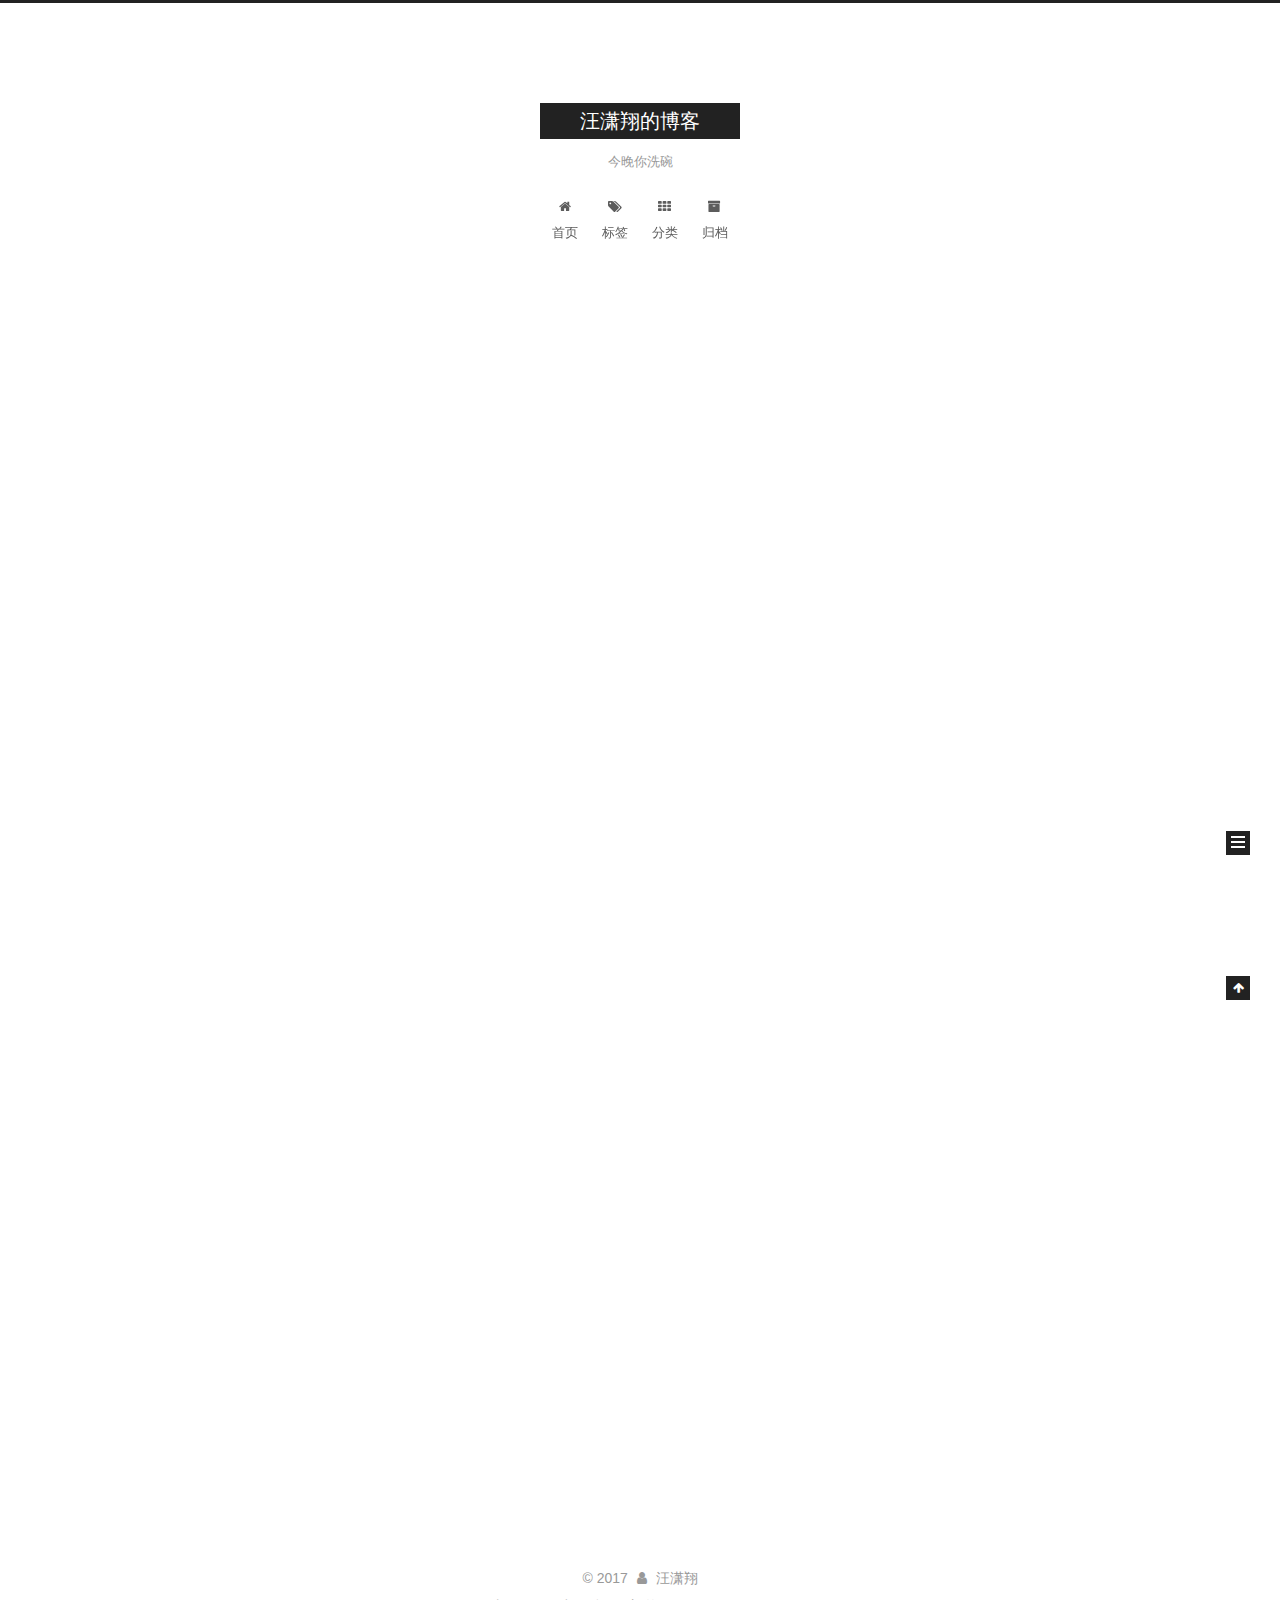
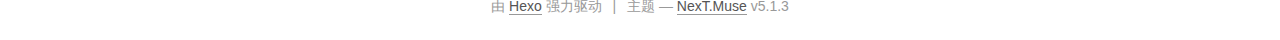
<file: index.html>
<!DOCTYPE html>



  


<html class="theme-next muse use-motion" lang="zh-Hans">
<head>
  <meta charset="UTF-8"/>
<meta http-equiv="X-UA-Compatible" content="IE=edge" />
<meta name="viewport" content="width=device-width, initial-scale=1, maximum-scale=1"/>
<meta name="theme-color" content="#222">









<meta http-equiv="Cache-Control" content="no-transform" />
<meta http-equiv="Cache-Control" content="no-siteapp" />
















  
  
  <link href="/lib/fancybox/source/jquery.fancybox.css?v=2.1.5" rel="stylesheet" type="text/css" />







<link href="/lib/font-awesome/css/font-awesome.min.css?v=4.6.2" rel="stylesheet" type="text/css" />

<link href="/css/main.css?v=5.1.3" rel="stylesheet" type="text/css" />


  <link rel="apple-touch-icon" sizes="180x180" href="/images/apple-touch-icon-next.png?v=5.1.3">


  <link rel="icon" type="image/png" sizes="32x32" href="/images/favicon1.ico?v=5.1.3">


  <link rel="icon" type="image/png" sizes="16x16" href="/images/favicon-16x16-next.png?v=5.1.3">


  <link rel="mask-icon" href="/images/logo.svg?v=5.1.3" color="#222">





  <meta name="keywords" content="Hexo, NexT" />










<meta name="description" content="阿里ios开发">
<meta property="og:type" content="website">
<meta property="og:title" content="汪潇翔的博客">
<meta property="og:url" content="http://xxiang.wang/index.html">
<meta property="og:site_name" content="汪潇翔的博客">
<meta property="og:description" content="阿里ios开发">
<meta property="og:locale" content="zh-Hans">
<meta name="twitter:card" content="summary">
<meta name="twitter:title" content="汪潇翔的博客">
<meta name="twitter:description" content="阿里ios开发">



<script type="text/javascript" id="hexo.configurations">
  var NexT = window.NexT || {};
  var CONFIG = {
    root: '/',
    scheme: 'Muse',
    version: '5.1.3',
    sidebar: {"position":"left","display":"post","offset":12,"b2t":false,"scrollpercent":false,"onmobile":false},
    fancybox: true,
    tabs: true,
    motion: {"enable":true,"async":false,"transition":{"post_block":"fadeIn","post_header":"slideDownIn","post_body":"slideDownIn","coll_header":"slideLeftIn","sidebar":"slideUpIn"}},
    duoshuo: {
      userId: '0',
      author: '博主'
    },
    algolia: {
      applicationID: '',
      apiKey: '',
      indexName: '',
      hits: {"per_page":10},
      labels: {"input_placeholder":"Search for Posts","hits_empty":"We didn't find any results for the search: ${query}","hits_stats":"${hits} results found in ${time} ms"}
    }
  };
</script>



  <link rel="canonical" href="http://xxiang.wang/"/>





  <title>汪潇翔的博客</title>
  








</head>

<body itemscope itemtype="http://schema.org/WebPage" lang="zh-Hans">

  
  
    
  

  <div class="container sidebar-position-left 
  page-home">
    <div class="headband"></div>

    <header id="header" class="header" itemscope itemtype="http://schema.org/WPHeader">
      <div class="header-inner"><div class="site-brand-wrapper">
  <div class="site-meta ">
    

    <div class="custom-logo-site-title">
      <a href="/"  class="brand" rel="start">
        <span class="logo-line-before"><i></i></span>
        <span class="site-title">汪潇翔的博客</span>
        <span class="logo-line-after"><i></i></span>
      </a>
    </div>
      
        <p class="site-subtitle">今晚你洗碗</p>
      
  </div>

  <div class="site-nav-toggle">
    <button>
      <span class="btn-bar"></span>
      <span class="btn-bar"></span>
      <span class="btn-bar"></span>
    </button>
  </div>
</div>

<nav class="site-nav">
  

  
    <ul id="menu" class="menu">
      
        
        <li class="menu-item menu-item-home">
          <a href="/" rel="section">
            
              <i class="menu-item-icon fa fa-fw fa-home"></i> <br />
            
            首页
          </a>
        </li>
      
        
        <li class="menu-item menu-item-tags">
          <a href="/tags/" rel="section">
            
              <i class="menu-item-icon fa fa-fw fa-tags"></i> <br />
            
            标签
          </a>
        </li>
      
        
        <li class="menu-item menu-item-categories">
          <a href="/categories/" rel="section">
            
              <i class="menu-item-icon fa fa-fw fa-th"></i> <br />
            
            分类
          </a>
        </li>
      
        
        <li class="menu-item menu-item-archives">
          <a href="/archives/" rel="section">
            
              <i class="menu-item-icon fa fa-fw fa-archive"></i> <br />
            
            归档
          </a>
        </li>
      

      
    </ul>
  

  
</nav>



 </div>
    </header>

    <main id="main" class="main">
      <div class="main-inner">
        <div class="content-wrap">
          <div id="content" class="content">
            
  <section id="posts" class="posts-expand">
    
      

  

  
  
  

  <article class="post post-type-normal" itemscope itemtype="http://schema.org/Article">
  
  
  
  <div class="post-block">
    <link itemprop="mainEntityOfPage" href="http://xxiang.wang/2017/10/18/hexo手册/">

    <span hidden itemprop="author" itemscope itemtype="http://schema.org/Person">
      <meta itemprop="name" content="汪潇翔">
      <meta itemprop="description" content="">
      <meta itemprop="image" content="/uploads/avatar.png">
    </span>

    <span hidden itemprop="publisher" itemscope itemtype="http://schema.org/Organization">
      <meta itemprop="name" content="汪潇翔的博客">
    </span>

    
      <header class="post-header">

        
        
          <h1 class="post-title" itemprop="name headline">
                
                <a class="post-title-link" href="/2017/10/18/hexo手册/" itemprop="url">hexo手册</a></h1>
        

        <div class="post-meta">
          <span class="post-time">
            
              <span class="post-meta-item-icon">
                <i class="fa fa-calendar-o"></i>
              </span>
              
                <span class="post-meta-item-text">发表于</span>
              
              <time title="创建于" itemprop="dateCreated datePublished" datetime="2017-10-18T16:30:35+08:00">
                2017-10-18
              </time>
            

            

            
          </span>

          
            <span class="post-category" >
            
              <span class="post-meta-divider">|</span>
            
              <span class="post-meta-item-icon">
                <i class="fa fa-folder-o"></i>
              </span>
              
                <span class="post-meta-item-text">分类于</span>
              
              
                <span itemprop="about" itemscope itemtype="http://schema.org/Thing">
                  <a href="/categories/塔博客/" itemprop="url" rel="index">
                    <span itemprop="name">塔博客</span>
                  </a>
                </span>

                
                
              
            </span>
          

          
            
          

          
          
             <span id="/2017/10/18/hexo手册/" class="leancloud_visitors" data-flag-title="hexo手册">
               <span class="post-meta-divider">|</span>
               <span class="post-meta-item-icon">
                 <i class="fa fa-eye"></i>
               </span>
               
                 <span class="post-meta-item-text">阅读次数&#58;</span>
               
                 <span class="leancloud-visitors-count"></span>
             </span>
          

          

          

          

        </div>
      </header>
    

    
    
    
    <div class="post-body" itemprop="articleBody">

      
      

      
        
          <h2 id="常用hexo指令"><a href="#常用hexo指令" class="headerlink" title="常用hexo指令"></a>常用hexo指令</h2><p>需要使用终端进入到博客根目录下<br><!-- <img src="../images/Article-1/article-1.png" class="full-image" /> --><br><img src="/images/post-1/1.png" alt=""><br>然后可执行的操作：<br>
          <!--noindex-->
          <div class="post-button text-center">
            <a class="btn" href="/2017/10/18/hexo手册/#more" rel="contents">
              阅读全文 &raquo;
            </a>
          </div>
          <!--/noindex-->
        
      
    </div>
    
    
    

    

    

    

    <footer class="post-footer">
      

      

      

      
      
        <div class="post-eof"></div>
      
    </footer>
  </div>
  
  
  
  </article>


    
      

  

  
  
  

  <article class="post post-type-normal" itemscope itemtype="http://schema.org/Article">
  
  
  
  <div class="post-block">
    <link itemprop="mainEntityOfPage" href="http://xxiang.wang/2017/10/16/hello-world/">

    <span hidden itemprop="author" itemscope itemtype="http://schema.org/Person">
      <meta itemprop="name" content="汪潇翔">
      <meta itemprop="description" content="">
      <meta itemprop="image" content="/uploads/avatar.png">
    </span>

    <span hidden itemprop="publisher" itemscope itemtype="http://schema.org/Organization">
      <meta itemprop="name" content="汪潇翔的博客">
    </span>

    
      <header class="post-header">

        
        
          <h1 class="post-title" itemprop="name headline">
                
                <a class="post-title-link" href="/2017/10/16/hello-world/" itemprop="url">Hello World</a></h1>
        

        <div class="post-meta">
          <span class="post-time">
            
              <span class="post-meta-item-icon">
                <i class="fa fa-calendar-o"></i>
              </span>
              
                <span class="post-meta-item-text">发表于</span>
              
              <time title="创建于" itemprop="dateCreated datePublished" datetime="2017-10-16T17:52:21+08:00">
                2017-10-16
              </time>
            

            

            
          </span>

          
            <span class="post-category" >
            
              <span class="post-meta-divider">|</span>
            
              <span class="post-meta-item-icon">
                <i class="fa fa-folder-o"></i>
              </span>
              
                <span class="post-meta-item-text">分类于</span>
              
              
                <span itemprop="about" itemscope itemtype="http://schema.org/Thing">
                  <a href="/categories/塔博客/" itemprop="url" rel="index">
                    <span itemprop="name">塔博客</span>
                  </a>
                </span>

                
                
              
            </span>
          

          
            
          

          
          
             <span id="/2017/10/16/hello-world/" class="leancloud_visitors" data-flag-title="Hello World">
               <span class="post-meta-divider">|</span>
               <span class="post-meta-item-icon">
                 <i class="fa fa-eye"></i>
               </span>
               
                 <span class="post-meta-item-text">阅读次数&#58;</span>
               
                 <span class="leancloud-visitors-count"></span>
             </span>
          

          

          

          

        </div>
      </header>
    

    
    
    
    <div class="post-body" itemprop="articleBody">

      
      

      
        
          <p>Welcome to <a href="https://hexo.io/" target="_blank" rel="external">Hexo</a>! This is your very first post. Check <a href="https://hexo.io/docs/" target="_blank" rel="external">documentation</a> for more info. If you get any problems when using Hexo, you can find the answer in <a href="https://hexo.io/docs/troubleshooting.html" target="_blank" rel="external">troubleshooting</a> or you can ask me on <a href="https://github.com/hexojs/hexo/issues" target="_blank" rel="external">GitHub</a>.</p>
<h2 id="Quick-Start"><a href="#Quick-Start" class="headerlink" title="Quick Start"></a>Quick Start</h2>
          <!--noindex-->
          <div class="post-button text-center">
            <a class="btn" href="/2017/10/16/hello-world/#more" rel="contents">
              阅读全文 &raquo;
            </a>
          </div>
          <!--/noindex-->
        
      
    </div>
    
    
    

    

    

    

    <footer class="post-footer">
      

      

      

      
      
        <div class="post-eof"></div>
      
    </footer>
  </div>
  
  
  
  </article>


    
  </section>

  


          </div>
          


          

        </div>
        
          
  
  <div class="sidebar-toggle">
    <div class="sidebar-toggle-line-wrap">
      <span class="sidebar-toggle-line sidebar-toggle-line-first"></span>
      <span class="sidebar-toggle-line sidebar-toggle-line-middle"></span>
      <span class="sidebar-toggle-line sidebar-toggle-line-last"></span>
    </div>
  </div>

  <aside id="sidebar" class="sidebar">
    
    <div class="sidebar-inner">

      

      

      <section class="site-overview-wrap sidebar-panel sidebar-panel-active">
        <div class="site-overview">
          <div class="site-author motion-element" itemprop="author" itemscope itemtype="http://schema.org/Person">
            
              <img class="site-author-image" itemprop="image"
                src="/uploads/avatar.png"
                alt="汪潇翔" />
            
              <p class="site-author-name" itemprop="name">汪潇翔</p>
              <p class="site-description motion-element" itemprop="description">阿里ios开发</p>
          </div>

          <nav class="site-state motion-element">

            
              <div class="site-state-item site-state-posts">
              
                <a href="/archives/">
              
                  <span class="site-state-item-count">2</span>
                  <span class="site-state-item-name">日志</span>
                </a>
              </div>
            

            
              
              
              <div class="site-state-item site-state-categories">
                <a href="/categories/index.html">
                  <span class="site-state-item-count">1</span>
                  <span class="site-state-item-name">分类</span>
                </a>
              </div>
            

            
              
              
              <div class="site-state-item site-state-tags">
                <a href="/tags/index.html">
                  <span class="site-state-item-count">1</span>
                  <span class="site-state-item-name">标签</span>
                </a>
              </div>
            

          </nav>

          

          <div class="links-of-author motion-element">
            
              
                <span class="links-of-author-item">
                  <a href="https://github.com/wangxiaoxiang" target="_blank" title="GitHub">
                    
                      <i class="fa fa-fw fa-github"></i>GitHub</a>
                </span>
              
                <span class="links-of-author-item">
                  <a href="mailto:wangxiaoxiang-cn@foxmail.com" target="_blank" title="E-Mail">
                    
                      <i class="fa fa-fw fa-envelope"></i>E-Mail</a>
                </span>
              
                <span class="links-of-author-item">
                  <a href="https://plus.google.com/yourname" target="_blank" title="Google">
                    
                      <i class="fa fa-fw fa-google"></i>Google</a>
                </span>
              
                <span class="links-of-author-item">
                  <a href="https://twitter.com/yourname" target="_blank" title="Twitter">
                    
                      <i class="fa fa-fw fa-twitter"></i>Twitter</a>
                </span>
              
                <span class="links-of-author-item">
                  <a href="https://www.facebook.com/yourname" target="_blank" title="FB Page">
                    
                      <i class="fa fa-fw fa-facebook"></i>FB Page</a>
                </span>
              
                <span class="links-of-author-item">
                  <a href="https://vk.com/yourname" target="_blank" title="VK Group">
                    
                      <i class="fa fa-fw fa-vk"></i>VK Group</a>
                </span>
              
                <span class="links-of-author-item">
                  <a href="https://stackoverflow.com/yourname" target="_blank" title="StackOverflow">
                    
                      <i class="fa fa-fw fa-stack-overflow"></i>StackOverflow</a>
                </span>
              
                <span class="links-of-author-item">
                  <a href="https://youtube.com/yourname" target="_blank" title="YouTube">
                    
                      <i class="fa fa-fw fa-youtube"></i>YouTube</a>
                </span>
              
                <span class="links-of-author-item">
                  <a href="https://instagram.com/yourname" target="_blank" title="Instagram">
                    
                      <i class="fa fa-fw fa-instagram"></i>Instagram</a>
                </span>
              
                <span class="links-of-author-item">
                  <a href="skype:yourname?call|chat" target="_blank" title="Skype">
                    
                      <i class="fa fa-fw fa-skype"></i>Skype</a>
                </span>
              
            
          </div>

          
          

          
          

          

        </div>
      </section>

      

      

    </div>
  </aside>


        
      </div>
    </main>

    <footer id="footer" class="footer">
      <div class="footer-inner">
        <div class="copyright">&copy; <span itemprop="copyrightYear">2017</span>
  <span class="with-love">
    <i class="fa fa-user"></i>
  </span>
  <span class="author" itemprop="copyrightHolder">汪潇翔</span>

  
</div>


  <div class="powered-by">由 <a class="theme-link" target="_blank" href="https://hexo.io">Hexo</a> 强力驱动</div>



  <span class="post-meta-divider">|</span>



  <div class="theme-info">主题 &mdash; <a class="theme-link" target="_blank" href="https://github.com/iissnan/hexo-theme-next">NexT.Muse</a> v5.1.3</div>




        







        
      </div>
    </footer>

    
      <div class="back-to-top">
        <i class="fa fa-arrow-up"></i>
        
      </div>
    

    

  </div>

  

<script type="text/javascript">
  if (Object.prototype.toString.call(window.Promise) !== '[object Function]') {
    window.Promise = null;
  }
</script>









  












  
  
    <script type="text/javascript" src="/lib/jquery/index.js?v=2.1.3"></script>
  

  
  
    <script type="text/javascript" src="/lib/fastclick/lib/fastclick.min.js?v=1.0.6"></script>
  

  
  
    <script type="text/javascript" src="/lib/jquery_lazyload/jquery.lazyload.js?v=1.9.7"></script>
  

  
  
    <script type="text/javascript" src="/lib/velocity/velocity.min.js?v=1.2.1"></script>
  

  
  
    <script type="text/javascript" src="/lib/velocity/velocity.ui.min.js?v=1.2.1"></script>
  

  
  
    <script type="text/javascript" src="/lib/fancybox/source/jquery.fancybox.pack.js?v=2.1.5"></script>
  


  


  <script type="text/javascript" src="/js/src/utils.js?v=5.1.3"></script>

  <script type="text/javascript" src="/js/src/motion.js?v=5.1.3"></script>



  
  

  

  


  <script type="text/javascript" src="/js/src/bootstrap.js?v=5.1.3"></script>



  


  




	





  





  












  





  

  
  <script src="https://cdn1.lncld.net/static/js/av-core-mini-0.6.4.js"></script>
  <script>AV.initialize("RFE1I9TL71kGDbimTV9Y6ToG-gzGzoHsz", "wB7F3JbfktoY9N4m8NG1YO3N");</script>
  <script>
    function showTime(Counter) {
      var query = new AV.Query(Counter);
      var entries = [];
      var $visitors = $(".leancloud_visitors");

      $visitors.each(function () {
        entries.push( $(this).attr("id").trim() );
      });

      query.containedIn('url', entries);
      query.find()
        .done(function (results) {
          var COUNT_CONTAINER_REF = '.leancloud-visitors-count';

          if (results.length === 0) {
            $visitors.find(COUNT_CONTAINER_REF).text(0);
            return;
          }

          for (var i = 0; i < results.length; i++) {
            var item = results[i];
            var url = item.get('url');
            var time = item.get('time');
            var element = document.getElementById(url);

            $(element).find(COUNT_CONTAINER_REF).text(time);
          }
          for(var i = 0; i < entries.length; i++) {
            var url = entries[i];
            var element = document.getElementById(url);
            var countSpan = $(element).find(COUNT_CONTAINER_REF);
            if( countSpan.text() == '') {
              countSpan.text(0);
            }
          }
        })
        .fail(function (object, error) {
          console.log("Error: " + error.code + " " + error.message);
        });
    }

    function addCount(Counter) {
      var $visitors = $(".leancloud_visitors");
      var url = $visitors.attr('id').trim();
      var title = $visitors.attr('data-flag-title').trim();
      var query = new AV.Query(Counter);

      query.equalTo("url", url);
      query.find({
        success: function(results) {
          if (results.length > 0) {
            var counter = results[0];
            counter.fetchWhenSave(true);
            counter.increment("time");
            counter.save(null, {
              success: function(counter) {
                var $element = $(document.getElementById(url));
                $element.find('.leancloud-visitors-count').text(counter.get('time'));
              },
              error: function(counter, error) {
                console.log('Failed to save Visitor num, with error message: ' + error.message);
              }
            });
          } else {
            var newcounter = new Counter();
            /* Set ACL */
            var acl = new AV.ACL();
            acl.setPublicReadAccess(true);
            acl.setPublicWriteAccess(true);
            newcounter.setACL(acl);
            /* End Set ACL */
            newcounter.set("title", title);
            newcounter.set("url", url);
            newcounter.set("time", 1);
            newcounter.save(null, {
              success: function(newcounter) {
                var $element = $(document.getElementById(url));
                $element.find('.leancloud-visitors-count').text(newcounter.get('time'));
              },
              error: function(newcounter, error) {
                console.log('Failed to create');
              }
            });
          }
        },
        error: function(error) {
          console.log('Error:' + error.code + " " + error.message);
        }
      });
    }

    $(function() {
      var Counter = AV.Object.extend("Counter");
      if ($('.leancloud_visitors').length == 1) {
        addCount(Counter);
      } else if ($('.post-title-link').length > 1) {
        showTime(Counter);
      }
    });
  </script>



  

  
  

  

  

  

</body>
</html>
</file>
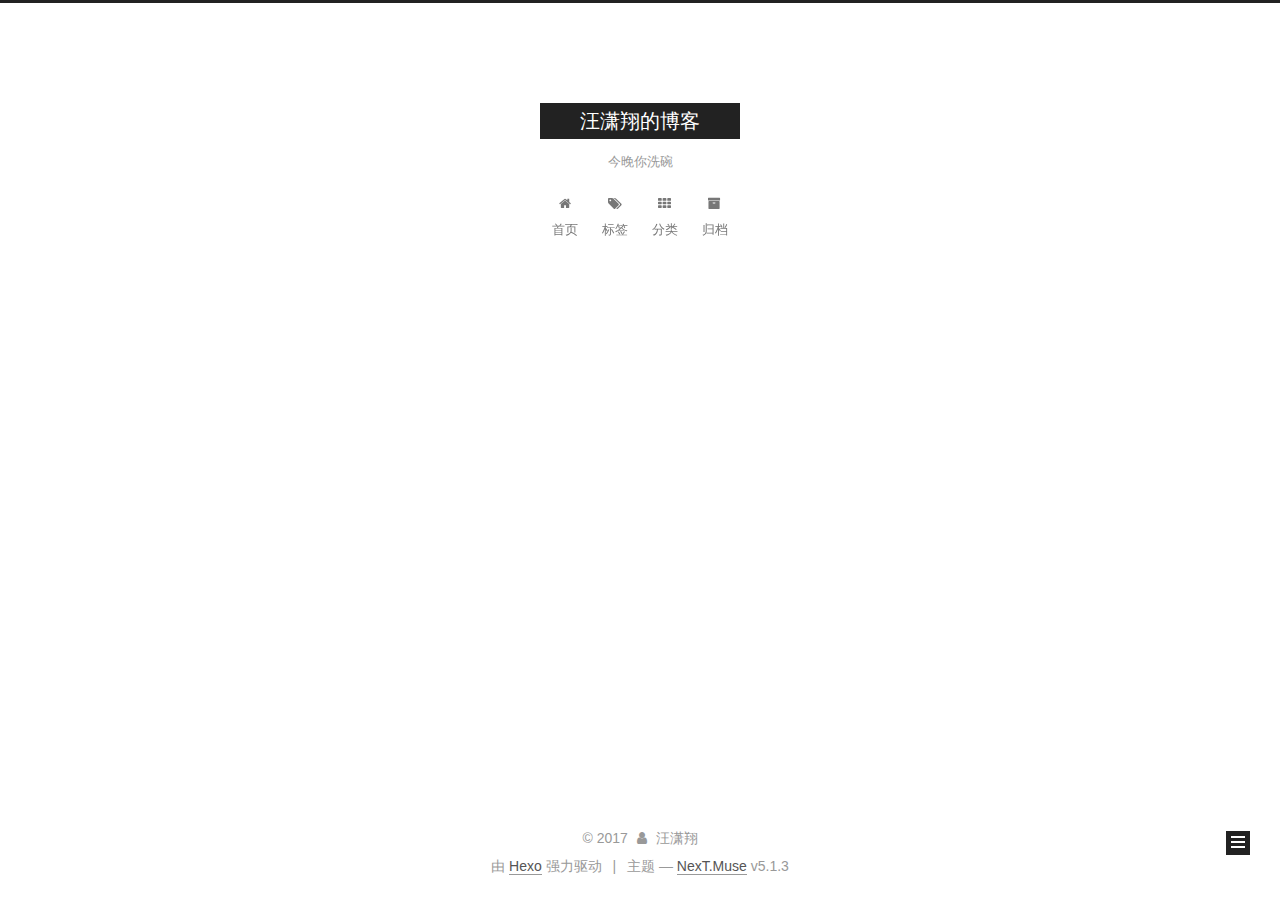
<file: archives/index.html>
<!DOCTYPE html>



  


<html class="theme-next muse use-motion" lang="zh-Hans">
<head>
  <meta charset="UTF-8"/>
<meta http-equiv="X-UA-Compatible" content="IE=edge" />
<meta name="viewport" content="width=device-width, initial-scale=1, maximum-scale=1"/>
<meta name="theme-color" content="#222">









<meta http-equiv="Cache-Control" content="no-transform" />
<meta http-equiv="Cache-Control" content="no-siteapp" />
















  
  
  <link href="/lib/fancybox/source/jquery.fancybox.css?v=2.1.5" rel="stylesheet" type="text/css" />







<link href="/lib/font-awesome/css/font-awesome.min.css?v=4.6.2" rel="stylesheet" type="text/css" />

<link href="/css/main.css?v=5.1.3" rel="stylesheet" type="text/css" />


  <link rel="apple-touch-icon" sizes="180x180" href="/images/apple-touch-icon-next.png?v=5.1.3">


  <link rel="icon" type="image/png" sizes="32x32" href="/images/favicon1.ico?v=5.1.3">


  <link rel="icon" type="image/png" sizes="16x16" href="/images/favicon-16x16-next.png?v=5.1.3">


  <link rel="mask-icon" href="/images/logo.svg?v=5.1.3" color="#222">





  <meta name="keywords" content="Hexo, NexT" />










<meta name="description" content="阿里ios开发">
<meta property="og:type" content="website">
<meta property="og:title" content="汪潇翔的博客">
<meta property="og:url" content="http://xxiang.wang/archives/index.html">
<meta property="og:site_name" content="汪潇翔的博客">
<meta property="og:description" content="阿里ios开发">
<meta property="og:locale" content="zh-Hans">
<meta name="twitter:card" content="summary">
<meta name="twitter:title" content="汪潇翔的博客">
<meta name="twitter:description" content="阿里ios开发">



<script type="text/javascript" id="hexo.configurations">
  var NexT = window.NexT || {};
  var CONFIG = {
    root: '/',
    scheme: 'Muse',
    version: '5.1.3',
    sidebar: {"position":"left","display":"post","offset":12,"b2t":false,"scrollpercent":false,"onmobile":false},
    fancybox: true,
    tabs: true,
    motion: {"enable":true,"async":false,"transition":{"post_block":"fadeIn","post_header":"slideDownIn","post_body":"slideDownIn","coll_header":"slideLeftIn","sidebar":"slideUpIn"}},
    duoshuo: {
      userId: '0',
      author: '博主'
    },
    algolia: {
      applicationID: '',
      apiKey: '',
      indexName: '',
      hits: {"per_page":10},
      labels: {"input_placeholder":"Search for Posts","hits_empty":"We didn't find any results for the search: ${query}","hits_stats":"${hits} results found in ${time} ms"}
    }
  };
</script>



  <link rel="canonical" href="http://xxiang.wang/archives/"/>





  <title>归档 | 汪潇翔的博客</title>
  








</head>

<body itemscope itemtype="http://schema.org/WebPage" lang="zh-Hans">

  
  
    
  

  <div class="container sidebar-position-left page-archive">
    <div class="headband"></div>

    <header id="header" class="header" itemscope itemtype="http://schema.org/WPHeader">
      <div class="header-inner"><div class="site-brand-wrapper">
  <div class="site-meta ">
    

    <div class="custom-logo-site-title">
      <a href="/"  class="brand" rel="start">
        <span class="logo-line-before"><i></i></span>
        <span class="site-title">汪潇翔的博客</span>
        <span class="logo-line-after"><i></i></span>
      </a>
    </div>
      
        <p class="site-subtitle">今晚你洗碗</p>
      
  </div>

  <div class="site-nav-toggle">
    <button>
      <span class="btn-bar"></span>
      <span class="btn-bar"></span>
      <span class="btn-bar"></span>
    </button>
  </div>
</div>

<nav class="site-nav">
  

  
    <ul id="menu" class="menu">
      
        
        <li class="menu-item menu-item-home">
          <a href="/" rel="section">
            
              <i class="menu-item-icon fa fa-fw fa-home"></i> <br />
            
            首页
          </a>
        </li>
      
        
        <li class="menu-item menu-item-tags">
          <a href="/tags/" rel="section">
            
              <i class="menu-item-icon fa fa-fw fa-tags"></i> <br />
            
            标签
          </a>
        </li>
      
        
        <li class="menu-item menu-item-categories">
          <a href="/categories/" rel="section">
            
              <i class="menu-item-icon fa fa-fw fa-th"></i> <br />
            
            分类
          </a>
        </li>
      
        
        <li class="menu-item menu-item-archives">
          <a href="/archives/" rel="section">
            
              <i class="menu-item-icon fa fa-fw fa-archive"></i> <br />
            
            归档
          </a>
        </li>
      

      
    </ul>
  

  
</nav>



 </div>
    </header>

    <main id="main" class="main">
      <div class="main-inner">
        <div class="content-wrap">
          <div id="content" class="content">
            

  
  
  
  <div class="post-block archive">
    <div id="posts" class="posts-collapse">
      <span class="archive-move-on"></span>

      <span class="archive-page-counter">
        
        
        
          
        
        嗯..! 目前共计 2 篇日志。 继续努力。
      </span>

      

        
        
        

        
          
          <div class="collection-title">
            <h1 class="archive-year" id="archive-year-2017">2017</h1>
          </div>
        
        

        

  <article class="post post-type-normal" itemscope itemtype="http://schema.org/Article">
    <header class="post-header">

      <h2 class="post-title">
        
            <a class="post-title-link" href="/2017/10/18/hexo手册/" itemprop="url">
              
                <span itemprop="name">hexo手册</span>
              
            </a>
        
      </h2>

      <div class="post-meta">
        <time class="post-time" itemprop="dateCreated"
              datetime="2017-10-18T16:30:35+08:00"
              content="2017-10-18" >
          10-18
        </time>
      </div>

    </header>
  </article>



      

        
        
        

        
        

        

  <article class="post post-type-normal" itemscope itemtype="http://schema.org/Article">
    <header class="post-header">

      <h2 class="post-title">
        
            <a class="post-title-link" href="/2017/10/16/hello-world/" itemprop="url">
              
                <span itemprop="name">Hello World</span>
              
            </a>
        
      </h2>

      <div class="post-meta">
        <time class="post-time" itemprop="dateCreated"
              datetime="2017-10-16T17:52:21+08:00"
              content="2017-10-16" >
          10-16
        </time>
      </div>

    </header>
  </article>



      

    </div>
  </div>
  
  
  

  



          </div>
          


          

        </div>
        
          
  
  <div class="sidebar-toggle">
    <div class="sidebar-toggle-line-wrap">
      <span class="sidebar-toggle-line sidebar-toggle-line-first"></span>
      <span class="sidebar-toggle-line sidebar-toggle-line-middle"></span>
      <span class="sidebar-toggle-line sidebar-toggle-line-last"></span>
    </div>
  </div>

  <aside id="sidebar" class="sidebar">
    
    <div class="sidebar-inner">

      

      

      <section class="site-overview-wrap sidebar-panel sidebar-panel-active">
        <div class="site-overview">
          <div class="site-author motion-element" itemprop="author" itemscope itemtype="http://schema.org/Person">
            
              <img class="site-author-image" itemprop="image"
                src="/uploads/avatar.png"
                alt="汪潇翔" />
            
              <p class="site-author-name" itemprop="name">汪潇翔</p>
              <p class="site-description motion-element" itemprop="description">阿里ios开发</p>
          </div>

          <nav class="site-state motion-element">

            
              <div class="site-state-item site-state-posts">
              
                <a href="/archives/">
              
                  <span class="site-state-item-count">2</span>
                  <span class="site-state-item-name">日志</span>
                </a>
              </div>
            

            
              
              
              <div class="site-state-item site-state-categories">
                <a href="/categories/index.html">
                  <span class="site-state-item-count">1</span>
                  <span class="site-state-item-name">分类</span>
                </a>
              </div>
            

            
              
              
              <div class="site-state-item site-state-tags">
                <a href="/tags/index.html">
                  <span class="site-state-item-count">1</span>
                  <span class="site-state-item-name">标签</span>
                </a>
              </div>
            

          </nav>

          

          <div class="links-of-author motion-element">
            
              
                <span class="links-of-author-item">
                  <a href="https://github.com/wangxiaoxiang" target="_blank" title="GitHub">
                    
                      <i class="fa fa-fw fa-github"></i>GitHub</a>
                </span>
              
                <span class="links-of-author-item">
                  <a href="mailto:wangxiaoxiang-cn@foxmail.com" target="_blank" title="E-Mail">
                    
                      <i class="fa fa-fw fa-envelope"></i>E-Mail</a>
                </span>
              
                <span class="links-of-author-item">
                  <a href="https://plus.google.com/yourname" target="_blank" title="Google">
                    
                      <i class="fa fa-fw fa-google"></i>Google</a>
                </span>
              
                <span class="links-of-author-item">
                  <a href="https://twitter.com/yourname" target="_blank" title="Twitter">
                    
                      <i class="fa fa-fw fa-twitter"></i>Twitter</a>
                </span>
              
                <span class="links-of-author-item">
                  <a href="https://www.facebook.com/yourname" target="_blank" title="FB Page">
                    
                      <i class="fa fa-fw fa-facebook"></i>FB Page</a>
                </span>
              
                <span class="links-of-author-item">
                  <a href="https://vk.com/yourname" target="_blank" title="VK Group">
                    
                      <i class="fa fa-fw fa-vk"></i>VK Group</a>
                </span>
              
                <span class="links-of-author-item">
                  <a href="https://stackoverflow.com/yourname" target="_blank" title="StackOverflow">
                    
                      <i class="fa fa-fw fa-stack-overflow"></i>StackOverflow</a>
                </span>
              
                <span class="links-of-author-item">
                  <a href="https://youtube.com/yourname" target="_blank" title="YouTube">
                    
                      <i class="fa fa-fw fa-youtube"></i>YouTube</a>
                </span>
              
                <span class="links-of-author-item">
                  <a href="https://instagram.com/yourname" target="_blank" title="Instagram">
                    
                      <i class="fa fa-fw fa-instagram"></i>Instagram</a>
                </span>
              
                <span class="links-of-author-item">
                  <a href="skype:yourname?call|chat" target="_blank" title="Skype">
                    
                      <i class="fa fa-fw fa-skype"></i>Skype</a>
                </span>
              
            
          </div>

          
          

          
          

          

        </div>
      </section>

      

      

    </div>
  </aside>


        
      </div>
    </main>

    <footer id="footer" class="footer">
      <div class="footer-inner">
        <div class="copyright">&copy; <span itemprop="copyrightYear">2017</span>
  <span class="with-love">
    <i class="fa fa-user"></i>
  </span>
  <span class="author" itemprop="copyrightHolder">汪潇翔</span>

  
</div>


  <div class="powered-by">由 <a class="theme-link" target="_blank" href="https://hexo.io">Hexo</a> 强力驱动</div>



  <span class="post-meta-divider">|</span>



  <div class="theme-info">主题 &mdash; <a class="theme-link" target="_blank" href="https://github.com/iissnan/hexo-theme-next">NexT.Muse</a> v5.1.3</div>




        







        
      </div>
    </footer>

    
      <div class="back-to-top">
        <i class="fa fa-arrow-up"></i>
        
      </div>
    

    

  </div>

  

<script type="text/javascript">
  if (Object.prototype.toString.call(window.Promise) !== '[object Function]') {
    window.Promise = null;
  }
</script>









  












  
  
    <script type="text/javascript" src="/lib/jquery/index.js?v=2.1.3"></script>
  

  
  
    <script type="text/javascript" src="/lib/fastclick/lib/fastclick.min.js?v=1.0.6"></script>
  

  
  
    <script type="text/javascript" src="/lib/jquery_lazyload/jquery.lazyload.js?v=1.9.7"></script>
  

  
  
    <script type="text/javascript" src="/lib/velocity/velocity.min.js?v=1.2.1"></script>
  

  
  
    <script type="text/javascript" src="/lib/velocity/velocity.ui.min.js?v=1.2.1"></script>
  

  
  
    <script type="text/javascript" src="/lib/fancybox/source/jquery.fancybox.pack.js?v=2.1.5"></script>
  


  


  <script type="text/javascript" src="/js/src/utils.js?v=5.1.3"></script>

  <script type="text/javascript" src="/js/src/motion.js?v=5.1.3"></script>



  
  

  

  


  <script type="text/javascript" src="/js/src/bootstrap.js?v=5.1.3"></script>



  


  




	





  





  












  





  

  
  <script src="https://cdn1.lncld.net/static/js/av-core-mini-0.6.4.js"></script>
  <script>AV.initialize("RFE1I9TL71kGDbimTV9Y6ToG-gzGzoHsz", "wB7F3JbfktoY9N4m8NG1YO3N");</script>
  <script>
    function showTime(Counter) {
      var query = new AV.Query(Counter);
      var entries = [];
      var $visitors = $(".leancloud_visitors");

      $visitors.each(function () {
        entries.push( $(this).attr("id").trim() );
      });

      query.containedIn('url', entries);
      query.find()
        .done(function (results) {
          var COUNT_CONTAINER_REF = '.leancloud-visitors-count';

          if (results.length === 0) {
            $visitors.find(COUNT_CONTAINER_REF).text(0);
            return;
          }

          for (var i = 0; i < results.length; i++) {
            var item = results[i];
            var url = item.get('url');
            var time = item.get('time');
            var element = document.getElementById(url);

            $(element).find(COUNT_CONTAINER_REF).text(time);
          }
          for(var i = 0; i < entries.length; i++) {
            var url = entries[i];
            var element = document.getElementById(url);
            var countSpan = $(element).find(COUNT_CONTAINER_REF);
            if( countSpan.text() == '') {
              countSpan.text(0);
            }
          }
        })
        .fail(function (object, error) {
          console.log("Error: " + error.code + " " + error.message);
        });
    }

    function addCount(Counter) {
      var $visitors = $(".leancloud_visitors");
      var url = $visitors.attr('id').trim();
      var title = $visitors.attr('data-flag-title').trim();
      var query = new AV.Query(Counter);

      query.equalTo("url", url);
      query.find({
        success: function(results) {
          if (results.length > 0) {
            var counter = results[0];
            counter.fetchWhenSave(true);
            counter.increment("time");
            counter.save(null, {
              success: function(counter) {
                var $element = $(document.getElementById(url));
                $element.find('.leancloud-visitors-count').text(counter.get('time'));
              },
              error: function(counter, error) {
                console.log('Failed to save Visitor num, with error message: ' + error.message);
              }
            });
          } else {
            var newcounter = new Counter();
            /* Set ACL */
            var acl = new AV.ACL();
            acl.setPublicReadAccess(true);
            acl.setPublicWriteAccess(true);
            newcounter.setACL(acl);
            /* End Set ACL */
            newcounter.set("title", title);
            newcounter.set("url", url);
            newcounter.set("time", 1);
            newcounter.save(null, {
              success: function(newcounter) {
                var $element = $(document.getElementById(url));
                $element.find('.leancloud-visitors-count').text(newcounter.get('time'));
              },
              error: function(newcounter, error) {
                console.log('Failed to create');
              }
            });
          }
        },
        error: function(error) {
          console.log('Error:' + error.code + " " + error.message);
        }
      });
    }

    $(function() {
      var Counter = AV.Object.extend("Counter");
      if ($('.leancloud_visitors').length == 1) {
        addCount(Counter);
      } else if ($('.post-title-link').length > 1) {
        showTime(Counter);
      }
    });
  </script>



  

  
  

  

  

  

</body>
</html>
</file>
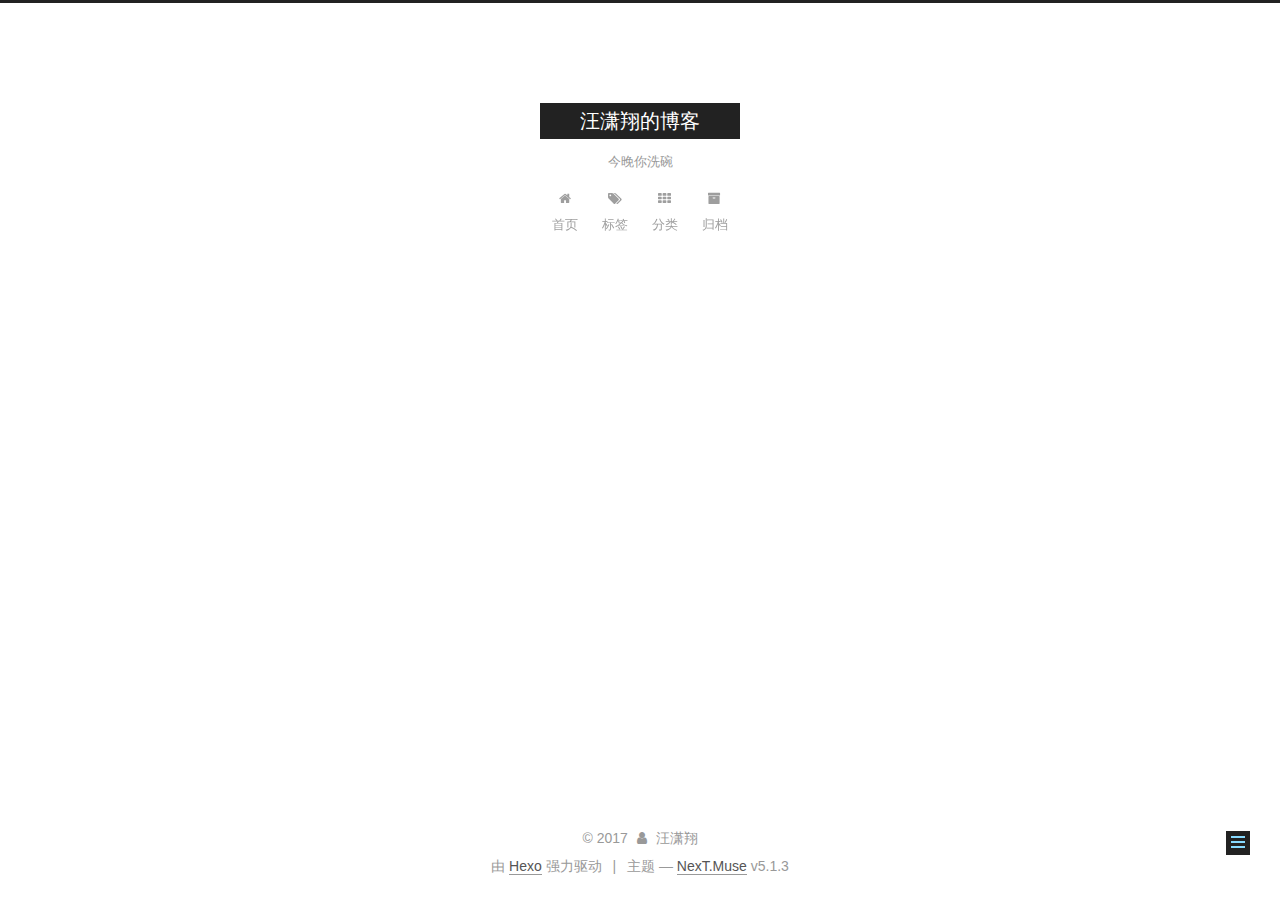
<file: categories/index.html>
<!DOCTYPE html>



  


<html class="theme-next muse use-motion" lang="zh-Hans">
<head>
  <meta charset="UTF-8"/>
<meta http-equiv="X-UA-Compatible" content="IE=edge" />
<meta name="viewport" content="width=device-width, initial-scale=1, maximum-scale=1"/>
<meta name="theme-color" content="#222">









<meta http-equiv="Cache-Control" content="no-transform" />
<meta http-equiv="Cache-Control" content="no-siteapp" />
















  
  
  <link href="/lib/fancybox/source/jquery.fancybox.css?v=2.1.5" rel="stylesheet" type="text/css" />







<link href="/lib/font-awesome/css/font-awesome.min.css?v=4.6.2" rel="stylesheet" type="text/css" />

<link href="/css/main.css?v=5.1.3" rel="stylesheet" type="text/css" />


  <link rel="apple-touch-icon" sizes="180x180" href="/images/apple-touch-icon-next.png?v=5.1.3">


  <link rel="icon" type="image/png" sizes="32x32" href="/images/favicon1.ico?v=5.1.3">


  <link rel="icon" type="image/png" sizes="16x16" href="/images/favicon-16x16-next.png?v=5.1.3">


  <link rel="mask-icon" href="/images/logo.svg?v=5.1.3" color="#222">





  <meta name="keywords" content="Hexo, NexT" />










<meta name="description" content="阿里ios开发">
<meta property="og:type" content="website">
<meta property="og:title" content="categories">
<meta property="og:url" content="http://xxiang.wang/categories/index.html">
<meta property="og:site_name" content="汪潇翔的博客">
<meta property="og:description" content="阿里ios开发">
<meta property="og:locale" content="zh-Hans">
<meta property="og:updated_time" content="2017-10-18T09:43:59.000Z">
<meta name="twitter:card" content="summary">
<meta name="twitter:title" content="categories">
<meta name="twitter:description" content="阿里ios开发">



<script type="text/javascript" id="hexo.configurations">
  var NexT = window.NexT || {};
  var CONFIG = {
    root: '/',
    scheme: 'Muse',
    version: '5.1.3',
    sidebar: {"position":"left","display":"post","offset":12,"b2t":false,"scrollpercent":false,"onmobile":false},
    fancybox: true,
    tabs: true,
    motion: {"enable":true,"async":false,"transition":{"post_block":"fadeIn","post_header":"slideDownIn","post_body":"slideDownIn","coll_header":"slideLeftIn","sidebar":"slideUpIn"}},
    duoshuo: {
      userId: '0',
      author: '博主'
    },
    algolia: {
      applicationID: '',
      apiKey: '',
      indexName: '',
      hits: {"per_page":10},
      labels: {"input_placeholder":"Search for Posts","hits_empty":"We didn't find any results for the search: ${query}","hits_stats":"${hits} results found in ${time} ms"}
    }
  };
</script>



  <link rel="canonical" href="http://xxiang.wang/categories/"/>





  <title>categories | 汪潇翔的博客</title>
  








</head>

<body itemscope itemtype="http://schema.org/WebPage" lang="zh-Hans">

  
  
    
  

  <div class="container sidebar-position-left page-post-detail">
    <div class="headband"></div>

    <header id="header" class="header" itemscope itemtype="http://schema.org/WPHeader">
      <div class="header-inner"><div class="site-brand-wrapper">
  <div class="site-meta ">
    

    <div class="custom-logo-site-title">
      <a href="/"  class="brand" rel="start">
        <span class="logo-line-before"><i></i></span>
        <span class="site-title">汪潇翔的博客</span>
        <span class="logo-line-after"><i></i></span>
      </a>
    </div>
      
        <p class="site-subtitle">今晚你洗碗</p>
      
  </div>

  <div class="site-nav-toggle">
    <button>
      <span class="btn-bar"></span>
      <span class="btn-bar"></span>
      <span class="btn-bar"></span>
    </button>
  </div>
</div>

<nav class="site-nav">
  

  
    <ul id="menu" class="menu">
      
        
        <li class="menu-item menu-item-home">
          <a href="/" rel="section">
            
              <i class="menu-item-icon fa fa-fw fa-home"></i> <br />
            
            首页
          </a>
        </li>
      
        
        <li class="menu-item menu-item-tags">
          <a href="/tags/" rel="section">
            
              <i class="menu-item-icon fa fa-fw fa-tags"></i> <br />
            
            标签
          </a>
        </li>
      
        
        <li class="menu-item menu-item-categories">
          <a href="/categories/" rel="section">
            
              <i class="menu-item-icon fa fa-fw fa-th"></i> <br />
            
            分类
          </a>
        </li>
      
        
        <li class="menu-item menu-item-archives">
          <a href="/archives/" rel="section">
            
              <i class="menu-item-icon fa fa-fw fa-archive"></i> <br />
            
            归档
          </a>
        </li>
      

      
    </ul>
  

  
</nav>



 </div>
    </header>

    <main id="main" class="main">
      <div class="main-inner">
        <div class="content-wrap">
          <div id="content" class="content">
            

  <div id="posts" class="posts-expand">
    
    
    
    <div class="post-block page">
      <header class="post-header">

	<h1 class="post-title" itemprop="name headline">categories</h1>



</header>

      
      
      
      <div class="post-body">
        
        
          <div class="category-all-page">
            <div class="category-all-title">
                目前共计 1 个分类
            </div>
            <div class="category-all">
              <ul class="category-list"><li class="category-list-item"><a class="category-list-link" href="/categories/塔博客/">塔博客</a><span class="category-list-count">2</span></li></ul>
            </div>
          </div>
        
      </div>
      
      
      
    </div>
    
    
    
  </div>


          </div>
          


          

  
    <div class="comments" id="comments">
      <div id="lv-container" data-id="city" data-uid="MTAyMC8zMTQzMS83OTk1"></div>
    </div>

  



        </div>
        
          
  
  <div class="sidebar-toggle">
    <div class="sidebar-toggle-line-wrap">
      <span class="sidebar-toggle-line sidebar-toggle-line-first"></span>
      <span class="sidebar-toggle-line sidebar-toggle-line-middle"></span>
      <span class="sidebar-toggle-line sidebar-toggle-line-last"></span>
    </div>
  </div>

  <aside id="sidebar" class="sidebar">
    
    <div class="sidebar-inner">

      

      

      <section class="site-overview-wrap sidebar-panel sidebar-panel-active">
        <div class="site-overview">
          <div class="site-author motion-element" itemprop="author" itemscope itemtype="http://schema.org/Person">
            
              <img class="site-author-image" itemprop="image"
                src="/uploads/avatar.png"
                alt="汪潇翔" />
            
              <p class="site-author-name" itemprop="name">汪潇翔</p>
              <p class="site-description motion-element" itemprop="description">阿里ios开发</p>
          </div>

          <nav class="site-state motion-element">

            
              <div class="site-state-item site-state-posts">
              
                <a href="/archives/">
              
                  <span class="site-state-item-count">2</span>
                  <span class="site-state-item-name">日志</span>
                </a>
              </div>
            

            
              
              
              <div class="site-state-item site-state-categories">
                <a href="/categories/index.html">
                  <span class="site-state-item-count">1</span>
                  <span class="site-state-item-name">分类</span>
                </a>
              </div>
            

            
              
              
              <div class="site-state-item site-state-tags">
                <a href="/tags/index.html">
                  <span class="site-state-item-count">1</span>
                  <span class="site-state-item-name">标签</span>
                </a>
              </div>
            

          </nav>

          

          <div class="links-of-author motion-element">
            
              
                <span class="links-of-author-item">
                  <a href="https://github.com/wangxiaoxiang" target="_blank" title="GitHub">
                    
                      <i class="fa fa-fw fa-github"></i>GitHub</a>
                </span>
              
                <span class="links-of-author-item">
                  <a href="mailto:wangxiaoxiang-cn@foxmail.com" target="_blank" title="E-Mail">
                    
                      <i class="fa fa-fw fa-envelope"></i>E-Mail</a>
                </span>
              
                <span class="links-of-author-item">
                  <a href="https://plus.google.com/yourname" target="_blank" title="Google">
                    
                      <i class="fa fa-fw fa-google"></i>Google</a>
                </span>
              
                <span class="links-of-author-item">
                  <a href="https://twitter.com/yourname" target="_blank" title="Twitter">
                    
                      <i class="fa fa-fw fa-twitter"></i>Twitter</a>
                </span>
              
                <span class="links-of-author-item">
                  <a href="https://www.facebook.com/yourname" target="_blank" title="FB Page">
                    
                      <i class="fa fa-fw fa-facebook"></i>FB Page</a>
                </span>
              
                <span class="links-of-author-item">
                  <a href="https://vk.com/yourname" target="_blank" title="VK Group">
                    
                      <i class="fa fa-fw fa-vk"></i>VK Group</a>
                </span>
              
                <span class="links-of-author-item">
                  <a href="https://stackoverflow.com/yourname" target="_blank" title="StackOverflow">
                    
                      <i class="fa fa-fw fa-stack-overflow"></i>StackOverflow</a>
                </span>
              
                <span class="links-of-author-item">
                  <a href="https://youtube.com/yourname" target="_blank" title="YouTube">
                    
                      <i class="fa fa-fw fa-youtube"></i>YouTube</a>
                </span>
              
                <span class="links-of-author-item">
                  <a href="https://instagram.com/yourname" target="_blank" title="Instagram">
                    
                      <i class="fa fa-fw fa-instagram"></i>Instagram</a>
                </span>
              
                <span class="links-of-author-item">
                  <a href="skype:yourname?call|chat" target="_blank" title="Skype">
                    
                      <i class="fa fa-fw fa-skype"></i>Skype</a>
                </span>
              
            
          </div>

          
          

          
          

          

        </div>
      </section>

      

      

    </div>
  </aside>


        
      </div>
    </main>

    <footer id="footer" class="footer">
      <div class="footer-inner">
        <div class="copyright">&copy; <span itemprop="copyrightYear">2017</span>
  <span class="with-love">
    <i class="fa fa-user"></i>
  </span>
  <span class="author" itemprop="copyrightHolder">汪潇翔</span>

  
</div>


  <div class="powered-by">由 <a class="theme-link" target="_blank" href="https://hexo.io">Hexo</a> 强力驱动</div>



  <span class="post-meta-divider">|</span>



  <div class="theme-info">主题 &mdash; <a class="theme-link" target="_blank" href="https://github.com/iissnan/hexo-theme-next">NexT.Muse</a> v5.1.3</div>




        







        
      </div>
    </footer>

    
      <div class="back-to-top">
        <i class="fa fa-arrow-up"></i>
        
      </div>
    

    

  </div>

  

<script type="text/javascript">
  if (Object.prototype.toString.call(window.Promise) !== '[object Function]') {
    window.Promise = null;
  }
</script>









  












  
  
    <script type="text/javascript" src="/lib/jquery/index.js?v=2.1.3"></script>
  

  
  
    <script type="text/javascript" src="/lib/fastclick/lib/fastclick.min.js?v=1.0.6"></script>
  

  
  
    <script type="text/javascript" src="/lib/jquery_lazyload/jquery.lazyload.js?v=1.9.7"></script>
  

  
  
    <script type="text/javascript" src="/lib/velocity/velocity.min.js?v=1.2.1"></script>
  

  
  
    <script type="text/javascript" src="/lib/velocity/velocity.ui.min.js?v=1.2.1"></script>
  

  
  
    <script type="text/javascript" src="/lib/fancybox/source/jquery.fancybox.pack.js?v=2.1.5"></script>
  


  


  <script type="text/javascript" src="/js/src/utils.js?v=5.1.3"></script>

  <script type="text/javascript" src="/js/src/motion.js?v=5.1.3"></script>



  
  

  
  <script type="text/javascript" src="/js/src/scrollspy.js?v=5.1.3"></script>
<script type="text/javascript" src="/js/src/post-details.js?v=5.1.3"></script>



  


  <script type="text/javascript" src="/js/src/bootstrap.js?v=5.1.3"></script>



  


  




	





  





  
    <script type="text/javascript">
      (function(d, s) {
        var j, e = d.getElementsByTagName(s)[0];
        if (typeof LivereTower === 'function') { return; }
        j = d.createElement(s);
        j.src = 'https://cdn-city.livere.com/js/embed.dist.js';
        j.async = true;
        e.parentNode.insertBefore(j, e);
      })(document, 'script');
    </script>
  












  





  

  
  <script src="https://cdn1.lncld.net/static/js/av-core-mini-0.6.4.js"></script>
  <script>AV.initialize("RFE1I9TL71kGDbimTV9Y6ToG-gzGzoHsz", "wB7F3JbfktoY9N4m8NG1YO3N");</script>
  <script>
    function showTime(Counter) {
      var query = new AV.Query(Counter);
      var entries = [];
      var $visitors = $(".leancloud_visitors");

      $visitors.each(function () {
        entries.push( $(this).attr("id").trim() );
      });

      query.containedIn('url', entries);
      query.find()
        .done(function (results) {
          var COUNT_CONTAINER_REF = '.leancloud-visitors-count';

          if (results.length === 0) {
            $visitors.find(COUNT_CONTAINER_REF).text(0);
            return;
          }

          for (var i = 0; i < results.length; i++) {
            var item = results[i];
            var url = item.get('url');
            var time = item.get('time');
            var element = document.getElementById(url);

            $(element).find(COUNT_CONTAINER_REF).text(time);
          }
          for(var i = 0; i < entries.length; i++) {
            var url = entries[i];
            var element = document.getElementById(url);
            var countSpan = $(element).find(COUNT_CONTAINER_REF);
            if( countSpan.text() == '') {
              countSpan.text(0);
            }
          }
        })
        .fail(function (object, error) {
          console.log("Error: " + error.code + " " + error.message);
        });
    }

    function addCount(Counter) {
      var $visitors = $(".leancloud_visitors");
      var url = $visitors.attr('id').trim();
      var title = $visitors.attr('data-flag-title').trim();
      var query = new AV.Query(Counter);

      query.equalTo("url", url);
      query.find({
        success: function(results) {
          if (results.length > 0) {
            var counter = results[0];
            counter.fetchWhenSave(true);
            counter.increment("time");
            counter.save(null, {
              success: function(counter) {
                var $element = $(document.getElementById(url));
                $element.find('.leancloud-visitors-count').text(counter.get('time'));
              },
              error: function(counter, error) {
                console.log('Failed to save Visitor num, with error message: ' + error.message);
              }
            });
          } else {
            var newcounter = new Counter();
            /* Set ACL */
            var acl = new AV.ACL();
            acl.setPublicReadAccess(true);
            acl.setPublicWriteAccess(true);
            newcounter.setACL(acl);
            /* End Set ACL */
            newcounter.set("title", title);
            newcounter.set("url", url);
            newcounter.set("time", 1);
            newcounter.save(null, {
              success: function(newcounter) {
                var $element = $(document.getElementById(url));
                $element.find('.leancloud-visitors-count').text(newcounter.get('time'));
              },
              error: function(newcounter, error) {
                console.log('Failed to create');
              }
            });
          }
        },
        error: function(error) {
          console.log('Error:' + error.code + " " + error.message);
        }
      });
    }

    $(function() {
      var Counter = AV.Object.extend("Counter");
      if ($('.leancloud_visitors').length == 1) {
        addCount(Counter);
      } else if ($('.post-title-link').length > 1) {
        showTime(Counter);
      }
    });
  </script>



  

  
  

  

  

  

</body>
</html>
</file>
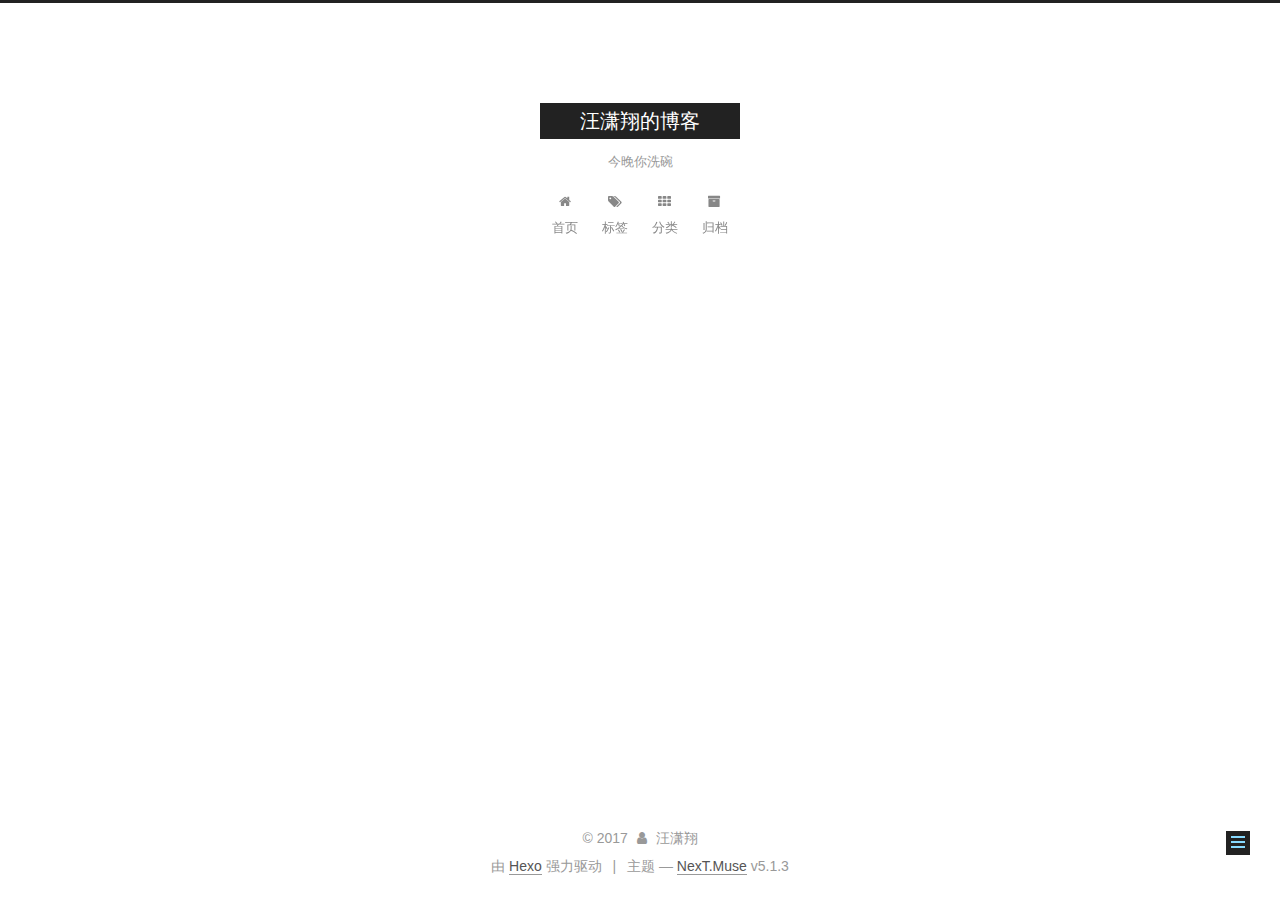
<file: tags/index.html>
<!DOCTYPE html>



  


<html class="theme-next muse use-motion" lang="zh-Hans">
<head>
  <meta charset="UTF-8"/>
<meta http-equiv="X-UA-Compatible" content="IE=edge" />
<meta name="viewport" content="width=device-width, initial-scale=1, maximum-scale=1"/>
<meta name="theme-color" content="#222">









<meta http-equiv="Cache-Control" content="no-transform" />
<meta http-equiv="Cache-Control" content="no-siteapp" />
















  
  
  <link href="/lib/fancybox/source/jquery.fancybox.css?v=2.1.5" rel="stylesheet" type="text/css" />







<link href="/lib/font-awesome/css/font-awesome.min.css?v=4.6.2" rel="stylesheet" type="text/css" />

<link href="/css/main.css?v=5.1.3" rel="stylesheet" type="text/css" />


  <link rel="apple-touch-icon" sizes="180x180" href="/images/apple-touch-icon-next.png?v=5.1.3">


  <link rel="icon" type="image/png" sizes="32x32" href="/images/favicon1.ico?v=5.1.3">


  <link rel="icon" type="image/png" sizes="16x16" href="/images/favicon-16x16-next.png?v=5.1.3">


  <link rel="mask-icon" href="/images/logo.svg?v=5.1.3" color="#222">





  <meta name="keywords" content="Hexo, NexT" />










<meta name="description" content="阿里ios开发">
<meta property="og:type" content="website">
<meta property="og:title" content="tags">
<meta property="og:url" content="http://xxiang.wang/tags/index.html">
<meta property="og:site_name" content="汪潇翔的博客">
<meta property="og:description" content="阿里ios开发">
<meta property="og:locale" content="zh-Hans">
<meta property="og:updated_time" content="2017-10-18T09:44:00.000Z">
<meta name="twitter:card" content="summary">
<meta name="twitter:title" content="tags">
<meta name="twitter:description" content="阿里ios开发">



<script type="text/javascript" id="hexo.configurations">
  var NexT = window.NexT || {};
  var CONFIG = {
    root: '/',
    scheme: 'Muse',
    version: '5.1.3',
    sidebar: {"position":"left","display":"post","offset":12,"b2t":false,"scrollpercent":false,"onmobile":false},
    fancybox: true,
    tabs: true,
    motion: {"enable":true,"async":false,"transition":{"post_block":"fadeIn","post_header":"slideDownIn","post_body":"slideDownIn","coll_header":"slideLeftIn","sidebar":"slideUpIn"}},
    duoshuo: {
      userId: '0',
      author: '博主'
    },
    algolia: {
      applicationID: '',
      apiKey: '',
      indexName: '',
      hits: {"per_page":10},
      labels: {"input_placeholder":"Search for Posts","hits_empty":"We didn't find any results for the search: ${query}","hits_stats":"${hits} results found in ${time} ms"}
    }
  };
</script>



  <link rel="canonical" href="http://xxiang.wang/tags/"/>





  <title>tags | 汪潇翔的博客</title>
  








</head>

<body itemscope itemtype="http://schema.org/WebPage" lang="zh-Hans">

  
  
    
  

  <div class="container sidebar-position-left page-post-detail">
    <div class="headband"></div>

    <header id="header" class="header" itemscope itemtype="http://schema.org/WPHeader">
      <div class="header-inner"><div class="site-brand-wrapper">
  <div class="site-meta ">
    

    <div class="custom-logo-site-title">
      <a href="/"  class="brand" rel="start">
        <span class="logo-line-before"><i></i></span>
        <span class="site-title">汪潇翔的博客</span>
        <span class="logo-line-after"><i></i></span>
      </a>
    </div>
      
        <p class="site-subtitle">今晚你洗碗</p>
      
  </div>

  <div class="site-nav-toggle">
    <button>
      <span class="btn-bar"></span>
      <span class="btn-bar"></span>
      <span class="btn-bar"></span>
    </button>
  </div>
</div>

<nav class="site-nav">
  

  
    <ul id="menu" class="menu">
      
        
        <li class="menu-item menu-item-home">
          <a href="/" rel="section">
            
              <i class="menu-item-icon fa fa-fw fa-home"></i> <br />
            
            首页
          </a>
        </li>
      
        
        <li class="menu-item menu-item-tags">
          <a href="/tags/" rel="section">
            
              <i class="menu-item-icon fa fa-fw fa-tags"></i> <br />
            
            标签
          </a>
        </li>
      
        
        <li class="menu-item menu-item-categories">
          <a href="/categories/" rel="section">
            
              <i class="menu-item-icon fa fa-fw fa-th"></i> <br />
            
            分类
          </a>
        </li>
      
        
        <li class="menu-item menu-item-archives">
          <a href="/archives/" rel="section">
            
              <i class="menu-item-icon fa fa-fw fa-archive"></i> <br />
            
            归档
          </a>
        </li>
      

      
    </ul>
  

  
</nav>



 </div>
    </header>

    <main id="main" class="main">
      <div class="main-inner">
        <div class="content-wrap">
          <div id="content" class="content">
            

  <div id="posts" class="posts-expand">
    
    
    
    <div class="post-block page">
      <header class="post-header">

	<h1 class="post-title" itemprop="name headline">tags</h1>



</header>

      
      
      
      <div class="post-body">
        
        
          <div class="tag-cloud">
            <div class="tag-cloud-title">
                目前共计 1 个标签
            </div>
            <div class="tag-cloud-tags">
              <a href="/tags/hexo/" style="font-size: 12px; color: #ccc">hexo</a>
            </div>
          </div>
        
      </div>
      
      
      
    </div>
    
    
    
  </div>


          </div>
          


          

  
    <div class="comments" id="comments">
      <div id="lv-container" data-id="city" data-uid="MTAyMC8zMTQzMS83OTk1"></div>
    </div>

  



        </div>
        
          
  
  <div class="sidebar-toggle">
    <div class="sidebar-toggle-line-wrap">
      <span class="sidebar-toggle-line sidebar-toggle-line-first"></span>
      <span class="sidebar-toggle-line sidebar-toggle-line-middle"></span>
      <span class="sidebar-toggle-line sidebar-toggle-line-last"></span>
    </div>
  </div>

  <aside id="sidebar" class="sidebar">
    
    <div class="sidebar-inner">

      

      

      <section class="site-overview-wrap sidebar-panel sidebar-panel-active">
        <div class="site-overview">
          <div class="site-author motion-element" itemprop="author" itemscope itemtype="http://schema.org/Person">
            
              <img class="site-author-image" itemprop="image"
                src="/uploads/avatar.png"
                alt="汪潇翔" />
            
              <p class="site-author-name" itemprop="name">汪潇翔</p>
              <p class="site-description motion-element" itemprop="description">阿里ios开发</p>
          </div>

          <nav class="site-state motion-element">

            
              <div class="site-state-item site-state-posts">
              
                <a href="/archives/">
              
                  <span class="site-state-item-count">2</span>
                  <span class="site-state-item-name">日志</span>
                </a>
              </div>
            

            
              
              
              <div class="site-state-item site-state-categories">
                <a href="/categories/index.html">
                  <span class="site-state-item-count">1</span>
                  <span class="site-state-item-name">分类</span>
                </a>
              </div>
            

            
              
              
              <div class="site-state-item site-state-tags">
                <a href="/tags/index.html">
                  <span class="site-state-item-count">1</span>
                  <span class="site-state-item-name">标签</span>
                </a>
              </div>
            

          </nav>

          

          <div class="links-of-author motion-element">
            
              
                <span class="links-of-author-item">
                  <a href="https://github.com/wangxiaoxiang" target="_blank" title="GitHub">
                    
                      <i class="fa fa-fw fa-github"></i>GitHub</a>
                </span>
              
                <span class="links-of-author-item">
                  <a href="mailto:wangxiaoxiang-cn@foxmail.com" target="_blank" title="E-Mail">
                    
                      <i class="fa fa-fw fa-envelope"></i>E-Mail</a>
                </span>
              
                <span class="links-of-author-item">
                  <a href="https://plus.google.com/yourname" target="_blank" title="Google">
                    
                      <i class="fa fa-fw fa-google"></i>Google</a>
                </span>
              
                <span class="links-of-author-item">
                  <a href="https://twitter.com/yourname" target="_blank" title="Twitter">
                    
                      <i class="fa fa-fw fa-twitter"></i>Twitter</a>
                </span>
              
                <span class="links-of-author-item">
                  <a href="https://www.facebook.com/yourname" target="_blank" title="FB Page">
                    
                      <i class="fa fa-fw fa-facebook"></i>FB Page</a>
                </span>
              
                <span class="links-of-author-item">
                  <a href="https://vk.com/yourname" target="_blank" title="VK Group">
                    
                      <i class="fa fa-fw fa-vk"></i>VK Group</a>
                </span>
              
                <span class="links-of-author-item">
                  <a href="https://stackoverflow.com/yourname" target="_blank" title="StackOverflow">
                    
                      <i class="fa fa-fw fa-stack-overflow"></i>StackOverflow</a>
                </span>
              
                <span class="links-of-author-item">
                  <a href="https://youtube.com/yourname" target="_blank" title="YouTube">
                    
                      <i class="fa fa-fw fa-youtube"></i>YouTube</a>
                </span>
              
                <span class="links-of-author-item">
                  <a href="https://instagram.com/yourname" target="_blank" title="Instagram">
                    
                      <i class="fa fa-fw fa-instagram"></i>Instagram</a>
                </span>
              
                <span class="links-of-author-item">
                  <a href="skype:yourname?call|chat" target="_blank" title="Skype">
                    
                      <i class="fa fa-fw fa-skype"></i>Skype</a>
                </span>
              
            
          </div>

          
          

          
          

          

        </div>
      </section>

      

      

    </div>
  </aside>


        
      </div>
    </main>

    <footer id="footer" class="footer">
      <div class="footer-inner">
        <div class="copyright">&copy; <span itemprop="copyrightYear">2017</span>
  <span class="with-love">
    <i class="fa fa-user"></i>
  </span>
  <span class="author" itemprop="copyrightHolder">汪潇翔</span>

  
</div>


  <div class="powered-by">由 <a class="theme-link" target="_blank" href="https://hexo.io">Hexo</a> 强力驱动</div>



  <span class="post-meta-divider">|</span>



  <div class="theme-info">主题 &mdash; <a class="theme-link" target="_blank" href="https://github.com/iissnan/hexo-theme-next">NexT.Muse</a> v5.1.3</div>




        







        
      </div>
    </footer>

    
      <div class="back-to-top">
        <i class="fa fa-arrow-up"></i>
        
      </div>
    

    

  </div>

  

<script type="text/javascript">
  if (Object.prototype.toString.call(window.Promise) !== '[object Function]') {
    window.Promise = null;
  }
</script>









  












  
  
    <script type="text/javascript" src="/lib/jquery/index.js?v=2.1.3"></script>
  

  
  
    <script type="text/javascript" src="/lib/fastclick/lib/fastclick.min.js?v=1.0.6"></script>
  

  
  
    <script type="text/javascript" src="/lib/jquery_lazyload/jquery.lazyload.js?v=1.9.7"></script>
  

  
  
    <script type="text/javascript" src="/lib/velocity/velocity.min.js?v=1.2.1"></script>
  

  
  
    <script type="text/javascript" src="/lib/velocity/velocity.ui.min.js?v=1.2.1"></script>
  

  
  
    <script type="text/javascript" src="/lib/fancybox/source/jquery.fancybox.pack.js?v=2.1.5"></script>
  


  


  <script type="text/javascript" src="/js/src/utils.js?v=5.1.3"></script>

  <script type="text/javascript" src="/js/src/motion.js?v=5.1.3"></script>



  
  

  
  <script type="text/javascript" src="/js/src/scrollspy.js?v=5.1.3"></script>
<script type="text/javascript" src="/js/src/post-details.js?v=5.1.3"></script>



  


  <script type="text/javascript" src="/js/src/bootstrap.js?v=5.1.3"></script>



  


  




	





  





  
    <script type="text/javascript">
      (function(d, s) {
        var j, e = d.getElementsByTagName(s)[0];
        if (typeof LivereTower === 'function') { return; }
        j = d.createElement(s);
        j.src = 'https://cdn-city.livere.com/js/embed.dist.js';
        j.async = true;
        e.parentNode.insertBefore(j, e);
      })(document, 'script');
    </script>
  












  





  

  
  <script src="https://cdn1.lncld.net/static/js/av-core-mini-0.6.4.js"></script>
  <script>AV.initialize("RFE1I9TL71kGDbimTV9Y6ToG-gzGzoHsz", "wB7F3JbfktoY9N4m8NG1YO3N");</script>
  <script>
    function showTime(Counter) {
      var query = new AV.Query(Counter);
      var entries = [];
      var $visitors = $(".leancloud_visitors");

      $visitors.each(function () {
        entries.push( $(this).attr("id").trim() );
      });

      query.containedIn('url', entries);
      query.find()
        .done(function (results) {
          var COUNT_CONTAINER_REF = '.leancloud-visitors-count';

          if (results.length === 0) {
            $visitors.find(COUNT_CONTAINER_REF).text(0);
            return;
          }

          for (var i = 0; i < results.length; i++) {
            var item = results[i];
            var url = item.get('url');
            var time = item.get('time');
            var element = document.getElementById(url);

            $(element).find(COUNT_CONTAINER_REF).text(time);
          }
          for(var i = 0; i < entries.length; i++) {
            var url = entries[i];
            var element = document.getElementById(url);
            var countSpan = $(element).find(COUNT_CONTAINER_REF);
            if( countSpan.text() == '') {
              countSpan.text(0);
            }
          }
        })
        .fail(function (object, error) {
          console.log("Error: " + error.code + " " + error.message);
        });
    }

    function addCount(Counter) {
      var $visitors = $(".leancloud_visitors");
      var url = $visitors.attr('id').trim();
      var title = $visitors.attr('data-flag-title').trim();
      var query = new AV.Query(Counter);

      query.equalTo("url", url);
      query.find({
        success: function(results) {
          if (results.length > 0) {
            var counter = results[0];
            counter.fetchWhenSave(true);
            counter.increment("time");
            counter.save(null, {
              success: function(counter) {
                var $element = $(document.getElementById(url));
                $element.find('.leancloud-visitors-count').text(counter.get('time'));
              },
              error: function(counter, error) {
                console.log('Failed to save Visitor num, with error message: ' + error.message);
              }
            });
          } else {
            var newcounter = new Counter();
            /* Set ACL */
            var acl = new AV.ACL();
            acl.setPublicReadAccess(true);
            acl.setPublicWriteAccess(true);
            newcounter.setACL(acl);
            /* End Set ACL */
            newcounter.set("title", title);
            newcounter.set("url", url);
            newcounter.set("time", 1);
            newcounter.save(null, {
              success: function(newcounter) {
                var $element = $(document.getElementById(url));
                $element.find('.leancloud-visitors-count').text(newcounter.get('time'));
              },
              error: function(newcounter, error) {
                console.log('Failed to create');
              }
            });
          }
        },
        error: function(error) {
          console.log('Error:' + error.code + " " + error.message);
        }
      });
    }

    $(function() {
      var Counter = AV.Object.extend("Counter");
      if ($('.leancloud_visitors').length == 1) {
        addCount(Counter);
      } else if ($('.post-title-link').length > 1) {
        showTime(Counter);
      }
    });
  </script>



  

  
  

  

  

  

</body>
</html>
</file>
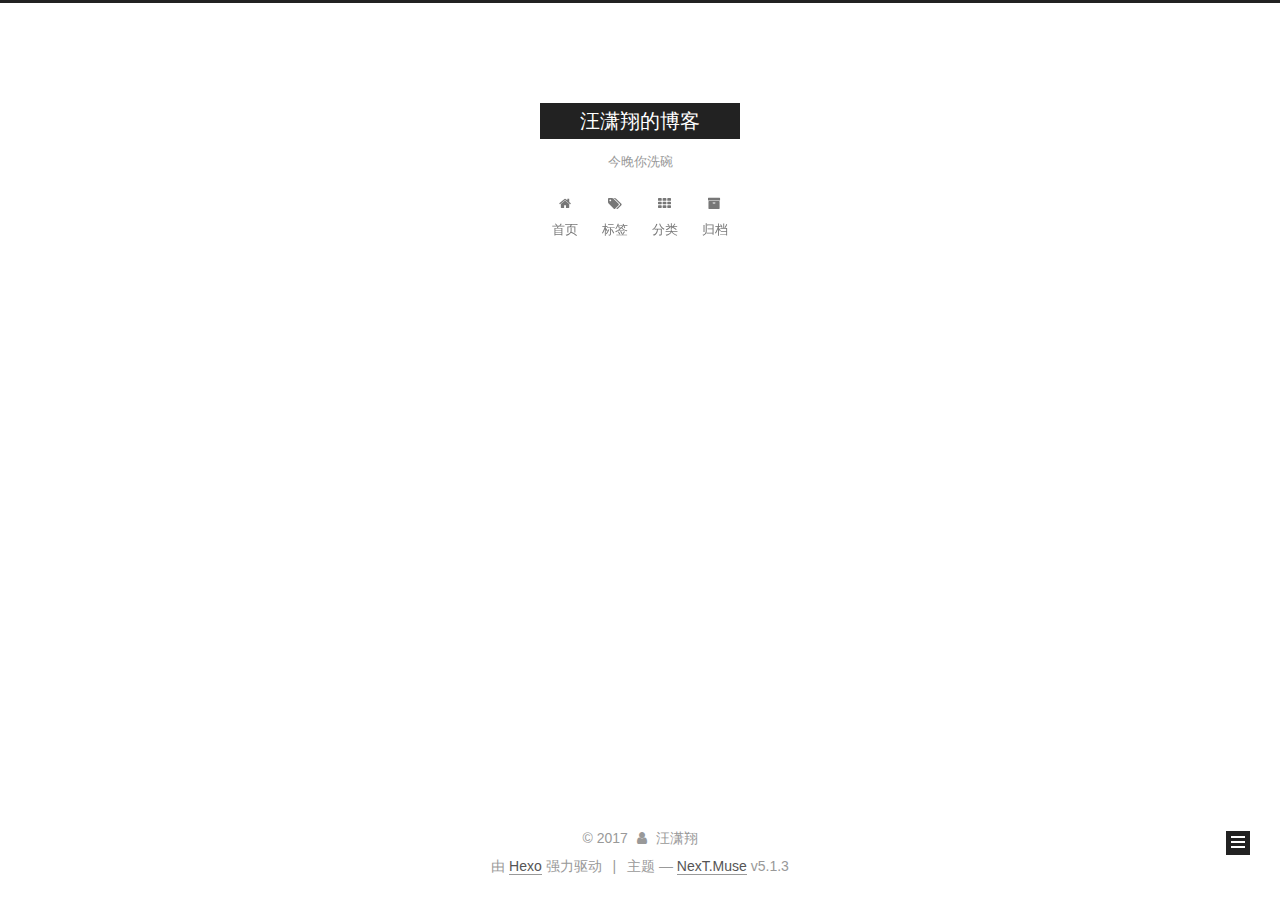
<file: archives/2017/index.html>
<!DOCTYPE html>



  


<html class="theme-next muse use-motion" lang="zh-Hans">
<head>
  <meta charset="UTF-8"/>
<meta http-equiv="X-UA-Compatible" content="IE=edge" />
<meta name="viewport" content="width=device-width, initial-scale=1, maximum-scale=1"/>
<meta name="theme-color" content="#222">









<meta http-equiv="Cache-Control" content="no-transform" />
<meta http-equiv="Cache-Control" content="no-siteapp" />
















  
  
  <link href="/lib/fancybox/source/jquery.fancybox.css?v=2.1.5" rel="stylesheet" type="text/css" />







<link href="/lib/font-awesome/css/font-awesome.min.css?v=4.6.2" rel="stylesheet" type="text/css" />

<link href="/css/main.css?v=5.1.3" rel="stylesheet" type="text/css" />


  <link rel="apple-touch-icon" sizes="180x180" href="/images/apple-touch-icon-next.png?v=5.1.3">


  <link rel="icon" type="image/png" sizes="32x32" href="/images/favicon1.ico?v=5.1.3">


  <link rel="icon" type="image/png" sizes="16x16" href="/images/favicon-16x16-next.png?v=5.1.3">


  <link rel="mask-icon" href="/images/logo.svg?v=5.1.3" color="#222">





  <meta name="keywords" content="Hexo, NexT" />










<meta name="description" content="阿里ios开发">
<meta property="og:type" content="website">
<meta property="og:title" content="汪潇翔的博客">
<meta property="og:url" content="http://xxiang.wang/archives/2017/index.html">
<meta property="og:site_name" content="汪潇翔的博客">
<meta property="og:description" content="阿里ios开发">
<meta property="og:locale" content="zh-Hans">
<meta name="twitter:card" content="summary">
<meta name="twitter:title" content="汪潇翔的博客">
<meta name="twitter:description" content="阿里ios开发">



<script type="text/javascript" id="hexo.configurations">
  var NexT = window.NexT || {};
  var CONFIG = {
    root: '/',
    scheme: 'Muse',
    version: '5.1.3',
    sidebar: {"position":"left","display":"post","offset":12,"b2t":false,"scrollpercent":false,"onmobile":false},
    fancybox: true,
    tabs: true,
    motion: {"enable":true,"async":false,"transition":{"post_block":"fadeIn","post_header":"slideDownIn","post_body":"slideDownIn","coll_header":"slideLeftIn","sidebar":"slideUpIn"}},
    duoshuo: {
      userId: '0',
      author: '博主'
    },
    algolia: {
      applicationID: '',
      apiKey: '',
      indexName: '',
      hits: {"per_page":10},
      labels: {"input_placeholder":"Search for Posts","hits_empty":"We didn't find any results for the search: ${query}","hits_stats":"${hits} results found in ${time} ms"}
    }
  };
</script>



  <link rel="canonical" href="http://xxiang.wang/archives/2017/"/>





  <title>归档 | 汪潇翔的博客</title>
  








</head>

<body itemscope itemtype="http://schema.org/WebPage" lang="zh-Hans">

  
  
    
  

  <div class="container sidebar-position-left page-archive">
    <div class="headband"></div>

    <header id="header" class="header" itemscope itemtype="http://schema.org/WPHeader">
      <div class="header-inner"><div class="site-brand-wrapper">
  <div class="site-meta ">
    

    <div class="custom-logo-site-title">
      <a href="/"  class="brand" rel="start">
        <span class="logo-line-before"><i></i></span>
        <span class="site-title">汪潇翔的博客</span>
        <span class="logo-line-after"><i></i></span>
      </a>
    </div>
      
        <p class="site-subtitle">今晚你洗碗</p>
      
  </div>

  <div class="site-nav-toggle">
    <button>
      <span class="btn-bar"></span>
      <span class="btn-bar"></span>
      <span class="btn-bar"></span>
    </button>
  </div>
</div>

<nav class="site-nav">
  

  
    <ul id="menu" class="menu">
      
        
        <li class="menu-item menu-item-home">
          <a href="/" rel="section">
            
              <i class="menu-item-icon fa fa-fw fa-home"></i> <br />
            
            首页
          </a>
        </li>
      
        
        <li class="menu-item menu-item-tags">
          <a href="/tags/" rel="section">
            
              <i class="menu-item-icon fa fa-fw fa-tags"></i> <br />
            
            标签
          </a>
        </li>
      
        
        <li class="menu-item menu-item-categories">
          <a href="/categories/" rel="section">
            
              <i class="menu-item-icon fa fa-fw fa-th"></i> <br />
            
            分类
          </a>
        </li>
      
        
        <li class="menu-item menu-item-archives">
          <a href="/archives/" rel="section">
            
              <i class="menu-item-icon fa fa-fw fa-archive"></i> <br />
            
            归档
          </a>
        </li>
      

      
    </ul>
  

  
</nav>



 </div>
    </header>

    <main id="main" class="main">
      <div class="main-inner">
        <div class="content-wrap">
          <div id="content" class="content">
            

  
  
  
  <div class="post-block archive">
    <div id="posts" class="posts-collapse">
      <span class="archive-move-on"></span>

      <span class="archive-page-counter">
        
        
        
          
        
        嗯..! 目前共计 2 篇日志。 继续努力。
      </span>

      

        
        
        

        
          
          <div class="collection-title">
            <h1 class="archive-year" id="archive-year-2017">2017</h1>
          </div>
        
        

        

  <article class="post post-type-normal" itemscope itemtype="http://schema.org/Article">
    <header class="post-header">

      <h2 class="post-title">
        
            <a class="post-title-link" href="/2017/10/18/hexo手册/" itemprop="url">
              
                <span itemprop="name">hexo手册</span>
              
            </a>
        
      </h2>

      <div class="post-meta">
        <time class="post-time" itemprop="dateCreated"
              datetime="2017-10-18T16:30:35+08:00"
              content="2017-10-18" >
          10-18
        </time>
      </div>

    </header>
  </article>



      

        
        
        

        
        

        

  <article class="post post-type-normal" itemscope itemtype="http://schema.org/Article">
    <header class="post-header">

      <h2 class="post-title">
        
            <a class="post-title-link" href="/2017/10/16/hello-world/" itemprop="url">
              
                <span itemprop="name">Hello World</span>
              
            </a>
        
      </h2>

      <div class="post-meta">
        <time class="post-time" itemprop="dateCreated"
              datetime="2017-10-16T17:52:21+08:00"
              content="2017-10-16" >
          10-16
        </time>
      </div>

    </header>
  </article>



      

    </div>
  </div>
  
  
  

  



          </div>
          


          

        </div>
        
          
  
  <div class="sidebar-toggle">
    <div class="sidebar-toggle-line-wrap">
      <span class="sidebar-toggle-line sidebar-toggle-line-first"></span>
      <span class="sidebar-toggle-line sidebar-toggle-line-middle"></span>
      <span class="sidebar-toggle-line sidebar-toggle-line-last"></span>
    </div>
  </div>

  <aside id="sidebar" class="sidebar">
    
    <div class="sidebar-inner">

      

      

      <section class="site-overview-wrap sidebar-panel sidebar-panel-active">
        <div class="site-overview">
          <div class="site-author motion-element" itemprop="author" itemscope itemtype="http://schema.org/Person">
            
              <img class="site-author-image" itemprop="image"
                src="/uploads/avatar.png"
                alt="汪潇翔" />
            
              <p class="site-author-name" itemprop="name">汪潇翔</p>
              <p class="site-description motion-element" itemprop="description">阿里ios开发</p>
          </div>

          <nav class="site-state motion-element">

            
              <div class="site-state-item site-state-posts">
              
                <a href="/archives/">
              
                  <span class="site-state-item-count">2</span>
                  <span class="site-state-item-name">日志</span>
                </a>
              </div>
            

            
              
              
              <div class="site-state-item site-state-categories">
                <a href="/categories/index.html">
                  <span class="site-state-item-count">1</span>
                  <span class="site-state-item-name">分类</span>
                </a>
              </div>
            

            
              
              
              <div class="site-state-item site-state-tags">
                <a href="/tags/index.html">
                  <span class="site-state-item-count">1</span>
                  <span class="site-state-item-name">标签</span>
                </a>
              </div>
            

          </nav>

          

          <div class="links-of-author motion-element">
            
              
                <span class="links-of-author-item">
                  <a href="https://github.com/wangxiaoxiang" target="_blank" title="GitHub">
                    
                      <i class="fa fa-fw fa-github"></i>GitHub</a>
                </span>
              
                <span class="links-of-author-item">
                  <a href="mailto:wangxiaoxiang-cn@foxmail.com" target="_blank" title="E-Mail">
                    
                      <i class="fa fa-fw fa-envelope"></i>E-Mail</a>
                </span>
              
                <span class="links-of-author-item">
                  <a href="https://plus.google.com/yourname" target="_blank" title="Google">
                    
                      <i class="fa fa-fw fa-google"></i>Google</a>
                </span>
              
                <span class="links-of-author-item">
                  <a href="https://twitter.com/yourname" target="_blank" title="Twitter">
                    
                      <i class="fa fa-fw fa-twitter"></i>Twitter</a>
                </span>
              
                <span class="links-of-author-item">
                  <a href="https://www.facebook.com/yourname" target="_blank" title="FB Page">
                    
                      <i class="fa fa-fw fa-facebook"></i>FB Page</a>
                </span>
              
                <span class="links-of-author-item">
                  <a href="https://vk.com/yourname" target="_blank" title="VK Group">
                    
                      <i class="fa fa-fw fa-vk"></i>VK Group</a>
                </span>
              
                <span class="links-of-author-item">
                  <a href="https://stackoverflow.com/yourname" target="_blank" title="StackOverflow">
                    
                      <i class="fa fa-fw fa-stack-overflow"></i>StackOverflow</a>
                </span>
              
                <span class="links-of-author-item">
                  <a href="https://youtube.com/yourname" target="_blank" title="YouTube">
                    
                      <i class="fa fa-fw fa-youtube"></i>YouTube</a>
                </span>
              
                <span class="links-of-author-item">
                  <a href="https://instagram.com/yourname" target="_blank" title="Instagram">
                    
                      <i class="fa fa-fw fa-instagram"></i>Instagram</a>
                </span>
              
                <span class="links-of-author-item">
                  <a href="skype:yourname?call|chat" target="_blank" title="Skype">
                    
                      <i class="fa fa-fw fa-skype"></i>Skype</a>
                </span>
              
            
          </div>

          
          

          
          

          

        </div>
      </section>

      

      

    </div>
  </aside>


        
      </div>
    </main>

    <footer id="footer" class="footer">
      <div class="footer-inner">
        <div class="copyright">&copy; <span itemprop="copyrightYear">2017</span>
  <span class="with-love">
    <i class="fa fa-user"></i>
  </span>
  <span class="author" itemprop="copyrightHolder">汪潇翔</span>

  
</div>


  <div class="powered-by">由 <a class="theme-link" target="_blank" href="https://hexo.io">Hexo</a> 强力驱动</div>



  <span class="post-meta-divider">|</span>



  <div class="theme-info">主题 &mdash; <a class="theme-link" target="_blank" href="https://github.com/iissnan/hexo-theme-next">NexT.Muse</a> v5.1.3</div>




        







        
      </div>
    </footer>

    
      <div class="back-to-top">
        <i class="fa fa-arrow-up"></i>
        
      </div>
    

    

  </div>

  

<script type="text/javascript">
  if (Object.prototype.toString.call(window.Promise) !== '[object Function]') {
    window.Promise = null;
  }
</script>









  












  
  
    <script type="text/javascript" src="/lib/jquery/index.js?v=2.1.3"></script>
  

  
  
    <script type="text/javascript" src="/lib/fastclick/lib/fastclick.min.js?v=1.0.6"></script>
  

  
  
    <script type="text/javascript" src="/lib/jquery_lazyload/jquery.lazyload.js?v=1.9.7"></script>
  

  
  
    <script type="text/javascript" src="/lib/velocity/velocity.min.js?v=1.2.1"></script>
  

  
  
    <script type="text/javascript" src="/lib/velocity/velocity.ui.min.js?v=1.2.1"></script>
  

  
  
    <script type="text/javascript" src="/lib/fancybox/source/jquery.fancybox.pack.js?v=2.1.5"></script>
  


  


  <script type="text/javascript" src="/js/src/utils.js?v=5.1.3"></script>

  <script type="text/javascript" src="/js/src/motion.js?v=5.1.3"></script>



  
  

  

  


  <script type="text/javascript" src="/js/src/bootstrap.js?v=5.1.3"></script>



  


  




	





  





  












  





  

  
  <script src="https://cdn1.lncld.net/static/js/av-core-mini-0.6.4.js"></script>
  <script>AV.initialize("RFE1I9TL71kGDbimTV9Y6ToG-gzGzoHsz", "wB7F3JbfktoY9N4m8NG1YO3N");</script>
  <script>
    function showTime(Counter) {
      var query = new AV.Query(Counter);
      var entries = [];
      var $visitors = $(".leancloud_visitors");

      $visitors.each(function () {
        entries.push( $(this).attr("id").trim() );
      });

      query.containedIn('url', entries);
      query.find()
        .done(function (results) {
          var COUNT_CONTAINER_REF = '.leancloud-visitors-count';

          if (results.length === 0) {
            $visitors.find(COUNT_CONTAINER_REF).text(0);
            return;
          }

          for (var i = 0; i < results.length; i++) {
            var item = results[i];
            var url = item.get('url');
            var time = item.get('time');
            var element = document.getElementById(url);

            $(element).find(COUNT_CONTAINER_REF).text(time);
          }
          for(var i = 0; i < entries.length; i++) {
            var url = entries[i];
            var element = document.getElementById(url);
            var countSpan = $(element).find(COUNT_CONTAINER_REF);
            if( countSpan.text() == '') {
              countSpan.text(0);
            }
          }
        })
        .fail(function (object, error) {
          console.log("Error: " + error.code + " " + error.message);
        });
    }

    function addCount(Counter) {
      var $visitors = $(".leancloud_visitors");
      var url = $visitors.attr('id').trim();
      var title = $visitors.attr('data-flag-title').trim();
      var query = new AV.Query(Counter);

      query.equalTo("url", url);
      query.find({
        success: function(results) {
          if (results.length > 0) {
            var counter = results[0];
            counter.fetchWhenSave(true);
            counter.increment("time");
            counter.save(null, {
              success: function(counter) {
                var $element = $(document.getElementById(url));
                $element.find('.leancloud-visitors-count').text(counter.get('time'));
              },
              error: function(counter, error) {
                console.log('Failed to save Visitor num, with error message: ' + error.message);
              }
            });
          } else {
            var newcounter = new Counter();
            /* Set ACL */
            var acl = new AV.ACL();
            acl.setPublicReadAccess(true);
            acl.setPublicWriteAccess(true);
            newcounter.setACL(acl);
            /* End Set ACL */
            newcounter.set("title", title);
            newcounter.set("url", url);
            newcounter.set("time", 1);
            newcounter.save(null, {
              success: function(newcounter) {
                var $element = $(document.getElementById(url));
                $element.find('.leancloud-visitors-count').text(newcounter.get('time'));
              },
              error: function(newcounter, error) {
                console.log('Failed to create');
              }
            });
          }
        },
        error: function(error) {
          console.log('Error:' + error.code + " " + error.message);
        }
      });
    }

    $(function() {
      var Counter = AV.Object.extend("Counter");
      if ($('.leancloud_visitors').length == 1) {
        addCount(Counter);
      } else if ($('.post-title-link').length > 1) {
        showTime(Counter);
      }
    });
  </script>



  

  
  

  

  

  

</body>
</html>
</file>
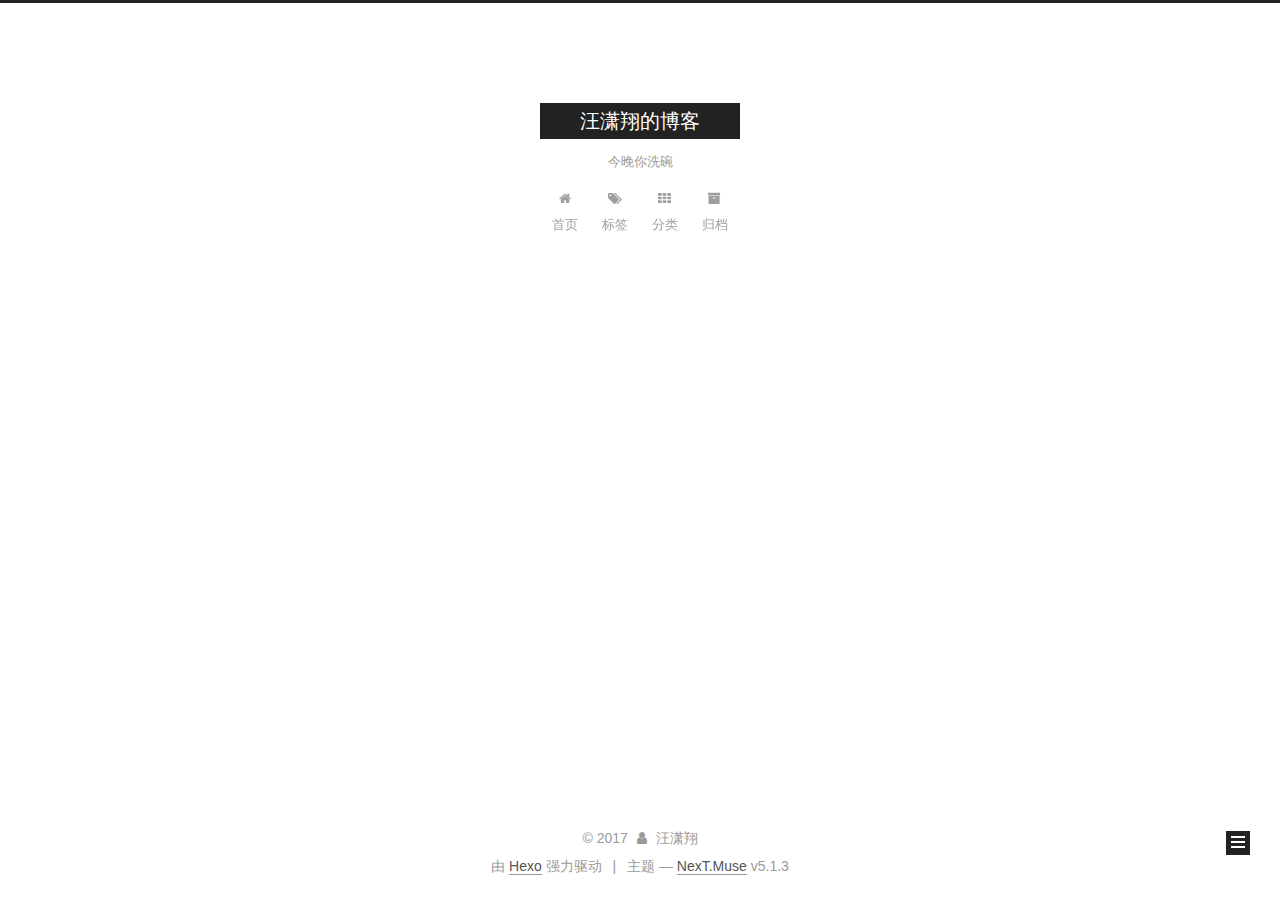
<file: categories/塔博客/index.html>
<!DOCTYPE html>



  


<html class="theme-next muse use-motion" lang="zh-Hans">
<head>
  <meta charset="UTF-8"/>
<meta http-equiv="X-UA-Compatible" content="IE=edge" />
<meta name="viewport" content="width=device-width, initial-scale=1, maximum-scale=1"/>
<meta name="theme-color" content="#222">









<meta http-equiv="Cache-Control" content="no-transform" />
<meta http-equiv="Cache-Control" content="no-siteapp" />
















  
  
  <link href="/lib/fancybox/source/jquery.fancybox.css?v=2.1.5" rel="stylesheet" type="text/css" />







<link href="/lib/font-awesome/css/font-awesome.min.css?v=4.6.2" rel="stylesheet" type="text/css" />

<link href="/css/main.css?v=5.1.3" rel="stylesheet" type="text/css" />


  <link rel="apple-touch-icon" sizes="180x180" href="/images/apple-touch-icon-next.png?v=5.1.3">


  <link rel="icon" type="image/png" sizes="32x32" href="/images/favicon1.ico?v=5.1.3">


  <link rel="icon" type="image/png" sizes="16x16" href="/images/favicon-16x16-next.png?v=5.1.3">


  <link rel="mask-icon" href="/images/logo.svg?v=5.1.3" color="#222">





  <meta name="keywords" content="Hexo, NexT" />










<meta name="description" content="阿里ios开发">
<meta property="og:type" content="website">
<meta property="og:title" content="汪潇翔的博客">
<meta property="og:url" content="http://xxiang.wang/categories/塔博客/index.html">
<meta property="og:site_name" content="汪潇翔的博客">
<meta property="og:description" content="阿里ios开发">
<meta property="og:locale" content="zh-Hans">
<meta name="twitter:card" content="summary">
<meta name="twitter:title" content="汪潇翔的博客">
<meta name="twitter:description" content="阿里ios开发">



<script type="text/javascript" id="hexo.configurations">
  var NexT = window.NexT || {};
  var CONFIG = {
    root: '/',
    scheme: 'Muse',
    version: '5.1.3',
    sidebar: {"position":"left","display":"post","offset":12,"b2t":false,"scrollpercent":false,"onmobile":false},
    fancybox: true,
    tabs: true,
    motion: {"enable":true,"async":false,"transition":{"post_block":"fadeIn","post_header":"slideDownIn","post_body":"slideDownIn","coll_header":"slideLeftIn","sidebar":"slideUpIn"}},
    duoshuo: {
      userId: '0',
      author: '博主'
    },
    algolia: {
      applicationID: '',
      apiKey: '',
      indexName: '',
      hits: {"per_page":10},
      labels: {"input_placeholder":"Search for Posts","hits_empty":"We didn't find any results for the search: ${query}","hits_stats":"${hits} results found in ${time} ms"}
    }
  };
</script>



  <link rel="canonical" href="http://xxiang.wang/categories/塔博客/"/>





  <title>分类: 塔博客 | 汪潇翔的博客</title>
  








</head>

<body itemscope itemtype="http://schema.org/WebPage" lang="zh-Hans">

  
  
    
  

  <div class="container sidebar-position-left ">
    <div class="headband"></div>

    <header id="header" class="header" itemscope itemtype="http://schema.org/WPHeader">
      <div class="header-inner"><div class="site-brand-wrapper">
  <div class="site-meta ">
    

    <div class="custom-logo-site-title">
      <a href="/"  class="brand" rel="start">
        <span class="logo-line-before"><i></i></span>
        <span class="site-title">汪潇翔的博客</span>
        <span class="logo-line-after"><i></i></span>
      </a>
    </div>
      
        <p class="site-subtitle">今晚你洗碗</p>
      
  </div>

  <div class="site-nav-toggle">
    <button>
      <span class="btn-bar"></span>
      <span class="btn-bar"></span>
      <span class="btn-bar"></span>
    </button>
  </div>
</div>

<nav class="site-nav">
  

  
    <ul id="menu" class="menu">
      
        
        <li class="menu-item menu-item-home">
          <a href="/" rel="section">
            
              <i class="menu-item-icon fa fa-fw fa-home"></i> <br />
            
            首页
          </a>
        </li>
      
        
        <li class="menu-item menu-item-tags">
          <a href="/tags/" rel="section">
            
              <i class="menu-item-icon fa fa-fw fa-tags"></i> <br />
            
            标签
          </a>
        </li>
      
        
        <li class="menu-item menu-item-categories">
          <a href="/categories/" rel="section">
            
              <i class="menu-item-icon fa fa-fw fa-th"></i> <br />
            
            分类
          </a>
        </li>
      
        
        <li class="menu-item menu-item-archives">
          <a href="/archives/" rel="section">
            
              <i class="menu-item-icon fa fa-fw fa-archive"></i> <br />
            
            归档
          </a>
        </li>
      

      
    </ul>
  

  
</nav>



 </div>
    </header>

    <main id="main" class="main">
      <div class="main-inner">
        <div class="content-wrap">
          <div id="content" class="content">
            

  
  
  
  <div class="post-block category">

    <div id="posts" class="posts-collapse">
      <div class="collection-title">
        <h1>塔博客<small>分类</small>
        </h1>
      </div>

      
        

  <article class="post post-type-normal" itemscope itemtype="http://schema.org/Article">
    <header class="post-header">

      <h2 class="post-title">
        
            <a class="post-title-link" href="/2017/10/18/hexo手册/" itemprop="url">
              
                <span itemprop="name">hexo手册</span>
              
            </a>
        
      </h2>

      <div class="post-meta">
        <time class="post-time" itemprop="dateCreated"
              datetime="2017-10-18T16:30:35+08:00"
              content="2017-10-18" >
          10-18
        </time>
      </div>

    </header>
  </article>


      
        

  <article class="post post-type-normal" itemscope itemtype="http://schema.org/Article">
    <header class="post-header">

      <h2 class="post-title">
        
            <a class="post-title-link" href="/2017/10/16/hello-world/" itemprop="url">
              
                <span itemprop="name">Hello World</span>
              
            </a>
        
      </h2>

      <div class="post-meta">
        <time class="post-time" itemprop="dateCreated"
              datetime="2017-10-16T17:52:21+08:00"
              content="2017-10-16" >
          10-16
        </time>
      </div>

    </header>
  </article>


      
    </div>

  </div>
  
  
  

  



          </div>
          


          

        </div>
        
          
  
  <div class="sidebar-toggle">
    <div class="sidebar-toggle-line-wrap">
      <span class="sidebar-toggle-line sidebar-toggle-line-first"></span>
      <span class="sidebar-toggle-line sidebar-toggle-line-middle"></span>
      <span class="sidebar-toggle-line sidebar-toggle-line-last"></span>
    </div>
  </div>

  <aside id="sidebar" class="sidebar">
    
    <div class="sidebar-inner">

      

      

      <section class="site-overview-wrap sidebar-panel sidebar-panel-active">
        <div class="site-overview">
          <div class="site-author motion-element" itemprop="author" itemscope itemtype="http://schema.org/Person">
            
              <img class="site-author-image" itemprop="image"
                src="/uploads/avatar.png"
                alt="汪潇翔" />
            
              <p class="site-author-name" itemprop="name">汪潇翔</p>
              <p class="site-description motion-element" itemprop="description">阿里ios开发</p>
          </div>

          <nav class="site-state motion-element">

            
              <div class="site-state-item site-state-posts">
              
                <a href="/archives/">
              
                  <span class="site-state-item-count">2</span>
                  <span class="site-state-item-name">日志</span>
                </a>
              </div>
            

            
              
              
              <div class="site-state-item site-state-categories">
                <a href="/categories/index.html">
                  <span class="site-state-item-count">1</span>
                  <span class="site-state-item-name">分类</span>
                </a>
              </div>
            

            
              
              
              <div class="site-state-item site-state-tags">
                <a href="/tags/index.html">
                  <span class="site-state-item-count">1</span>
                  <span class="site-state-item-name">标签</span>
                </a>
              </div>
            

          </nav>

          

          <div class="links-of-author motion-element">
            
              
                <span class="links-of-author-item">
                  <a href="https://github.com/wangxiaoxiang" target="_blank" title="GitHub">
                    
                      <i class="fa fa-fw fa-github"></i>GitHub</a>
                </span>
              
                <span class="links-of-author-item">
                  <a href="mailto:wangxiaoxiang-cn@foxmail.com" target="_blank" title="E-Mail">
                    
                      <i class="fa fa-fw fa-envelope"></i>E-Mail</a>
                </span>
              
                <span class="links-of-author-item">
                  <a href="https://plus.google.com/yourname" target="_blank" title="Google">
                    
                      <i class="fa fa-fw fa-google"></i>Google</a>
                </span>
              
                <span class="links-of-author-item">
                  <a href="https://twitter.com/yourname" target="_blank" title="Twitter">
                    
                      <i class="fa fa-fw fa-twitter"></i>Twitter</a>
                </span>
              
                <span class="links-of-author-item">
                  <a href="https://www.facebook.com/yourname" target="_blank" title="FB Page">
                    
                      <i class="fa fa-fw fa-facebook"></i>FB Page</a>
                </span>
              
                <span class="links-of-author-item">
                  <a href="https://vk.com/yourname" target="_blank" title="VK Group">
                    
                      <i class="fa fa-fw fa-vk"></i>VK Group</a>
                </span>
              
                <span class="links-of-author-item">
                  <a href="https://stackoverflow.com/yourname" target="_blank" title="StackOverflow">
                    
                      <i class="fa fa-fw fa-stack-overflow"></i>StackOverflow</a>
                </span>
              
                <span class="links-of-author-item">
                  <a href="https://youtube.com/yourname" target="_blank" title="YouTube">
                    
                      <i class="fa fa-fw fa-youtube"></i>YouTube</a>
                </span>
              
                <span class="links-of-author-item">
                  <a href="https://instagram.com/yourname" target="_blank" title="Instagram">
                    
                      <i class="fa fa-fw fa-instagram"></i>Instagram</a>
                </span>
              
                <span class="links-of-author-item">
                  <a href="skype:yourname?call|chat" target="_blank" title="Skype">
                    
                      <i class="fa fa-fw fa-skype"></i>Skype</a>
                </span>
              
            
          </div>

          
          

          
          

          

        </div>
      </section>

      

      

    </div>
  </aside>


        
      </div>
    </main>

    <footer id="footer" class="footer">
      <div class="footer-inner">
        <div class="copyright">&copy; <span itemprop="copyrightYear">2017</span>
  <span class="with-love">
    <i class="fa fa-user"></i>
  </span>
  <span class="author" itemprop="copyrightHolder">汪潇翔</span>

  
</div>


  <div class="powered-by">由 <a class="theme-link" target="_blank" href="https://hexo.io">Hexo</a> 强力驱动</div>



  <span class="post-meta-divider">|</span>



  <div class="theme-info">主题 &mdash; <a class="theme-link" target="_blank" href="https://github.com/iissnan/hexo-theme-next">NexT.Muse</a> v5.1.3</div>




        







        
      </div>
    </footer>

    
      <div class="back-to-top">
        <i class="fa fa-arrow-up"></i>
        
      </div>
    

    

  </div>

  

<script type="text/javascript">
  if (Object.prototype.toString.call(window.Promise) !== '[object Function]') {
    window.Promise = null;
  }
</script>









  












  
  
    <script type="text/javascript" src="/lib/jquery/index.js?v=2.1.3"></script>
  

  
  
    <script type="text/javascript" src="/lib/fastclick/lib/fastclick.min.js?v=1.0.6"></script>
  

  
  
    <script type="text/javascript" src="/lib/jquery_lazyload/jquery.lazyload.js?v=1.9.7"></script>
  

  
  
    <script type="text/javascript" src="/lib/velocity/velocity.min.js?v=1.2.1"></script>
  

  
  
    <script type="text/javascript" src="/lib/velocity/velocity.ui.min.js?v=1.2.1"></script>
  

  
  
    <script type="text/javascript" src="/lib/fancybox/source/jquery.fancybox.pack.js?v=2.1.5"></script>
  


  


  <script type="text/javascript" src="/js/src/utils.js?v=5.1.3"></script>

  <script type="text/javascript" src="/js/src/motion.js?v=5.1.3"></script>



  
  

  

  


  <script type="text/javascript" src="/js/src/bootstrap.js?v=5.1.3"></script>



  


  




	





  





  












  





  

  
  <script src="https://cdn1.lncld.net/static/js/av-core-mini-0.6.4.js"></script>
  <script>AV.initialize("RFE1I9TL71kGDbimTV9Y6ToG-gzGzoHsz", "wB7F3JbfktoY9N4m8NG1YO3N");</script>
  <script>
    function showTime(Counter) {
      var query = new AV.Query(Counter);
      var entries = [];
      var $visitors = $(".leancloud_visitors");

      $visitors.each(function () {
        entries.push( $(this).attr("id").trim() );
      });

      query.containedIn('url', entries);
      query.find()
        .done(function (results) {
          var COUNT_CONTAINER_REF = '.leancloud-visitors-count';

          if (results.length === 0) {
            $visitors.find(COUNT_CONTAINER_REF).text(0);
            return;
          }

          for (var i = 0; i < results.length; i++) {
            var item = results[i];
            var url = item.get('url');
            var time = item.get('time');
            var element = document.getElementById(url);

            $(element).find(COUNT_CONTAINER_REF).text(time);
          }
          for(var i = 0; i < entries.length; i++) {
            var url = entries[i];
            var element = document.getElementById(url);
            var countSpan = $(element).find(COUNT_CONTAINER_REF);
            if( countSpan.text() == '') {
              countSpan.text(0);
            }
          }
        })
        .fail(function (object, error) {
          console.log("Error: " + error.code + " " + error.message);
        });
    }

    function addCount(Counter) {
      var $visitors = $(".leancloud_visitors");
      var url = $visitors.attr('id').trim();
      var title = $visitors.attr('data-flag-title').trim();
      var query = new AV.Query(Counter);

      query.equalTo("url", url);
      query.find({
        success: function(results) {
          if (results.length > 0) {
            var counter = results[0];
            counter.fetchWhenSave(true);
            counter.increment("time");
            counter.save(null, {
              success: function(counter) {
                var $element = $(document.getElementById(url));
                $element.find('.leancloud-visitors-count').text(counter.get('time'));
              },
              error: function(counter, error) {
                console.log('Failed to save Visitor num, with error message: ' + error.message);
              }
            });
          } else {
            var newcounter = new Counter();
            /* Set ACL */
            var acl = new AV.ACL();
            acl.setPublicReadAccess(true);
            acl.setPublicWriteAccess(true);
            newcounter.setACL(acl);
            /* End Set ACL */
            newcounter.set("title", title);
            newcounter.set("url", url);
            newcounter.set("time", 1);
            newcounter.save(null, {
              success: function(newcounter) {
                var $element = $(document.getElementById(url));
                $element.find('.leancloud-visitors-count').text(newcounter.get('time'));
              },
              error: function(newcounter, error) {
                console.log('Failed to create');
              }
            });
          }
        },
        error: function(error) {
          console.log('Error:' + error.code + " " + error.message);
        }
      });
    }

    $(function() {
      var Counter = AV.Object.extend("Counter");
      if ($('.leancloud_visitors').length == 1) {
        addCount(Counter);
      } else if ($('.post-title-link').length > 1) {
        showTime(Counter);
      }
    });
  </script>



  

  
  

  

  

  

</body>
</html>
</file>
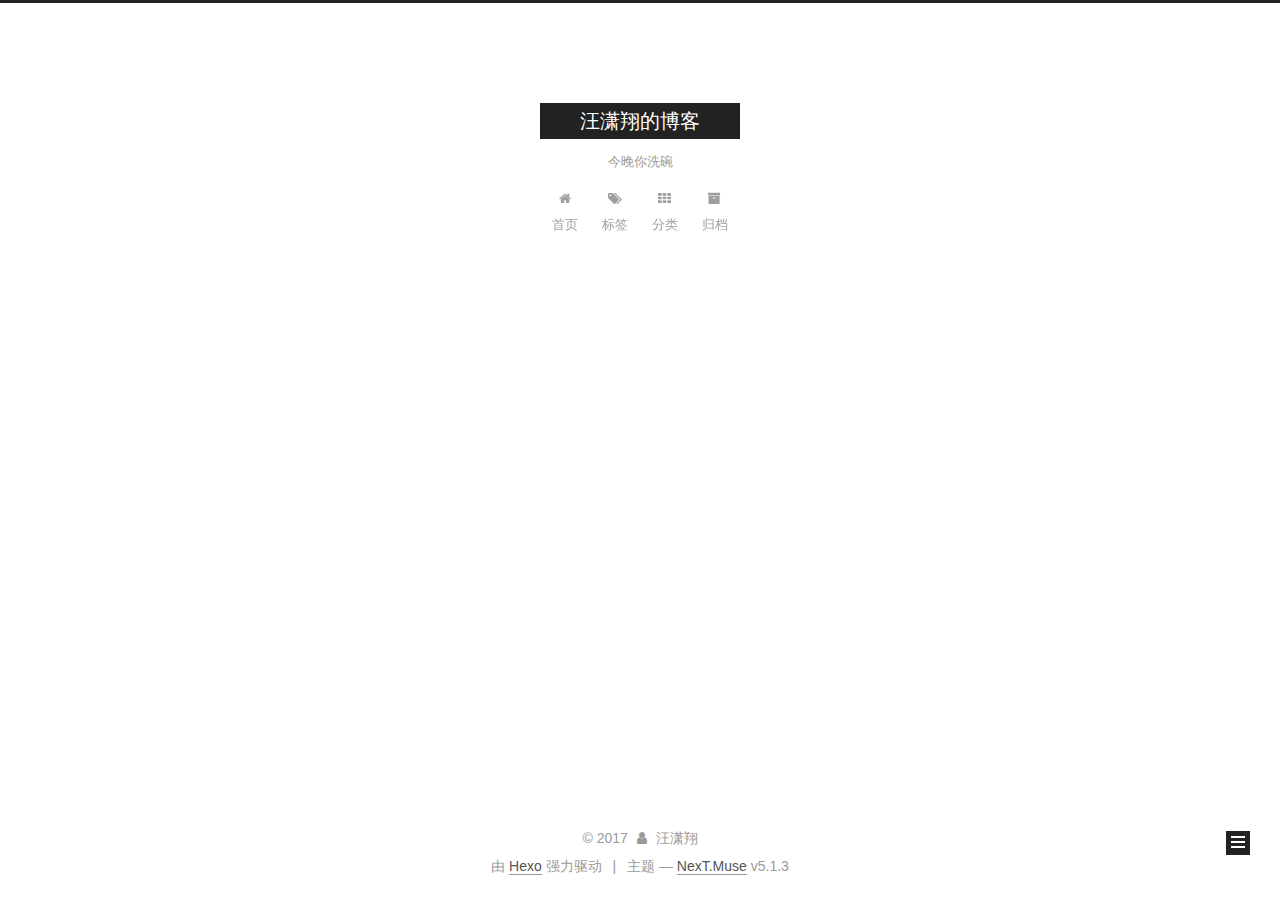
<file: tags/hexo/index.html>
<!DOCTYPE html>



  


<html class="theme-next muse use-motion" lang="zh-Hans">
<head>
  <meta charset="UTF-8"/>
<meta http-equiv="X-UA-Compatible" content="IE=edge" />
<meta name="viewport" content="width=device-width, initial-scale=1, maximum-scale=1"/>
<meta name="theme-color" content="#222">









<meta http-equiv="Cache-Control" content="no-transform" />
<meta http-equiv="Cache-Control" content="no-siteapp" />
















  
  
  <link href="/lib/fancybox/source/jquery.fancybox.css?v=2.1.5" rel="stylesheet" type="text/css" />







<link href="/lib/font-awesome/css/font-awesome.min.css?v=4.6.2" rel="stylesheet" type="text/css" />

<link href="/css/main.css?v=5.1.3" rel="stylesheet" type="text/css" />


  <link rel="apple-touch-icon" sizes="180x180" href="/images/apple-touch-icon-next.png?v=5.1.3">


  <link rel="icon" type="image/png" sizes="32x32" href="/images/favicon1.ico?v=5.1.3">


  <link rel="icon" type="image/png" sizes="16x16" href="/images/favicon-16x16-next.png?v=5.1.3">


  <link rel="mask-icon" href="/images/logo.svg?v=5.1.3" color="#222">





  <meta name="keywords" content="Hexo, NexT" />










<meta name="description" content="阿里ios开发">
<meta property="og:type" content="website">
<meta property="og:title" content="汪潇翔的博客">
<meta property="og:url" content="http://xxiang.wang/tags/hexo/index.html">
<meta property="og:site_name" content="汪潇翔的博客">
<meta property="og:description" content="阿里ios开发">
<meta property="og:locale" content="zh-Hans">
<meta name="twitter:card" content="summary">
<meta name="twitter:title" content="汪潇翔的博客">
<meta name="twitter:description" content="阿里ios开发">



<script type="text/javascript" id="hexo.configurations">
  var NexT = window.NexT || {};
  var CONFIG = {
    root: '/',
    scheme: 'Muse',
    version: '5.1.3',
    sidebar: {"position":"left","display":"post","offset":12,"b2t":false,"scrollpercent":false,"onmobile":false},
    fancybox: true,
    tabs: true,
    motion: {"enable":true,"async":false,"transition":{"post_block":"fadeIn","post_header":"slideDownIn","post_body":"slideDownIn","coll_header":"slideLeftIn","sidebar":"slideUpIn"}},
    duoshuo: {
      userId: '0',
      author: '博主'
    },
    algolia: {
      applicationID: '',
      apiKey: '',
      indexName: '',
      hits: {"per_page":10},
      labels: {"input_placeholder":"Search for Posts","hits_empty":"We didn't find any results for the search: ${query}","hits_stats":"${hits} results found in ${time} ms"}
    }
  };
</script>



  <link rel="canonical" href="http://xxiang.wang/tags/hexo/"/>





  <title>标签: hexo | 汪潇翔的博客</title>
  








</head>

<body itemscope itemtype="http://schema.org/WebPage" lang="zh-Hans">

  
  
    
  

  <div class="container sidebar-position-left ">
    <div class="headband"></div>

    <header id="header" class="header" itemscope itemtype="http://schema.org/WPHeader">
      <div class="header-inner"><div class="site-brand-wrapper">
  <div class="site-meta ">
    

    <div class="custom-logo-site-title">
      <a href="/"  class="brand" rel="start">
        <span class="logo-line-before"><i></i></span>
        <span class="site-title">汪潇翔的博客</span>
        <span class="logo-line-after"><i></i></span>
      </a>
    </div>
      
        <p class="site-subtitle">今晚你洗碗</p>
      
  </div>

  <div class="site-nav-toggle">
    <button>
      <span class="btn-bar"></span>
      <span class="btn-bar"></span>
      <span class="btn-bar"></span>
    </button>
  </div>
</div>

<nav class="site-nav">
  

  
    <ul id="menu" class="menu">
      
        
        <li class="menu-item menu-item-home">
          <a href="/" rel="section">
            
              <i class="menu-item-icon fa fa-fw fa-home"></i> <br />
            
            首页
          </a>
        </li>
      
        
        <li class="menu-item menu-item-tags">
          <a href="/tags/" rel="section">
            
              <i class="menu-item-icon fa fa-fw fa-tags"></i> <br />
            
            标签
          </a>
        </li>
      
        
        <li class="menu-item menu-item-categories">
          <a href="/categories/" rel="section">
            
              <i class="menu-item-icon fa fa-fw fa-th"></i> <br />
            
            分类
          </a>
        </li>
      
        
        <li class="menu-item menu-item-archives">
          <a href="/archives/" rel="section">
            
              <i class="menu-item-icon fa fa-fw fa-archive"></i> <br />
            
            归档
          </a>
        </li>
      

      
    </ul>
  

  
</nav>



 </div>
    </header>

    <main id="main" class="main">
      <div class="main-inner">
        <div class="content-wrap">
          <div id="content" class="content">
            

  
  
  
  <div class="post-block tag">

    <div id="posts" class="posts-collapse">
      <div class="collection-title">
        <h1>hexo<small>标签</small>
        </h1>
      </div>

      
        

  <article class="post post-type-normal" itemscope itemtype="http://schema.org/Article">
    <header class="post-header">

      <h2 class="post-title">
        
            <a class="post-title-link" href="/2017/10/18/hexo手册/" itemprop="url">
              
                <span itemprop="name">hexo手册</span>
              
            </a>
        
      </h2>

      <div class="post-meta">
        <time class="post-time" itemprop="dateCreated"
              datetime="2017-10-18T16:30:35+08:00"
              content="2017-10-18" >
          10-18
        </time>
      </div>

    </header>
  </article>


      
        

  <article class="post post-type-normal" itemscope itemtype="http://schema.org/Article">
    <header class="post-header">

      <h2 class="post-title">
        
            <a class="post-title-link" href="/2017/10/16/hello-world/" itemprop="url">
              
                <span itemprop="name">Hello World</span>
              
            </a>
        
      </h2>

      <div class="post-meta">
        <time class="post-time" itemprop="dateCreated"
              datetime="2017-10-16T17:52:21+08:00"
              content="2017-10-16" >
          10-16
        </time>
      </div>

    </header>
  </article>


      
    </div>

  </div>
  
  
  

  


          </div>
          


          

        </div>
        
          
  
  <div class="sidebar-toggle">
    <div class="sidebar-toggle-line-wrap">
      <span class="sidebar-toggle-line sidebar-toggle-line-first"></span>
      <span class="sidebar-toggle-line sidebar-toggle-line-middle"></span>
      <span class="sidebar-toggle-line sidebar-toggle-line-last"></span>
    </div>
  </div>

  <aside id="sidebar" class="sidebar">
    
    <div class="sidebar-inner">

      

      

      <section class="site-overview-wrap sidebar-panel sidebar-panel-active">
        <div class="site-overview">
          <div class="site-author motion-element" itemprop="author" itemscope itemtype="http://schema.org/Person">
            
              <img class="site-author-image" itemprop="image"
                src="/uploads/avatar.png"
                alt="汪潇翔" />
            
              <p class="site-author-name" itemprop="name">汪潇翔</p>
              <p class="site-description motion-element" itemprop="description">阿里ios开发</p>
          </div>

          <nav class="site-state motion-element">

            
              <div class="site-state-item site-state-posts">
              
                <a href="/archives/">
              
                  <span class="site-state-item-count">2</span>
                  <span class="site-state-item-name">日志</span>
                </a>
              </div>
            

            
              
              
              <div class="site-state-item site-state-categories">
                <a href="/categories/index.html">
                  <span class="site-state-item-count">1</span>
                  <span class="site-state-item-name">分类</span>
                </a>
              </div>
            

            
              
              
              <div class="site-state-item site-state-tags">
                <a href="/tags/index.html">
                  <span class="site-state-item-count">1</span>
                  <span class="site-state-item-name">标签</span>
                </a>
              </div>
            

          </nav>

          

          <div class="links-of-author motion-element">
            
              
                <span class="links-of-author-item">
                  <a href="https://github.com/wangxiaoxiang" target="_blank" title="GitHub">
                    
                      <i class="fa fa-fw fa-github"></i>GitHub</a>
                </span>
              
                <span class="links-of-author-item">
                  <a href="mailto:wangxiaoxiang-cn@foxmail.com" target="_blank" title="E-Mail">
                    
                      <i class="fa fa-fw fa-envelope"></i>E-Mail</a>
                </span>
              
                <span class="links-of-author-item">
                  <a href="https://plus.google.com/yourname" target="_blank" title="Google">
                    
                      <i class="fa fa-fw fa-google"></i>Google</a>
                </span>
              
                <span class="links-of-author-item">
                  <a href="https://twitter.com/yourname" target="_blank" title="Twitter">
                    
                      <i class="fa fa-fw fa-twitter"></i>Twitter</a>
                </span>
              
                <span class="links-of-author-item">
                  <a href="https://www.facebook.com/yourname" target="_blank" title="FB Page">
                    
                      <i class="fa fa-fw fa-facebook"></i>FB Page</a>
                </span>
              
                <span class="links-of-author-item">
                  <a href="https://vk.com/yourname" target="_blank" title="VK Group">
                    
                      <i class="fa fa-fw fa-vk"></i>VK Group</a>
                </span>
              
                <span class="links-of-author-item">
                  <a href="https://stackoverflow.com/yourname" target="_blank" title="StackOverflow">
                    
                      <i class="fa fa-fw fa-stack-overflow"></i>StackOverflow</a>
                </span>
              
                <span class="links-of-author-item">
                  <a href="https://youtube.com/yourname" target="_blank" title="YouTube">
                    
                      <i class="fa fa-fw fa-youtube"></i>YouTube</a>
                </span>
              
                <span class="links-of-author-item">
                  <a href="https://instagram.com/yourname" target="_blank" title="Instagram">
                    
                      <i class="fa fa-fw fa-instagram"></i>Instagram</a>
                </span>
              
                <span class="links-of-author-item">
                  <a href="skype:yourname?call|chat" target="_blank" title="Skype">
                    
                      <i class="fa fa-fw fa-skype"></i>Skype</a>
                </span>
              
            
          </div>

          
          

          
          

          

        </div>
      </section>

      

      

    </div>
  </aside>


        
      </div>
    </main>

    <footer id="footer" class="footer">
      <div class="footer-inner">
        <div class="copyright">&copy; <span itemprop="copyrightYear">2017</span>
  <span class="with-love">
    <i class="fa fa-user"></i>
  </span>
  <span class="author" itemprop="copyrightHolder">汪潇翔</span>

  
</div>


  <div class="powered-by">由 <a class="theme-link" target="_blank" href="https://hexo.io">Hexo</a> 强力驱动</div>



  <span class="post-meta-divider">|</span>



  <div class="theme-info">主题 &mdash; <a class="theme-link" target="_blank" href="https://github.com/iissnan/hexo-theme-next">NexT.Muse</a> v5.1.3</div>




        







        
      </div>
    </footer>

    
      <div class="back-to-top">
        <i class="fa fa-arrow-up"></i>
        
      </div>
    

    

  </div>

  

<script type="text/javascript">
  if (Object.prototype.toString.call(window.Promise) !== '[object Function]') {
    window.Promise = null;
  }
</script>









  












  
  
    <script type="text/javascript" src="/lib/jquery/index.js?v=2.1.3"></script>
  

  
  
    <script type="text/javascript" src="/lib/fastclick/lib/fastclick.min.js?v=1.0.6"></script>
  

  
  
    <script type="text/javascript" src="/lib/jquery_lazyload/jquery.lazyload.js?v=1.9.7"></script>
  

  
  
    <script type="text/javascript" src="/lib/velocity/velocity.min.js?v=1.2.1"></script>
  

  
  
    <script type="text/javascript" src="/lib/velocity/velocity.ui.min.js?v=1.2.1"></script>
  

  
  
    <script type="text/javascript" src="/lib/fancybox/source/jquery.fancybox.pack.js?v=2.1.5"></script>
  


  


  <script type="text/javascript" src="/js/src/utils.js?v=5.1.3"></script>

  <script type="text/javascript" src="/js/src/motion.js?v=5.1.3"></script>



  
  

  

  


  <script type="text/javascript" src="/js/src/bootstrap.js?v=5.1.3"></script>



  


  




	





  





  












  





  

  
  <script src="https://cdn1.lncld.net/static/js/av-core-mini-0.6.4.js"></script>
  <script>AV.initialize("RFE1I9TL71kGDbimTV9Y6ToG-gzGzoHsz", "wB7F3JbfktoY9N4m8NG1YO3N");</script>
  <script>
    function showTime(Counter) {
      var query = new AV.Query(Counter);
      var entries = [];
      var $visitors = $(".leancloud_visitors");

      $visitors.each(function () {
        entries.push( $(this).attr("id").trim() );
      });

      query.containedIn('url', entries);
      query.find()
        .done(function (results) {
          var COUNT_CONTAINER_REF = '.leancloud-visitors-count';

          if (results.length === 0) {
            $visitors.find(COUNT_CONTAINER_REF).text(0);
            return;
          }

          for (var i = 0; i < results.length; i++) {
            var item = results[i];
            var url = item.get('url');
            var time = item.get('time');
            var element = document.getElementById(url);

            $(element).find(COUNT_CONTAINER_REF).text(time);
          }
          for(var i = 0; i < entries.length; i++) {
            var url = entries[i];
            var element = document.getElementById(url);
            var countSpan = $(element).find(COUNT_CONTAINER_REF);
            if( countSpan.text() == '') {
              countSpan.text(0);
            }
          }
        })
        .fail(function (object, error) {
          console.log("Error: " + error.code + " " + error.message);
        });
    }

    function addCount(Counter) {
      var $visitors = $(".leancloud_visitors");
      var url = $visitors.attr('id').trim();
      var title = $visitors.attr('data-flag-title').trim();
      var query = new AV.Query(Counter);

      query.equalTo("url", url);
      query.find({
        success: function(results) {
          if (results.length > 0) {
            var counter = results[0];
            counter.fetchWhenSave(true);
            counter.increment("time");
            counter.save(null, {
              success: function(counter) {
                var $element = $(document.getElementById(url));
                $element.find('.leancloud-visitors-count').text(counter.get('time'));
              },
              error: function(counter, error) {
                console.log('Failed to save Visitor num, with error message: ' + error.message);
              }
            });
          } else {
            var newcounter = new Counter();
            /* Set ACL */
            var acl = new AV.ACL();
            acl.setPublicReadAccess(true);
            acl.setPublicWriteAccess(true);
            newcounter.setACL(acl);
            /* End Set ACL */
            newcounter.set("title", title);
            newcounter.set("url", url);
            newcounter.set("time", 1);
            newcounter.save(null, {
              success: function(newcounter) {
                var $element = $(document.getElementById(url));
                $element.find('.leancloud-visitors-count').text(newcounter.get('time'));
              },
              error: function(newcounter, error) {
                console.log('Failed to create');
              }
            });
          }
        },
        error: function(error) {
          console.log('Error:' + error.code + " " + error.message);
        }
      });
    }

    $(function() {
      var Counter = AV.Object.extend("Counter");
      if ($('.leancloud_visitors').length == 1) {
        addCount(Counter);
      } else if ($('.post-title-link').length > 1) {
        showTime(Counter);
      }
    });
  </script>



  

  
  

  

  

  

</body>
</html>
</file>
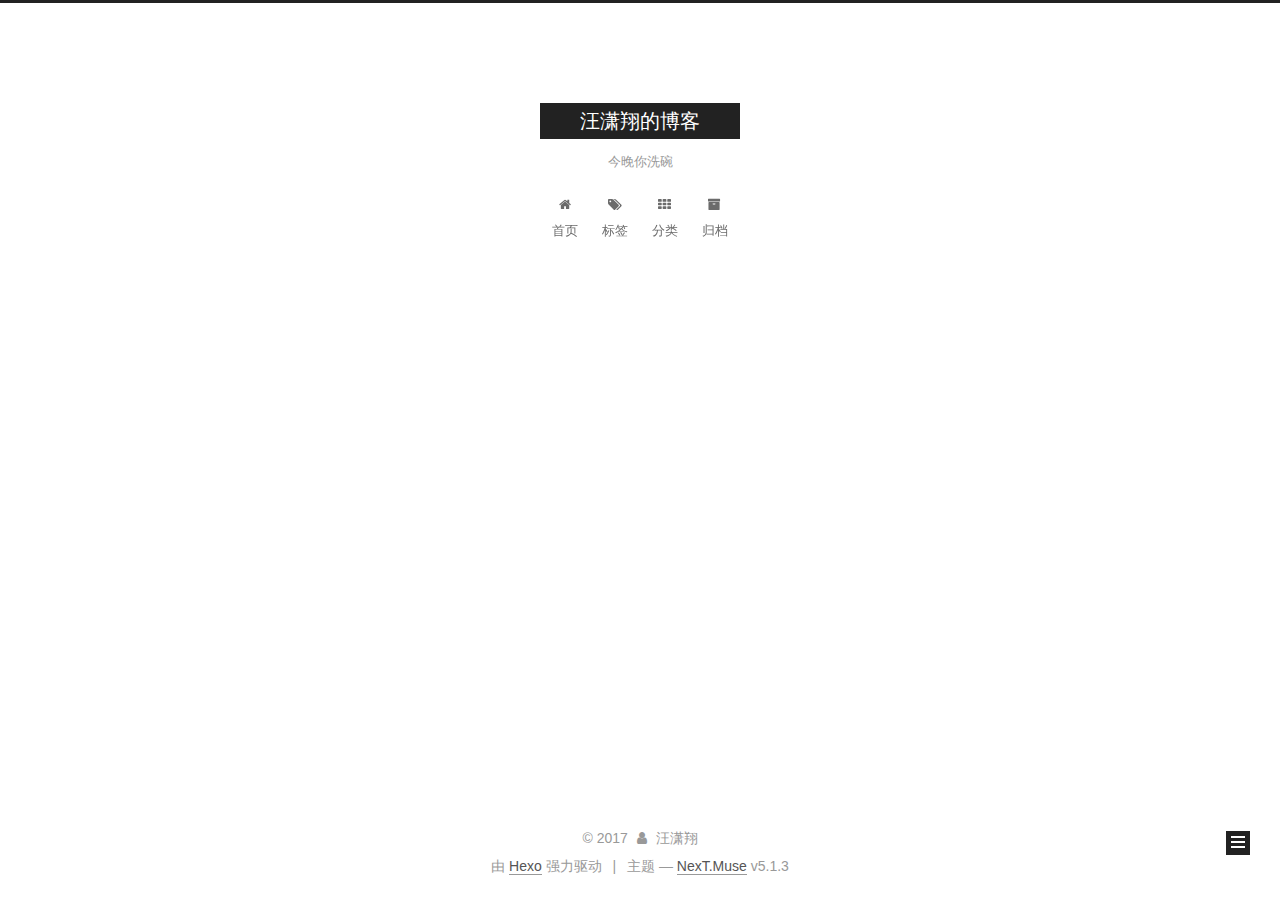
<file: archives/2017/10/index.html>
<!DOCTYPE html>



  


<html class="theme-next muse use-motion" lang="zh-Hans">
<head>
  <meta charset="UTF-8"/>
<meta http-equiv="X-UA-Compatible" content="IE=edge" />
<meta name="viewport" content="width=device-width, initial-scale=1, maximum-scale=1"/>
<meta name="theme-color" content="#222">









<meta http-equiv="Cache-Control" content="no-transform" />
<meta http-equiv="Cache-Control" content="no-siteapp" />
















  
  
  <link href="/lib/fancybox/source/jquery.fancybox.css?v=2.1.5" rel="stylesheet" type="text/css" />







<link href="/lib/font-awesome/css/font-awesome.min.css?v=4.6.2" rel="stylesheet" type="text/css" />

<link href="/css/main.css?v=5.1.3" rel="stylesheet" type="text/css" />


  <link rel="apple-touch-icon" sizes="180x180" href="/images/apple-touch-icon-next.png?v=5.1.3">


  <link rel="icon" type="image/png" sizes="32x32" href="/images/favicon1.ico?v=5.1.3">


  <link rel="icon" type="image/png" sizes="16x16" href="/images/favicon-16x16-next.png?v=5.1.3">


  <link rel="mask-icon" href="/images/logo.svg?v=5.1.3" color="#222">





  <meta name="keywords" content="Hexo, NexT" />










<meta name="description" content="阿里ios开发">
<meta property="og:type" content="website">
<meta property="og:title" content="汪潇翔的博客">
<meta property="og:url" content="http://xxiang.wang/archives/2017/10/index.html">
<meta property="og:site_name" content="汪潇翔的博客">
<meta property="og:description" content="阿里ios开发">
<meta property="og:locale" content="zh-Hans">
<meta name="twitter:card" content="summary">
<meta name="twitter:title" content="汪潇翔的博客">
<meta name="twitter:description" content="阿里ios开发">



<script type="text/javascript" id="hexo.configurations">
  var NexT = window.NexT || {};
  var CONFIG = {
    root: '/',
    scheme: 'Muse',
    version: '5.1.3',
    sidebar: {"position":"left","display":"post","offset":12,"b2t":false,"scrollpercent":false,"onmobile":false},
    fancybox: true,
    tabs: true,
    motion: {"enable":true,"async":false,"transition":{"post_block":"fadeIn","post_header":"slideDownIn","post_body":"slideDownIn","coll_header":"slideLeftIn","sidebar":"slideUpIn"}},
    duoshuo: {
      userId: '0',
      author: '博主'
    },
    algolia: {
      applicationID: '',
      apiKey: '',
      indexName: '',
      hits: {"per_page":10},
      labels: {"input_placeholder":"Search for Posts","hits_empty":"We didn't find any results for the search: ${query}","hits_stats":"${hits} results found in ${time} ms"}
    }
  };
</script>



  <link rel="canonical" href="http://xxiang.wang/archives/2017/10/"/>





  <title>归档 | 汪潇翔的博客</title>
  








</head>

<body itemscope itemtype="http://schema.org/WebPage" lang="zh-Hans">

  
  
    
  

  <div class="container sidebar-position-left page-archive">
    <div class="headband"></div>

    <header id="header" class="header" itemscope itemtype="http://schema.org/WPHeader">
      <div class="header-inner"><div class="site-brand-wrapper">
  <div class="site-meta ">
    

    <div class="custom-logo-site-title">
      <a href="/"  class="brand" rel="start">
        <span class="logo-line-before"><i></i></span>
        <span class="site-title">汪潇翔的博客</span>
        <span class="logo-line-after"><i></i></span>
      </a>
    </div>
      
        <p class="site-subtitle">今晚你洗碗</p>
      
  </div>

  <div class="site-nav-toggle">
    <button>
      <span class="btn-bar"></span>
      <span class="btn-bar"></span>
      <span class="btn-bar"></span>
    </button>
  </div>
</div>

<nav class="site-nav">
  

  
    <ul id="menu" class="menu">
      
        
        <li class="menu-item menu-item-home">
          <a href="/" rel="section">
            
              <i class="menu-item-icon fa fa-fw fa-home"></i> <br />
            
            首页
          </a>
        </li>
      
        
        <li class="menu-item menu-item-tags">
          <a href="/tags/" rel="section">
            
              <i class="menu-item-icon fa fa-fw fa-tags"></i> <br />
            
            标签
          </a>
        </li>
      
        
        <li class="menu-item menu-item-categories">
          <a href="/categories/" rel="section">
            
              <i class="menu-item-icon fa fa-fw fa-th"></i> <br />
            
            分类
          </a>
        </li>
      
        
        <li class="menu-item menu-item-archives">
          <a href="/archives/" rel="section">
            
              <i class="menu-item-icon fa fa-fw fa-archive"></i> <br />
            
            归档
          </a>
        </li>
      

      
    </ul>
  

  
</nav>



 </div>
    </header>

    <main id="main" class="main">
      <div class="main-inner">
        <div class="content-wrap">
          <div id="content" class="content">
            

  
  
  
  <div class="post-block archive">
    <div id="posts" class="posts-collapse">
      <span class="archive-move-on"></span>

      <span class="archive-page-counter">
        
        
        
          
        
        嗯..! 目前共计 2 篇日志。 继续努力。
      </span>

      

        
        
        

        
          
          <div class="collection-title">
            <h1 class="archive-year" id="archive-year-2017">2017</h1>
          </div>
        
        

        

  <article class="post post-type-normal" itemscope itemtype="http://schema.org/Article">
    <header class="post-header">

      <h2 class="post-title">
        
            <a class="post-title-link" href="/2017/10/18/hexo手册/" itemprop="url">
              
                <span itemprop="name">hexo手册</span>
              
            </a>
        
      </h2>

      <div class="post-meta">
        <time class="post-time" itemprop="dateCreated"
              datetime="2017-10-18T16:30:35+08:00"
              content="2017-10-18" >
          10-18
        </time>
      </div>

    </header>
  </article>



      

        
        
        

        
        

        

  <article class="post post-type-normal" itemscope itemtype="http://schema.org/Article">
    <header class="post-header">

      <h2 class="post-title">
        
            <a class="post-title-link" href="/2017/10/16/hello-world/" itemprop="url">
              
                <span itemprop="name">Hello World</span>
              
            </a>
        
      </h2>

      <div class="post-meta">
        <time class="post-time" itemprop="dateCreated"
              datetime="2017-10-16T17:52:21+08:00"
              content="2017-10-16" >
          10-16
        </time>
      </div>

    </header>
  </article>



      

    </div>
  </div>
  
  
  

  



          </div>
          


          

        </div>
        
          
  
  <div class="sidebar-toggle">
    <div class="sidebar-toggle-line-wrap">
      <span class="sidebar-toggle-line sidebar-toggle-line-first"></span>
      <span class="sidebar-toggle-line sidebar-toggle-line-middle"></span>
      <span class="sidebar-toggle-line sidebar-toggle-line-last"></span>
    </div>
  </div>

  <aside id="sidebar" class="sidebar">
    
    <div class="sidebar-inner">

      

      

      <section class="site-overview-wrap sidebar-panel sidebar-panel-active">
        <div class="site-overview">
          <div class="site-author motion-element" itemprop="author" itemscope itemtype="http://schema.org/Person">
            
              <img class="site-author-image" itemprop="image"
                src="/uploads/avatar.png"
                alt="汪潇翔" />
            
              <p class="site-author-name" itemprop="name">汪潇翔</p>
              <p class="site-description motion-element" itemprop="description">阿里ios开发</p>
          </div>

          <nav class="site-state motion-element">

            
              <div class="site-state-item site-state-posts">
              
                <a href="/archives/">
              
                  <span class="site-state-item-count">2</span>
                  <span class="site-state-item-name">日志</span>
                </a>
              </div>
            

            
              
              
              <div class="site-state-item site-state-categories">
                <a href="/categories/index.html">
                  <span class="site-state-item-count">1</span>
                  <span class="site-state-item-name">分类</span>
                </a>
              </div>
            

            
              
              
              <div class="site-state-item site-state-tags">
                <a href="/tags/index.html">
                  <span class="site-state-item-count">1</span>
                  <span class="site-state-item-name">标签</span>
                </a>
              </div>
            

          </nav>

          

          <div class="links-of-author motion-element">
            
              
                <span class="links-of-author-item">
                  <a href="https://github.com/wangxiaoxiang" target="_blank" title="GitHub">
                    
                      <i class="fa fa-fw fa-github"></i>GitHub</a>
                </span>
              
                <span class="links-of-author-item">
                  <a href="mailto:wangxiaoxiang-cn@foxmail.com" target="_blank" title="E-Mail">
                    
                      <i class="fa fa-fw fa-envelope"></i>E-Mail</a>
                </span>
              
                <span class="links-of-author-item">
                  <a href="https://plus.google.com/yourname" target="_blank" title="Google">
                    
                      <i class="fa fa-fw fa-google"></i>Google</a>
                </span>
              
                <span class="links-of-author-item">
                  <a href="https://twitter.com/yourname" target="_blank" title="Twitter">
                    
                      <i class="fa fa-fw fa-twitter"></i>Twitter</a>
                </span>
              
                <span class="links-of-author-item">
                  <a href="https://www.facebook.com/yourname" target="_blank" title="FB Page">
                    
                      <i class="fa fa-fw fa-facebook"></i>FB Page</a>
                </span>
              
                <span class="links-of-author-item">
                  <a href="https://vk.com/yourname" target="_blank" title="VK Group">
                    
                      <i class="fa fa-fw fa-vk"></i>VK Group</a>
                </span>
              
                <span class="links-of-author-item">
                  <a href="https://stackoverflow.com/yourname" target="_blank" title="StackOverflow">
                    
                      <i class="fa fa-fw fa-stack-overflow"></i>StackOverflow</a>
                </span>
              
                <span class="links-of-author-item">
                  <a href="https://youtube.com/yourname" target="_blank" title="YouTube">
                    
                      <i class="fa fa-fw fa-youtube"></i>YouTube</a>
                </span>
              
                <span class="links-of-author-item">
                  <a href="https://instagram.com/yourname" target="_blank" title="Instagram">
                    
                      <i class="fa fa-fw fa-instagram"></i>Instagram</a>
                </span>
              
                <span class="links-of-author-item">
                  <a href="skype:yourname?call|chat" target="_blank" title="Skype">
                    
                      <i class="fa fa-fw fa-skype"></i>Skype</a>
                </span>
              
            
          </div>

          
          

          
          

          

        </div>
      </section>

      

      

    </div>
  </aside>


        
      </div>
    </main>

    <footer id="footer" class="footer">
      <div class="footer-inner">
        <div class="copyright">&copy; <span itemprop="copyrightYear">2017</span>
  <span class="with-love">
    <i class="fa fa-user"></i>
  </span>
  <span class="author" itemprop="copyrightHolder">汪潇翔</span>

  
</div>


  <div class="powered-by">由 <a class="theme-link" target="_blank" href="https://hexo.io">Hexo</a> 强力驱动</div>



  <span class="post-meta-divider">|</span>



  <div class="theme-info">主题 &mdash; <a class="theme-link" target="_blank" href="https://github.com/iissnan/hexo-theme-next">NexT.Muse</a> v5.1.3</div>




        







        
      </div>
    </footer>

    
      <div class="back-to-top">
        <i class="fa fa-arrow-up"></i>
        
      </div>
    

    

  </div>

  

<script type="text/javascript">
  if (Object.prototype.toString.call(window.Promise) !== '[object Function]') {
    window.Promise = null;
  }
</script>









  












  
  
    <script type="text/javascript" src="/lib/jquery/index.js?v=2.1.3"></script>
  

  
  
    <script type="text/javascript" src="/lib/fastclick/lib/fastclick.min.js?v=1.0.6"></script>
  

  
  
    <script type="text/javascript" src="/lib/jquery_lazyload/jquery.lazyload.js?v=1.9.7"></script>
  

  
  
    <script type="text/javascript" src="/lib/velocity/velocity.min.js?v=1.2.1"></script>
  

  
  
    <script type="text/javascript" src="/lib/velocity/velocity.ui.min.js?v=1.2.1"></script>
  

  
  
    <script type="text/javascript" src="/lib/fancybox/source/jquery.fancybox.pack.js?v=2.1.5"></script>
  


  


  <script type="text/javascript" src="/js/src/utils.js?v=5.1.3"></script>

  <script type="text/javascript" src="/js/src/motion.js?v=5.1.3"></script>



  
  

  

  


  <script type="text/javascript" src="/js/src/bootstrap.js?v=5.1.3"></script>



  


  




	





  





  












  





  

  
  <script src="https://cdn1.lncld.net/static/js/av-core-mini-0.6.4.js"></script>
  <script>AV.initialize("RFE1I9TL71kGDbimTV9Y6ToG-gzGzoHsz", "wB7F3JbfktoY9N4m8NG1YO3N");</script>
  <script>
    function showTime(Counter) {
      var query = new AV.Query(Counter);
      var entries = [];
      var $visitors = $(".leancloud_visitors");

      $visitors.each(function () {
        entries.push( $(this).attr("id").trim() );
      });

      query.containedIn('url', entries);
      query.find()
        .done(function (results) {
          var COUNT_CONTAINER_REF = '.leancloud-visitors-count';

          if (results.length === 0) {
            $visitors.find(COUNT_CONTAINER_REF).text(0);
            return;
          }

          for (var i = 0; i < results.length; i++) {
            var item = results[i];
            var url = item.get('url');
            var time = item.get('time');
            var element = document.getElementById(url);

            $(element).find(COUNT_CONTAINER_REF).text(time);
          }
          for(var i = 0; i < entries.length; i++) {
            var url = entries[i];
            var element = document.getElementById(url);
            var countSpan = $(element).find(COUNT_CONTAINER_REF);
            if( countSpan.text() == '') {
              countSpan.text(0);
            }
          }
        })
        .fail(function (object, error) {
          console.log("Error: " + error.code + " " + error.message);
        });
    }

    function addCount(Counter) {
      var $visitors = $(".leancloud_visitors");
      var url = $visitors.attr('id').trim();
      var title = $visitors.attr('data-flag-title').trim();
      var query = new AV.Query(Counter);

      query.equalTo("url", url);
      query.find({
        success: function(results) {
          if (results.length > 0) {
            var counter = results[0];
            counter.fetchWhenSave(true);
            counter.increment("time");
            counter.save(null, {
              success: function(counter) {
                var $element = $(document.getElementById(url));
                $element.find('.leancloud-visitors-count').text(counter.get('time'));
              },
              error: function(counter, error) {
                console.log('Failed to save Visitor num, with error message: ' + error.message);
              }
            });
          } else {
            var newcounter = new Counter();
            /* Set ACL */
            var acl = new AV.ACL();
            acl.setPublicReadAccess(true);
            acl.setPublicWriteAccess(true);
            newcounter.setACL(acl);
            /* End Set ACL */
            newcounter.set("title", title);
            newcounter.set("url", url);
            newcounter.set("time", 1);
            newcounter.save(null, {
              success: function(newcounter) {
                var $element = $(document.getElementById(url));
                $element.find('.leancloud-visitors-count').text(newcounter.get('time'));
              },
              error: function(newcounter, error) {
                console.log('Failed to create');
              }
            });
          }
        },
        error: function(error) {
          console.log('Error:' + error.code + " " + error.message);
        }
      });
    }

    $(function() {
      var Counter = AV.Object.extend("Counter");
      if ($('.leancloud_visitors').length == 1) {
        addCount(Counter);
      } else if ($('.post-title-link').length > 1) {
        showTime(Counter);
      }
    });
  </script>



  

  
  

  

  

  

</body>
</html>
</file>
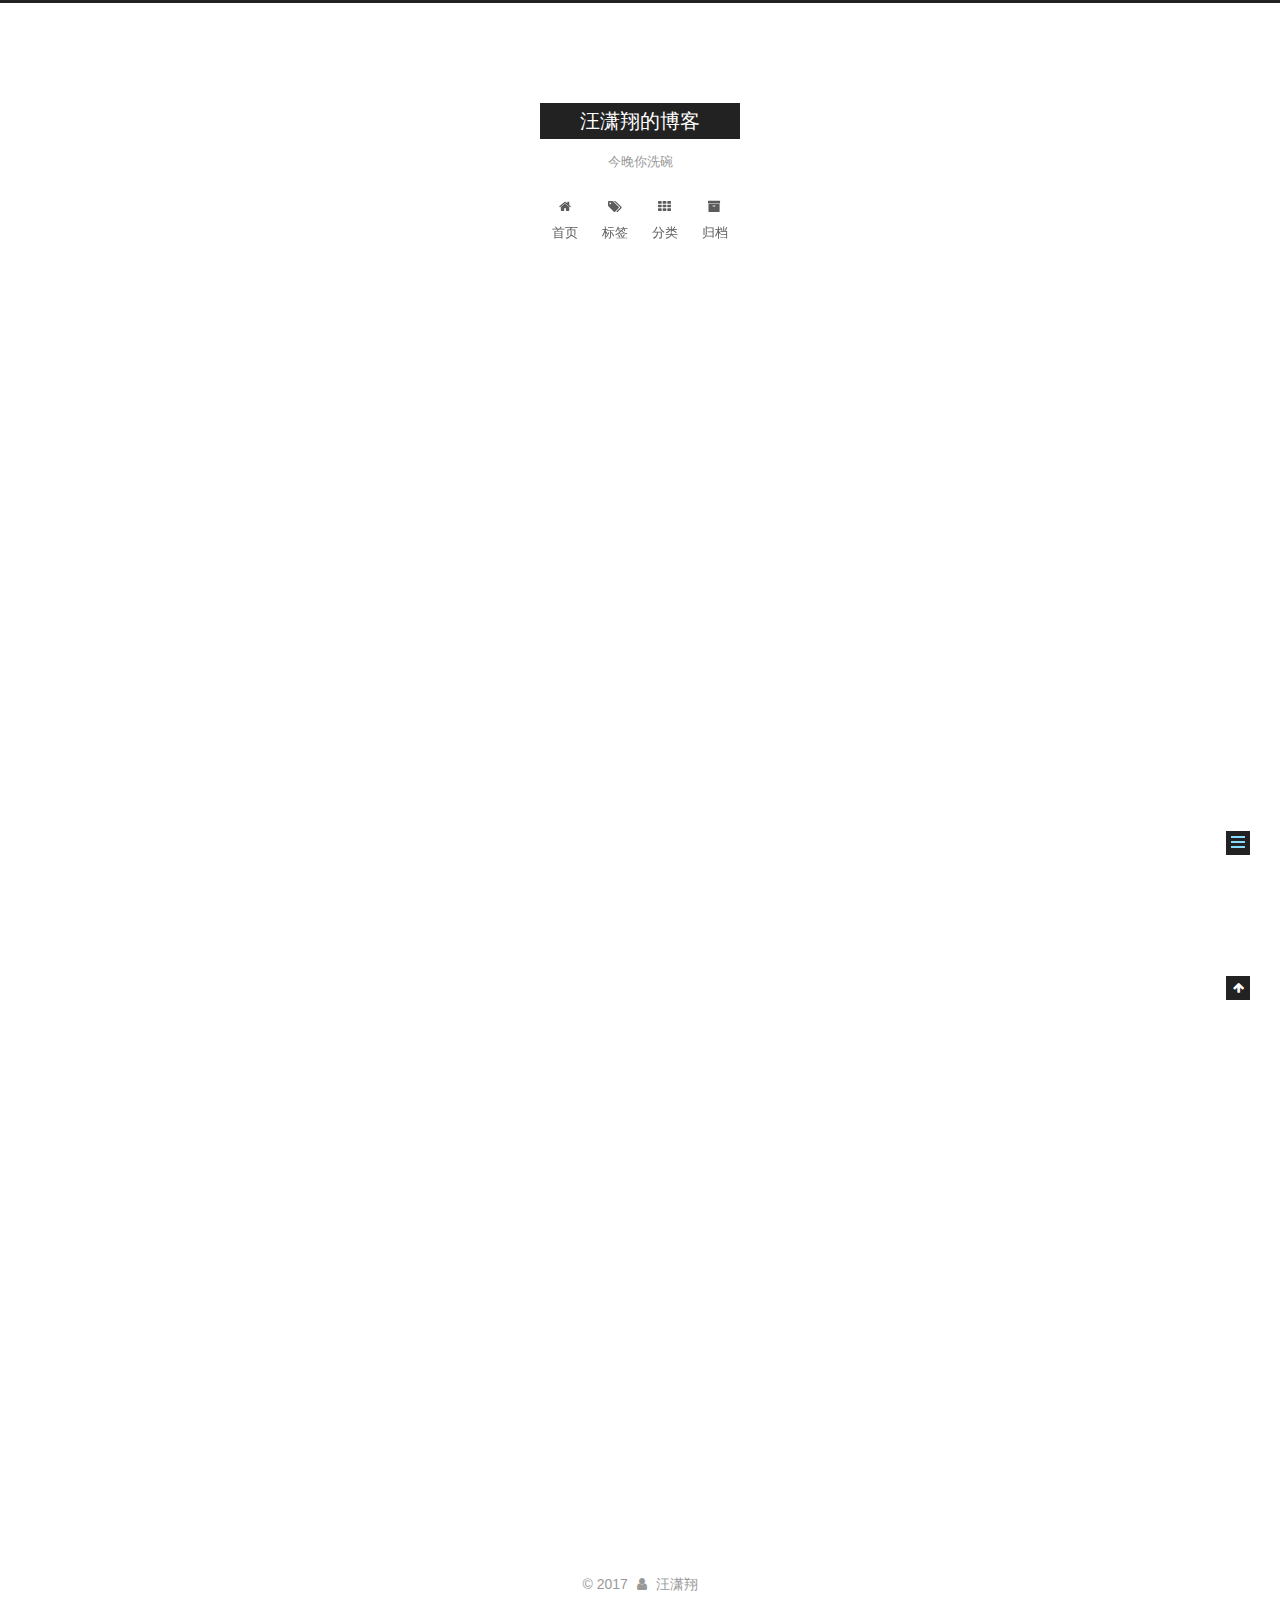
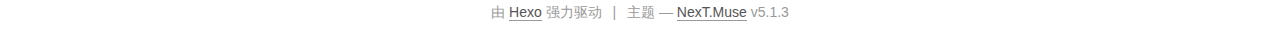
<file: 2017/10/16/hello-world/index.html>
<!DOCTYPE html>



  


<html class="theme-next muse use-motion" lang="zh-Hans">
<head>
  <meta charset="UTF-8"/>
<meta http-equiv="X-UA-Compatible" content="IE=edge" />
<meta name="viewport" content="width=device-width, initial-scale=1, maximum-scale=1"/>
<meta name="theme-color" content="#222">









<meta http-equiv="Cache-Control" content="no-transform" />
<meta http-equiv="Cache-Control" content="no-siteapp" />
















  
  
  <link href="/lib/fancybox/source/jquery.fancybox.css?v=2.1.5" rel="stylesheet" type="text/css" />







<link href="/lib/font-awesome/css/font-awesome.min.css?v=4.6.2" rel="stylesheet" type="text/css" />

<link href="/css/main.css?v=5.1.3" rel="stylesheet" type="text/css" />


  <link rel="apple-touch-icon" sizes="180x180" href="/images/apple-touch-icon-next.png?v=5.1.3">


  <link rel="icon" type="image/png" sizes="32x32" href="/images/favicon1.ico?v=5.1.3">


  <link rel="icon" type="image/png" sizes="16x16" href="/images/favicon-16x16-next.png?v=5.1.3">


  <link rel="mask-icon" href="/images/logo.svg?v=5.1.3" color="#222">





  <meta name="keywords" content="hexo," />










<meta name="description" content="Welcome to Hexo! This is your very first post. Check documentation for more info. If you get any problems when using Hexo, you can find the answer in troubleshooting or you can ask me on GitHub. Quick">
<meta name="keywords" content="hexo">
<meta property="og:type" content="article">
<meta property="og:title" content="Hello World">
<meta property="og:url" content="http://xxiang.wang/2017/10/16/hello-world/index.html">
<meta property="og:site_name" content="汪潇翔的博客">
<meta property="og:description" content="Welcome to Hexo! This is your very first post. Check documentation for more info. If you get any problems when using Hexo, you can find the answer in troubleshooting or you can ask me on GitHub. Quick">
<meta property="og:locale" content="zh-Hans">
<meta property="og:updated_time" content="2017-10-18T09:46:33.000Z">
<meta name="twitter:card" content="summary">
<meta name="twitter:title" content="Hello World">
<meta name="twitter:description" content="Welcome to Hexo! This is your very first post. Check documentation for more info. If you get any problems when using Hexo, you can find the answer in troubleshooting or you can ask me on GitHub. Quick">



<script type="text/javascript" id="hexo.configurations">
  var NexT = window.NexT || {};
  var CONFIG = {
    root: '/',
    scheme: 'Muse',
    version: '5.1.3',
    sidebar: {"position":"left","display":"post","offset":12,"b2t":false,"scrollpercent":false,"onmobile":false},
    fancybox: true,
    tabs: true,
    motion: {"enable":true,"async":false,"transition":{"post_block":"fadeIn","post_header":"slideDownIn","post_body":"slideDownIn","coll_header":"slideLeftIn","sidebar":"slideUpIn"}},
    duoshuo: {
      userId: '0',
      author: '博主'
    },
    algolia: {
      applicationID: '',
      apiKey: '',
      indexName: '',
      hits: {"per_page":10},
      labels: {"input_placeholder":"Search for Posts","hits_empty":"We didn't find any results for the search: ${query}","hits_stats":"${hits} results found in ${time} ms"}
    }
  };
</script>



  <link rel="canonical" href="http://xxiang.wang/2017/10/16/hello-world/"/>





  <title>Hello World | 汪潇翔的博客</title>
  








</head>

<body itemscope itemtype="http://schema.org/WebPage" lang="zh-Hans">

  
  
    
  

  <div class="container sidebar-position-left page-post-detail">
    <div class="headband"></div>

    <header id="header" class="header" itemscope itemtype="http://schema.org/WPHeader">
      <div class="header-inner"><div class="site-brand-wrapper">
  <div class="site-meta ">
    

    <div class="custom-logo-site-title">
      <a href="/"  class="brand" rel="start">
        <span class="logo-line-before"><i></i></span>
        <span class="site-title">汪潇翔的博客</span>
        <span class="logo-line-after"><i></i></span>
      </a>
    </div>
      
        <p class="site-subtitle">今晚你洗碗</p>
      
  </div>

  <div class="site-nav-toggle">
    <button>
      <span class="btn-bar"></span>
      <span class="btn-bar"></span>
      <span class="btn-bar"></span>
    </button>
  </div>
</div>

<nav class="site-nav">
  

  
    <ul id="menu" class="menu">
      
        
        <li class="menu-item menu-item-home">
          <a href="/" rel="section">
            
              <i class="menu-item-icon fa fa-fw fa-home"></i> <br />
            
            首页
          </a>
        </li>
      
        
        <li class="menu-item menu-item-tags">
          <a href="/tags/" rel="section">
            
              <i class="menu-item-icon fa fa-fw fa-tags"></i> <br />
            
            标签
          </a>
        </li>
      
        
        <li class="menu-item menu-item-categories">
          <a href="/categories/" rel="section">
            
              <i class="menu-item-icon fa fa-fw fa-th"></i> <br />
            
            分类
          </a>
        </li>
      
        
        <li class="menu-item menu-item-archives">
          <a href="/archives/" rel="section">
            
              <i class="menu-item-icon fa fa-fw fa-archive"></i> <br />
            
            归档
          </a>
        </li>
      

      
    </ul>
  

  
</nav>



 </div>
    </header>

    <main id="main" class="main">
      <div class="main-inner">
        <div class="content-wrap">
          <div id="content" class="content">
            

  <div id="posts" class="posts-expand">
    

  

  
  
  

  <article class="post post-type-normal" itemscope itemtype="http://schema.org/Article">
  
  
  
  <div class="post-block">
    <link itemprop="mainEntityOfPage" href="http://xxiang.wang/2017/10/16/hello-world/">

    <span hidden itemprop="author" itemscope itemtype="http://schema.org/Person">
      <meta itemprop="name" content="汪潇翔">
      <meta itemprop="description" content="">
      <meta itemprop="image" content="/uploads/avatar.png">
    </span>

    <span hidden itemprop="publisher" itemscope itemtype="http://schema.org/Organization">
      <meta itemprop="name" content="汪潇翔的博客">
    </span>

    
      <header class="post-header">

        
        
          <h1 class="post-title" itemprop="name headline">Hello World</h1>
        

        <div class="post-meta">
          <span class="post-time">
            
              <span class="post-meta-item-icon">
                <i class="fa fa-calendar-o"></i>
              </span>
              
                <span class="post-meta-item-text">发表于</span>
              
              <time title="创建于" itemprop="dateCreated datePublished" datetime="2017-10-16T17:52:21+08:00">
                2017-10-16
              </time>
            

            

            
          </span>

          
            <span class="post-category" >
            
              <span class="post-meta-divider">|</span>
            
              <span class="post-meta-item-icon">
                <i class="fa fa-folder-o"></i>
              </span>
              
                <span class="post-meta-item-text">分类于</span>
              
              
                <span itemprop="about" itemscope itemtype="http://schema.org/Thing">
                  <a href="/categories/塔博客/" itemprop="url" rel="index">
                    <span itemprop="name">塔博客</span>
                  </a>
                </span>

                
                
              
            </span>
          

          
            
          

          
          
             <span id="/2017/10/16/hello-world/" class="leancloud_visitors" data-flag-title="Hello World">
               <span class="post-meta-divider">|</span>
               <span class="post-meta-item-icon">
                 <i class="fa fa-eye"></i>
               </span>
               
                 <span class="post-meta-item-text">阅读次数&#58;</span>
               
                 <span class="leancloud-visitors-count"></span>
             </span>
          

          

          

          

        </div>
      </header>
    

    
    
    
    <div class="post-body" itemprop="articleBody">

      
      

      
        <p>Welcome to <a href="https://hexo.io/" target="_blank" rel="external">Hexo</a>! This is your very first post. Check <a href="https://hexo.io/docs/" target="_blank" rel="external">documentation</a> for more info. If you get any problems when using Hexo, you can find the answer in <a href="https://hexo.io/docs/troubleshooting.html" target="_blank" rel="external">troubleshooting</a> or you can ask me on <a href="https://github.com/hexojs/hexo/issues" target="_blank" rel="external">GitHub</a>.</p>
<h2 id="Quick-Start"><a href="#Quick-Start" class="headerlink" title="Quick Start"></a>Quick Start</h2><a id="more"></a>
<h3 id="Create-a-new-post"><a href="#Create-a-new-post" class="headerlink" title="Create a new post"></a>Create a new post</h3><figure class="highlight bash"><table><tr><td class="gutter"><pre><div class="line">1</div></pre></td><td class="code"><pre><div class="line">$ hexo new <span class="string">"My New Post"</span></div></pre></td></tr></table></figure>
<p>More info: <a href="https://hexo.io/docs/writing.html" target="_blank" rel="external">Writing</a></p>
<h3 id="Run-server"><a href="#Run-server" class="headerlink" title="Run server"></a>Run server</h3><figure class="highlight bash"><table><tr><td class="gutter"><pre><div class="line">1</div></pre></td><td class="code"><pre><div class="line">$ hexo server</div></pre></td></tr></table></figure>
<p>More info: <a href="https://hexo.io/docs/server.html" target="_blank" rel="external">Server</a></p>
<h3 id="Generate-static-files"><a href="#Generate-static-files" class="headerlink" title="Generate static files"></a>Generate static files</h3><figure class="highlight bash"><table><tr><td class="gutter"><pre><div class="line">1</div></pre></td><td class="code"><pre><div class="line">$ hexo generate</div></pre></td></tr></table></figure>
<p>More info: <a href="https://hexo.io/docs/generating.html" target="_blank" rel="external">Generating</a></p>
<h3 id="Deploy-to-remote-sites"><a href="#Deploy-to-remote-sites" class="headerlink" title="Deploy to remote sites"></a>Deploy to remote sites</h3><figure class="highlight bash"><table><tr><td class="gutter"><pre><div class="line">1</div></pre></td><td class="code"><pre><div class="line">$ hexo deploy</div></pre></td></tr></table></figure>
<p>More info: <a href="https://hexo.io/docs/deployment.html" target="_blank" rel="external">Deployment</a></p>

      
    </div>
    
    
    

    

    

    

    <footer class="post-footer">
      
        <div class="post-tags">
          
            <a href="/tags/hexo/" rel="tag"># hexo</a>
          
        </div>
      

      
      
      

      
        <div class="post-nav">
          <div class="post-nav-next post-nav-item">
            
          </div>

          <span class="post-nav-divider"></span>

          <div class="post-nav-prev post-nav-item">
            
              <a href="/2017/10/18/hexo手册/" rel="prev" title="hexo手册">
                hexo手册 <i class="fa fa-chevron-right"></i>
              </a>
            
          </div>
        </div>
      

      
      
    </footer>
  </div>
  
  
  
  </article>



    <div class="post-spread">
      
        
  <div class="bdsharebuttonbox">
    <a href="#" class="bds_tsina" data-cmd="tsina" title="分享到新浪微博"></a>
    <a href="#" class="bds_douban" data-cmd="douban" title="分享到豆瓣网"></a>
    <a href="#" class="bds_sqq" data-cmd="sqq" title="分享到QQ好友"></a>
    <a href="#" class="bds_qzone" data-cmd="qzone" title="分享到QQ空间"></a>
    <a href="#" class="bds_weixin" data-cmd="weixin" title="分享到微信"></a>
    <a href="#" class="bds_tieba" data-cmd="tieba" title="分享到百度贴吧"></a>
    <a href="#" class="bds_twi" data-cmd="twi" title="分享到Twitter"></a>
    <a href="#" class="bds_fbook" data-cmd="fbook" title="分享到Facebook"></a>
    <a href="#" class="bds_more" data-cmd="more"></a>
    <a class="bds_count" data-cmd="count"></a>
  </div>
  <script>
    window._bd_share_config = {
      "common": {
        "bdText": "",
        "bdMini": "2",
        "bdMiniList": false,
        "bdPic": ""
      },
      "share": {
        "bdSize": "16",
        "bdStyle": "0"
      },
      "image": {
        "viewList": ["tsina", "douban", "sqq", "qzone", "weixin", "twi", "fbook"],
        "viewText": "分享到：",
        "viewSize": "16"
      }
    }
  </script>

<script>
  with(document)0[(getElementsByTagName('head')[0]||body).appendChild(createElement('script')).src='//bdimg.share.baidu.com/static/api/js/share.js?cdnversion='+~(-new Date()/36e5)];
</script>

      
    </div>
  </div>


          </div>
          


          

  
    <div class="comments" id="comments">
      <div id="lv-container" data-id="city" data-uid="MTAyMC8zMTQzMS83OTk1"></div>
    </div>

  



        </div>
        
          
  
  <div class="sidebar-toggle">
    <div class="sidebar-toggle-line-wrap">
      <span class="sidebar-toggle-line sidebar-toggle-line-first"></span>
      <span class="sidebar-toggle-line sidebar-toggle-line-middle"></span>
      <span class="sidebar-toggle-line sidebar-toggle-line-last"></span>
    </div>
  </div>

  <aside id="sidebar" class="sidebar">
    
    <div class="sidebar-inner">

      

      
        <ul class="sidebar-nav motion-element">
          <li class="sidebar-nav-toc sidebar-nav-active" data-target="post-toc-wrap">
            文章目录
          </li>
          <li class="sidebar-nav-overview" data-target="site-overview-wrap">
            站点概览
          </li>
        </ul>
      

      <section class="site-overview-wrap sidebar-panel">
        <div class="site-overview">
          <div class="site-author motion-element" itemprop="author" itemscope itemtype="http://schema.org/Person">
            
              <img class="site-author-image" itemprop="image"
                src="/uploads/avatar.png"
                alt="汪潇翔" />
            
              <p class="site-author-name" itemprop="name">汪潇翔</p>
              <p class="site-description motion-element" itemprop="description">阿里ios开发</p>
          </div>

          <nav class="site-state motion-element">

            
              <div class="site-state-item site-state-posts">
              
                <a href="/archives/">
              
                  <span class="site-state-item-count">2</span>
                  <span class="site-state-item-name">日志</span>
                </a>
              </div>
            

            
              
              
              <div class="site-state-item site-state-categories">
                <a href="/categories/index.html">
                  <span class="site-state-item-count">1</span>
                  <span class="site-state-item-name">分类</span>
                </a>
              </div>
            

            
              
              
              <div class="site-state-item site-state-tags">
                <a href="/tags/index.html">
                  <span class="site-state-item-count">1</span>
                  <span class="site-state-item-name">标签</span>
                </a>
              </div>
            

          </nav>

          

          <div class="links-of-author motion-element">
            
              
                <span class="links-of-author-item">
                  <a href="https://github.com/wangxiaoxiang" target="_blank" title="GitHub">
                    
                      <i class="fa fa-fw fa-github"></i>GitHub</a>
                </span>
              
                <span class="links-of-author-item">
                  <a href="mailto:wangxiaoxiang-cn@foxmail.com" target="_blank" title="E-Mail">
                    
                      <i class="fa fa-fw fa-envelope"></i>E-Mail</a>
                </span>
              
                <span class="links-of-author-item">
                  <a href="https://plus.google.com/yourname" target="_blank" title="Google">
                    
                      <i class="fa fa-fw fa-google"></i>Google</a>
                </span>
              
                <span class="links-of-author-item">
                  <a href="https://twitter.com/yourname" target="_blank" title="Twitter">
                    
                      <i class="fa fa-fw fa-twitter"></i>Twitter</a>
                </span>
              
                <span class="links-of-author-item">
                  <a href="https://www.facebook.com/yourname" target="_blank" title="FB Page">
                    
                      <i class="fa fa-fw fa-facebook"></i>FB Page</a>
                </span>
              
                <span class="links-of-author-item">
                  <a href="https://vk.com/yourname" target="_blank" title="VK Group">
                    
                      <i class="fa fa-fw fa-vk"></i>VK Group</a>
                </span>
              
                <span class="links-of-author-item">
                  <a href="https://stackoverflow.com/yourname" target="_blank" title="StackOverflow">
                    
                      <i class="fa fa-fw fa-stack-overflow"></i>StackOverflow</a>
                </span>
              
                <span class="links-of-author-item">
                  <a href="https://youtube.com/yourname" target="_blank" title="YouTube">
                    
                      <i class="fa fa-fw fa-youtube"></i>YouTube</a>
                </span>
              
                <span class="links-of-author-item">
                  <a href="https://instagram.com/yourname" target="_blank" title="Instagram">
                    
                      <i class="fa fa-fw fa-instagram"></i>Instagram</a>
                </span>
              
                <span class="links-of-author-item">
                  <a href="skype:yourname?call|chat" target="_blank" title="Skype">
                    
                      <i class="fa fa-fw fa-skype"></i>Skype</a>
                </span>
              
            
          </div>

          
          

          
          

          

        </div>
      </section>

      
      <!--noindex-->
        <section class="post-toc-wrap motion-element sidebar-panel sidebar-panel-active">
          <div class="post-toc">

            
              
            

            
              <div class="post-toc-content"><ol class="nav"><li class="nav-item nav-level-2"><a class="nav-link" href="#Quick-Start"><span class="nav-number">1.</span> <span class="nav-text">Quick Start</span></a><ol class="nav-child"><li class="nav-item nav-level-3"><a class="nav-link" href="#Create-a-new-post"><span class="nav-number">1.1.</span> <span class="nav-text">Create a new post</span></a></li><li class="nav-item nav-level-3"><a class="nav-link" href="#Run-server"><span class="nav-number">1.2.</span> <span class="nav-text">Run server</span></a></li><li class="nav-item nav-level-3"><a class="nav-link" href="#Generate-static-files"><span class="nav-number">1.3.</span> <span class="nav-text">Generate static files</span></a></li><li class="nav-item nav-level-3"><a class="nav-link" href="#Deploy-to-remote-sites"><span class="nav-number">1.4.</span> <span class="nav-text">Deploy to remote sites</span></a></li></ol></li></ol></div>
            

          </div>
        </section>
      <!--/noindex-->
      

      

    </div>
  </aside>


        
      </div>
    </main>

    <footer id="footer" class="footer">
      <div class="footer-inner">
        <div class="copyright">&copy; <span itemprop="copyrightYear">2017</span>
  <span class="with-love">
    <i class="fa fa-user"></i>
  </span>
  <span class="author" itemprop="copyrightHolder">汪潇翔</span>

  
</div>


  <div class="powered-by">由 <a class="theme-link" target="_blank" href="https://hexo.io">Hexo</a> 强力驱动</div>



  <span class="post-meta-divider">|</span>



  <div class="theme-info">主题 &mdash; <a class="theme-link" target="_blank" href="https://github.com/iissnan/hexo-theme-next">NexT.Muse</a> v5.1.3</div>




        







        
      </div>
    </footer>

    
      <div class="back-to-top">
        <i class="fa fa-arrow-up"></i>
        
      </div>
    

    

  </div>

  

<script type="text/javascript">
  if (Object.prototype.toString.call(window.Promise) !== '[object Function]') {
    window.Promise = null;
  }
</script>









  












  
  
    <script type="text/javascript" src="/lib/jquery/index.js?v=2.1.3"></script>
  

  
  
    <script type="text/javascript" src="/lib/fastclick/lib/fastclick.min.js?v=1.0.6"></script>
  

  
  
    <script type="text/javascript" src="/lib/jquery_lazyload/jquery.lazyload.js?v=1.9.7"></script>
  

  
  
    <script type="text/javascript" src="/lib/velocity/velocity.min.js?v=1.2.1"></script>
  

  
  
    <script type="text/javascript" src="/lib/velocity/velocity.ui.min.js?v=1.2.1"></script>
  

  
  
    <script type="text/javascript" src="/lib/fancybox/source/jquery.fancybox.pack.js?v=2.1.5"></script>
  


  


  <script type="text/javascript" src="/js/src/utils.js?v=5.1.3"></script>

  <script type="text/javascript" src="/js/src/motion.js?v=5.1.3"></script>



  
  

  
  <script type="text/javascript" src="/js/src/scrollspy.js?v=5.1.3"></script>
<script type="text/javascript" src="/js/src/post-details.js?v=5.1.3"></script>



  


  <script type="text/javascript" src="/js/src/bootstrap.js?v=5.1.3"></script>



  


  




	





  





  
    <script type="text/javascript">
      (function(d, s) {
        var j, e = d.getElementsByTagName(s)[0];
        if (typeof LivereTower === 'function') { return; }
        j = d.createElement(s);
        j.src = 'https://cdn-city.livere.com/js/embed.dist.js';
        j.async = true;
        e.parentNode.insertBefore(j, e);
      })(document, 'script');
    </script>
  












  





  

  
  <script src="https://cdn1.lncld.net/static/js/av-core-mini-0.6.4.js"></script>
  <script>AV.initialize("RFE1I9TL71kGDbimTV9Y6ToG-gzGzoHsz", "wB7F3JbfktoY9N4m8NG1YO3N");</script>
  <script>
    function showTime(Counter) {
      var query = new AV.Query(Counter);
      var entries = [];
      var $visitors = $(".leancloud_visitors");

      $visitors.each(function () {
        entries.push( $(this).attr("id").trim() );
      });

      query.containedIn('url', entries);
      query.find()
        .done(function (results) {
          var COUNT_CONTAINER_REF = '.leancloud-visitors-count';

          if (results.length === 0) {
            $visitors.find(COUNT_CONTAINER_REF).text(0);
            return;
          }

          for (var i = 0; i < results.length; i++) {
            var item = results[i];
            var url = item.get('url');
            var time = item.get('time');
            var element = document.getElementById(url);

            $(element).find(COUNT_CONTAINER_REF).text(time);
          }
          for(var i = 0; i < entries.length; i++) {
            var url = entries[i];
            var element = document.getElementById(url);
            var countSpan = $(element).find(COUNT_CONTAINER_REF);
            if( countSpan.text() == '') {
              countSpan.text(0);
            }
          }
        })
        .fail(function (object, error) {
          console.log("Error: " + error.code + " " + error.message);
        });
    }

    function addCount(Counter) {
      var $visitors = $(".leancloud_visitors");
      var url = $visitors.attr('id').trim();
      var title = $visitors.attr('data-flag-title').trim();
      var query = new AV.Query(Counter);

      query.equalTo("url", url);
      query.find({
        success: function(results) {
          if (results.length > 0) {
            var counter = results[0];
            counter.fetchWhenSave(true);
            counter.increment("time");
            counter.save(null, {
              success: function(counter) {
                var $element = $(document.getElementById(url));
                $element.find('.leancloud-visitors-count').text(counter.get('time'));
              },
              error: function(counter, error) {
                console.log('Failed to save Visitor num, with error message: ' + error.message);
              }
            });
          } else {
            var newcounter = new Counter();
            /* Set ACL */
            var acl = new AV.ACL();
            acl.setPublicReadAccess(true);
            acl.setPublicWriteAccess(true);
            newcounter.setACL(acl);
            /* End Set ACL */
            newcounter.set("title", title);
            newcounter.set("url", url);
            newcounter.set("time", 1);
            newcounter.save(null, {
              success: function(newcounter) {
                var $element = $(document.getElementById(url));
                $element.find('.leancloud-visitors-count').text(newcounter.get('time'));
              },
              error: function(newcounter, error) {
                console.log('Failed to create');
              }
            });
          }
        },
        error: function(error) {
          console.log('Error:' + error.code + " " + error.message);
        }
      });
    }

    $(function() {
      var Counter = AV.Object.extend("Counter");
      if ($('.leancloud_visitors').length == 1) {
        addCount(Counter);
      } else if ($('.post-title-link').length > 1) {
        showTime(Counter);
      }
    });
  </script>



  

  
  

  

  

  

</body>
</html>
</file>
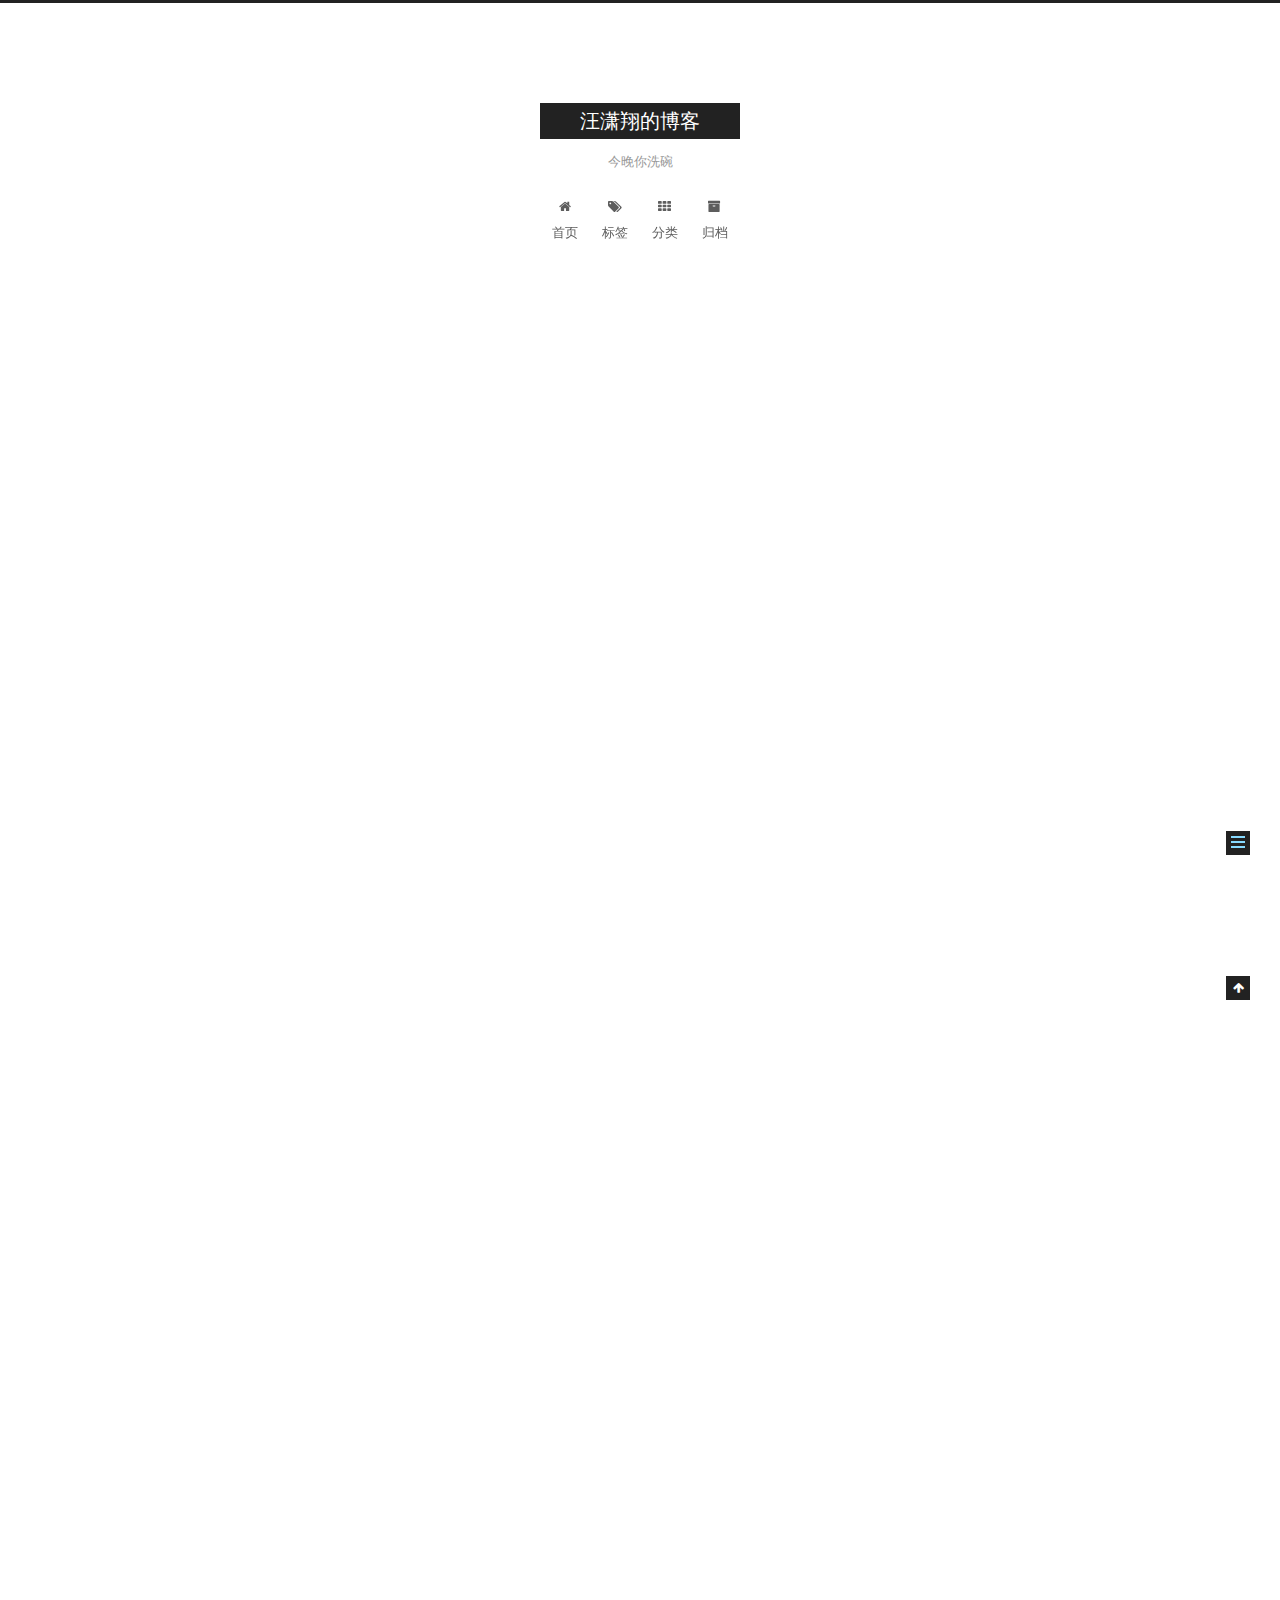
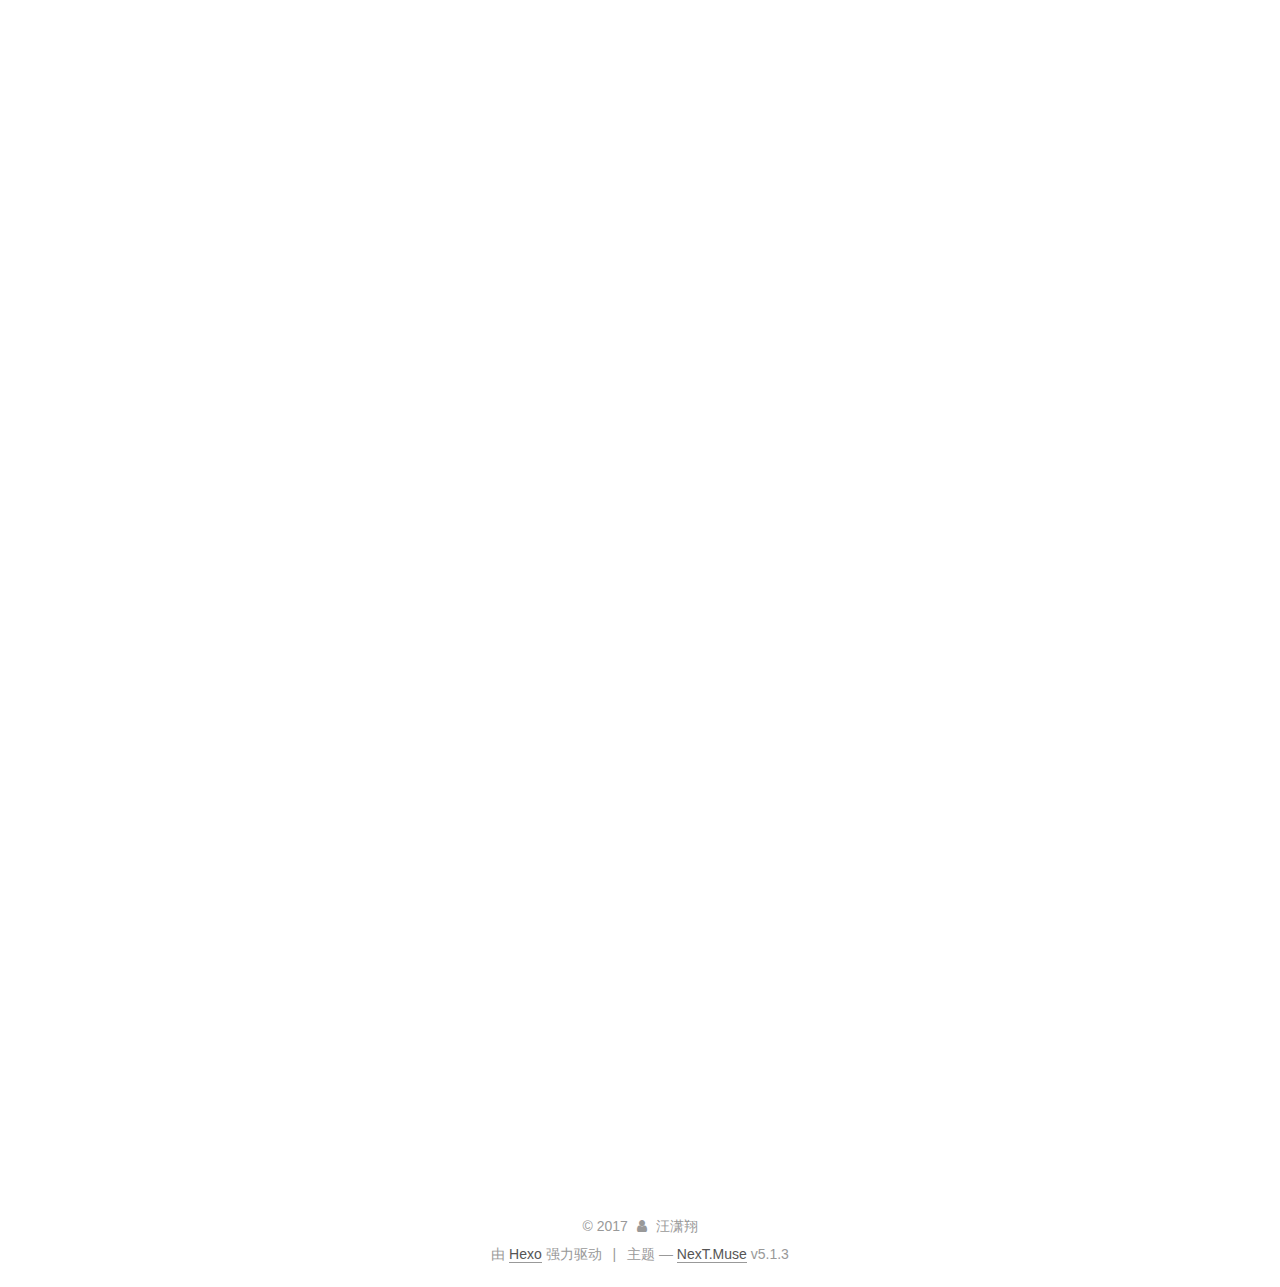
<file: 2017/10/18/hexo手册/index.html>
<!DOCTYPE html>



  


<html class="theme-next muse use-motion" lang="zh-Hans">
<head>
  <meta charset="UTF-8"/>
<meta http-equiv="X-UA-Compatible" content="IE=edge" />
<meta name="viewport" content="width=device-width, initial-scale=1, maximum-scale=1"/>
<meta name="theme-color" content="#222">









<meta http-equiv="Cache-Control" content="no-transform" />
<meta http-equiv="Cache-Control" content="no-siteapp" />
















  
  
  <link href="/lib/fancybox/source/jquery.fancybox.css?v=2.1.5" rel="stylesheet" type="text/css" />







<link href="/lib/font-awesome/css/font-awesome.min.css?v=4.6.2" rel="stylesheet" type="text/css" />

<link href="/css/main.css?v=5.1.3" rel="stylesheet" type="text/css" />


  <link rel="apple-touch-icon" sizes="180x180" href="/images/apple-touch-icon-next.png?v=5.1.3">


  <link rel="icon" type="image/png" sizes="32x32" href="/images/favicon1.ico?v=5.1.3">


  <link rel="icon" type="image/png" sizes="16x16" href="/images/favicon-16x16-next.png?v=5.1.3">


  <link rel="mask-icon" href="/images/logo.svg?v=5.1.3" color="#222">





  <meta name="keywords" content="hexo," />










<meta name="description" content="常用hexo指令需要使用终端进入到博客根目录下然后可执行的操作：">
<meta name="keywords" content="hexo">
<meta property="og:type" content="article">
<meta property="og:title" content="hexo手册">
<meta property="og:url" content="http://xxiang.wang/2017/10/18/hexo手册/index.html">
<meta property="og:site_name" content="汪潇翔的博客">
<meta property="og:description" content="常用hexo指令需要使用终端进入到博客根目录下然后可执行的操作：">
<meta property="og:locale" content="zh-Hans">
<meta property="og:image" content="http://xxiang.wang/images/post-1/1.png">
<meta property="og:image" content="http://xxiang.wang/images/post-1/2@2x.png">
<meta property="og:updated_time" content="2017-10-19T10:34:01.000Z">
<meta name="twitter:card" content="summary">
<meta name="twitter:title" content="hexo手册">
<meta name="twitter:description" content="常用hexo指令需要使用终端进入到博客根目录下然后可执行的操作：">
<meta name="twitter:image" content="http://xxiang.wang/images/post-1/1.png">



<script type="text/javascript" id="hexo.configurations">
  var NexT = window.NexT || {};
  var CONFIG = {
    root: '/',
    scheme: 'Muse',
    version: '5.1.3',
    sidebar: {"position":"left","display":"post","offset":12,"b2t":false,"scrollpercent":false,"onmobile":false},
    fancybox: true,
    tabs: true,
    motion: {"enable":true,"async":false,"transition":{"post_block":"fadeIn","post_header":"slideDownIn","post_body":"slideDownIn","coll_header":"slideLeftIn","sidebar":"slideUpIn"}},
    duoshuo: {
      userId: '0',
      author: '博主'
    },
    algolia: {
      applicationID: '',
      apiKey: '',
      indexName: '',
      hits: {"per_page":10},
      labels: {"input_placeholder":"Search for Posts","hits_empty":"We didn't find any results for the search: ${query}","hits_stats":"${hits} results found in ${time} ms"}
    }
  };
</script>



  <link rel="canonical" href="http://xxiang.wang/2017/10/18/hexo手册/"/>





  <title>hexo手册 | 汪潇翔的博客</title>
  








</head>

<body itemscope itemtype="http://schema.org/WebPage" lang="zh-Hans">

  
  
    
  

  <div class="container sidebar-position-left page-post-detail">
    <div class="headband"></div>

    <header id="header" class="header" itemscope itemtype="http://schema.org/WPHeader">
      <div class="header-inner"><div class="site-brand-wrapper">
  <div class="site-meta ">
    

    <div class="custom-logo-site-title">
      <a href="/"  class="brand" rel="start">
        <span class="logo-line-before"><i></i></span>
        <span class="site-title">汪潇翔的博客</span>
        <span class="logo-line-after"><i></i></span>
      </a>
    </div>
      
        <p class="site-subtitle">今晚你洗碗</p>
      
  </div>

  <div class="site-nav-toggle">
    <button>
      <span class="btn-bar"></span>
      <span class="btn-bar"></span>
      <span class="btn-bar"></span>
    </button>
  </div>
</div>

<nav class="site-nav">
  

  
    <ul id="menu" class="menu">
      
        
        <li class="menu-item menu-item-home">
          <a href="/" rel="section">
            
              <i class="menu-item-icon fa fa-fw fa-home"></i> <br />
            
            首页
          </a>
        </li>
      
        
        <li class="menu-item menu-item-tags">
          <a href="/tags/" rel="section">
            
              <i class="menu-item-icon fa fa-fw fa-tags"></i> <br />
            
            标签
          </a>
        </li>
      
        
        <li class="menu-item menu-item-categories">
          <a href="/categories/" rel="section">
            
              <i class="menu-item-icon fa fa-fw fa-th"></i> <br />
            
            分类
          </a>
        </li>
      
        
        <li class="menu-item menu-item-archives">
          <a href="/archives/" rel="section">
            
              <i class="menu-item-icon fa fa-fw fa-archive"></i> <br />
            
            归档
          </a>
        </li>
      

      
    </ul>
  

  
</nav>



 </div>
    </header>

    <main id="main" class="main">
      <div class="main-inner">
        <div class="content-wrap">
          <div id="content" class="content">
            

  <div id="posts" class="posts-expand">
    

  

  
  
  

  <article class="post post-type-normal" itemscope itemtype="http://schema.org/Article">
  
  
  
  <div class="post-block">
    <link itemprop="mainEntityOfPage" href="http://xxiang.wang/2017/10/18/hexo手册/">

    <span hidden itemprop="author" itemscope itemtype="http://schema.org/Person">
      <meta itemprop="name" content="汪潇翔">
      <meta itemprop="description" content="">
      <meta itemprop="image" content="/uploads/avatar.png">
    </span>

    <span hidden itemprop="publisher" itemscope itemtype="http://schema.org/Organization">
      <meta itemprop="name" content="汪潇翔的博客">
    </span>

    
      <header class="post-header">

        
        
          <h1 class="post-title" itemprop="name headline">hexo手册</h1>
        

        <div class="post-meta">
          <span class="post-time">
            
              <span class="post-meta-item-icon">
                <i class="fa fa-calendar-o"></i>
              </span>
              
                <span class="post-meta-item-text">发表于</span>
              
              <time title="创建于" itemprop="dateCreated datePublished" datetime="2017-10-18T16:30:35+08:00">
                2017-10-18
              </time>
            

            

            
          </span>

          
            <span class="post-category" >
            
              <span class="post-meta-divider">|</span>
            
              <span class="post-meta-item-icon">
                <i class="fa fa-folder-o"></i>
              </span>
              
                <span class="post-meta-item-text">分类于</span>
              
              
                <span itemprop="about" itemscope itemtype="http://schema.org/Thing">
                  <a href="/categories/塔博客/" itemprop="url" rel="index">
                    <span itemprop="name">塔博客</span>
                  </a>
                </span>

                
                
              
            </span>
          

          
            
          

          
          
             <span id="/2017/10/18/hexo手册/" class="leancloud_visitors" data-flag-title="hexo手册">
               <span class="post-meta-divider">|</span>
               <span class="post-meta-item-icon">
                 <i class="fa fa-eye"></i>
               </span>
               
                 <span class="post-meta-item-text">阅读次数&#58;</span>
               
                 <span class="leancloud-visitors-count"></span>
             </span>
          

          

          

          

        </div>
      </header>
    

    
    
    
    <div class="post-body" itemprop="articleBody">

      
      

      
        <h2 id="常用hexo指令"><a href="#常用hexo指令" class="headerlink" title="常用hexo指令"></a>常用hexo指令</h2><p>需要使用终端进入到博客根目录下<br><!-- <img src="../images/Article-1/article-1.png" class="full-image" /> --><br><img src="/images/post-1/1.png" alt=""><br>然后可执行的操作：<br><a id="more"></a></p>
<ol>
<li>hexo s :本地预览博客</li>
<li>hexo clean :删除目录下的public文件夹</li>
<li>hexo g :生成静态文件夹（public）</li>
<li>hexo g -w :生成静态文件并监视文件变动</li>
<li>hexo d :部署到网站</li>
<li>详细的<a href="https://hexo.io/zh-cn/docs/commands.html" target="_blank" rel="external">官方文档</a></li>
</ol>
<h2 id="博客目录说明"><a href="#博客目录说明" class="headerlink" title="博客目录说明"></a>博客目录说明</h2><p>项目根目录：<br><figure class="highlight plain"><table><tr><td class="gutter"><pre><div class="line">1</div><div class="line">2</div><div class="line">3</div><div class="line">4</div><div class="line">5</div><div class="line">6</div><div class="line">7</div><div class="line">8</div><div class="line">9</div><div class="line">10</div><div class="line">11</div><div class="line">12</div><div class="line">13</div><div class="line">14</div><div class="line">15</div><div class="line">16</div></pre></td><td class="code"><pre><div class="line">|---node_moduled</div><div class="line">|---public           //静态文件夹</div><div class="line">|---scaffolds</div><div class="line">|---source           //博客文章</div><div class="line">    |---_posts                  //文章</div><div class="line">    |---images                  //文章图片</div><div class="line">|---themes           //主题</div><div class="line">    |---landscape               //hexo默认主题</div><div class="line">    |---next                    //当前使用主题</div><div class="line">        |---_config.yml                         //主题配置文件</div><div class="line">|---_config.yml       //站点配置文件</div><div class="line">|---.gitignore</div><div class="line">|---db.json</div><div class="line">|---debug.log</div><div class="line">|---package-lock.json</div><div class="line">|---package.json</div></pre></td></tr></table></figure></p>
<h2 id="修改站点概览里的链接"><a href="#修改站点概览里的链接" class="headerlink" title="修改站点概览里的链接"></a>修改站点概览里的链接</h2><p><img src="/images/post-1/2@2x.png" alt=""><br>在主题配置文件下修改以下字段：<br><figure class="highlight plain"><table><tr><td class="gutter"><pre><div class="line">1</div><div class="line">2</div><div class="line">3</div><div class="line">4</div></pre></td><td class="code"><pre><div class="line">social:</div><div class="line">  GitHub: https://github.com/wangxiaoxiang || github</div><div class="line">  E-Mail: mailto:wangxiaoxiang-cn@foxmail.com || envelope</div><div class="line">  Google: https://plus.google.com/yourname || google</div></pre></td></tr></table></figure></p>
<p><code>yourname</code>改成你自己的账号名</p>
<h2 id="帮助导航"><a href="#帮助导航" class="headerlink" title="帮助导航"></a>帮助导航</h2><p><a href="https://hexo.io/zh-cn/docs/" target="_blank" rel="external">hexo官方文档</a><br><a href="http://theme-next.iissnan.com/getting-started.html" target="_blank" rel="external">next官方文档</a><br><a href="https://notes.wanghao.work/2015-10-21-%E4%B8%BANexT%E4%B8%BB%E9%A2%98%E6%B7%BB%E5%8A%A0%E6%96%87%E7%AB%A0%E9%98%85%E8%AF%BB%E9%87%8F%E7%BB%9F%E8%AE%A1%E5%8A%9F%E8%83%BD.html#%E9%85%8D%E7%BD%AELeanCloud" target="_blank" rel="external">添加文章阅读统计</a><br><a href="http://www.jianshu.com/p/9a7316c871ef" target="_blank" rel="external">评论系统</a></p>

      
    </div>
    
    
    

    

    

    

    <footer class="post-footer">
      
        <div class="post-tags">
          
            <a href="/tags/hexo/" rel="tag"># hexo</a>
          
        </div>
      

      
      
      

      
        <div class="post-nav">
          <div class="post-nav-next post-nav-item">
            
              <a href="/2017/10/16/hello-world/" rel="next" title="Hello World">
                <i class="fa fa-chevron-left"></i> Hello World
              </a>
            
          </div>

          <span class="post-nav-divider"></span>

          <div class="post-nav-prev post-nav-item">
            
          </div>
        </div>
      

      
      
    </footer>
  </div>
  
  
  
  </article>



    <div class="post-spread">
      
        
  <div class="bdsharebuttonbox">
    <a href="#" class="bds_tsina" data-cmd="tsina" title="分享到新浪微博"></a>
    <a href="#" class="bds_douban" data-cmd="douban" title="分享到豆瓣网"></a>
    <a href="#" class="bds_sqq" data-cmd="sqq" title="分享到QQ好友"></a>
    <a href="#" class="bds_qzone" data-cmd="qzone" title="分享到QQ空间"></a>
    <a href="#" class="bds_weixin" data-cmd="weixin" title="分享到微信"></a>
    <a href="#" class="bds_tieba" data-cmd="tieba" title="分享到百度贴吧"></a>
    <a href="#" class="bds_twi" data-cmd="twi" title="分享到Twitter"></a>
    <a href="#" class="bds_fbook" data-cmd="fbook" title="分享到Facebook"></a>
    <a href="#" class="bds_more" data-cmd="more"></a>
    <a class="bds_count" data-cmd="count"></a>
  </div>
  <script>
    window._bd_share_config = {
      "common": {
        "bdText": "",
        "bdMini": "2",
        "bdMiniList": false,
        "bdPic": ""
      },
      "share": {
        "bdSize": "16",
        "bdStyle": "0"
      },
      "image": {
        "viewList": ["tsina", "douban", "sqq", "qzone", "weixin", "twi", "fbook"],
        "viewText": "分享到：",
        "viewSize": "16"
      }
    }
  </script>

<script>
  with(document)0[(getElementsByTagName('head')[0]||body).appendChild(createElement('script')).src='//bdimg.share.baidu.com/static/api/js/share.js?cdnversion='+~(-new Date()/36e5)];
</script>

      
    </div>
  </div>


          </div>
          


          

  
    <div class="comments" id="comments">
      <div id="lv-container" data-id="city" data-uid="MTAyMC8zMTQzMS83OTk1"></div>
    </div>

  



        </div>
        
          
  
  <div class="sidebar-toggle">
    <div class="sidebar-toggle-line-wrap">
      <span class="sidebar-toggle-line sidebar-toggle-line-first"></span>
      <span class="sidebar-toggle-line sidebar-toggle-line-middle"></span>
      <span class="sidebar-toggle-line sidebar-toggle-line-last"></span>
    </div>
  </div>

  <aside id="sidebar" class="sidebar">
    
    <div class="sidebar-inner">

      

      
        <ul class="sidebar-nav motion-element">
          <li class="sidebar-nav-toc sidebar-nav-active" data-target="post-toc-wrap">
            文章目录
          </li>
          <li class="sidebar-nav-overview" data-target="site-overview-wrap">
            站点概览
          </li>
        </ul>
      

      <section class="site-overview-wrap sidebar-panel">
        <div class="site-overview">
          <div class="site-author motion-element" itemprop="author" itemscope itemtype="http://schema.org/Person">
            
              <img class="site-author-image" itemprop="image"
                src="/uploads/avatar.png"
                alt="汪潇翔" />
            
              <p class="site-author-name" itemprop="name">汪潇翔</p>
              <p class="site-description motion-element" itemprop="description">阿里ios开发</p>
          </div>

          <nav class="site-state motion-element">

            
              <div class="site-state-item site-state-posts">
              
                <a href="/archives/">
              
                  <span class="site-state-item-count">2</span>
                  <span class="site-state-item-name">日志</span>
                </a>
              </div>
            

            
              
              
              <div class="site-state-item site-state-categories">
                <a href="/categories/index.html">
                  <span class="site-state-item-count">1</span>
                  <span class="site-state-item-name">分类</span>
                </a>
              </div>
            

            
              
              
              <div class="site-state-item site-state-tags">
                <a href="/tags/index.html">
                  <span class="site-state-item-count">1</span>
                  <span class="site-state-item-name">标签</span>
                </a>
              </div>
            

          </nav>

          

          <div class="links-of-author motion-element">
            
              
                <span class="links-of-author-item">
                  <a href="https://github.com/wangxiaoxiang" target="_blank" title="GitHub">
                    
                      <i class="fa fa-fw fa-github"></i>GitHub</a>
                </span>
              
                <span class="links-of-author-item">
                  <a href="mailto:wangxiaoxiang-cn@foxmail.com" target="_blank" title="E-Mail">
                    
                      <i class="fa fa-fw fa-envelope"></i>E-Mail</a>
                </span>
              
                <span class="links-of-author-item">
                  <a href="https://plus.google.com/yourname" target="_blank" title="Google">
                    
                      <i class="fa fa-fw fa-google"></i>Google</a>
                </span>
              
                <span class="links-of-author-item">
                  <a href="https://twitter.com/yourname" target="_blank" title="Twitter">
                    
                      <i class="fa fa-fw fa-twitter"></i>Twitter</a>
                </span>
              
                <span class="links-of-author-item">
                  <a href="https://www.facebook.com/yourname" target="_blank" title="FB Page">
                    
                      <i class="fa fa-fw fa-facebook"></i>FB Page</a>
                </span>
              
                <span class="links-of-author-item">
                  <a href="https://vk.com/yourname" target="_blank" title="VK Group">
                    
                      <i class="fa fa-fw fa-vk"></i>VK Group</a>
                </span>
              
                <span class="links-of-author-item">
                  <a href="https://stackoverflow.com/yourname" target="_blank" title="StackOverflow">
                    
                      <i class="fa fa-fw fa-stack-overflow"></i>StackOverflow</a>
                </span>
              
                <span class="links-of-author-item">
                  <a href="https://youtube.com/yourname" target="_blank" title="YouTube">
                    
                      <i class="fa fa-fw fa-youtube"></i>YouTube</a>
                </span>
              
                <span class="links-of-author-item">
                  <a href="https://instagram.com/yourname" target="_blank" title="Instagram">
                    
                      <i class="fa fa-fw fa-instagram"></i>Instagram</a>
                </span>
              
                <span class="links-of-author-item">
                  <a href="skype:yourname?call|chat" target="_blank" title="Skype">
                    
                      <i class="fa fa-fw fa-skype"></i>Skype</a>
                </span>
              
            
          </div>

          
          

          
          

          

        </div>
      </section>

      
      <!--noindex-->
        <section class="post-toc-wrap motion-element sidebar-panel sidebar-panel-active">
          <div class="post-toc">

            
              
            

            
              <div class="post-toc-content"><ol class="nav"><li class="nav-item nav-level-2"><a class="nav-link" href="#常用hexo指令"><span class="nav-number">1.</span> <span class="nav-text">常用hexo指令</span></a></li><li class="nav-item nav-level-2"><a class="nav-link" href="#博客目录说明"><span class="nav-number">2.</span> <span class="nav-text">博客目录说明</span></a></li><li class="nav-item nav-level-2"><a class="nav-link" href="#修改站点概览里的链接"><span class="nav-number">3.</span> <span class="nav-text">修改站点概览里的链接</span></a></li><li class="nav-item nav-level-2"><a class="nav-link" href="#帮助导航"><span class="nav-number">4.</span> <span class="nav-text">帮助导航</span></a></li></ol></div>
            

          </div>
        </section>
      <!--/noindex-->
      

      

    </div>
  </aside>


        
      </div>
    </main>

    <footer id="footer" class="footer">
      <div class="footer-inner">
        <div class="copyright">&copy; <span itemprop="copyrightYear">2017</span>
  <span class="with-love">
    <i class="fa fa-user"></i>
  </span>
  <span class="author" itemprop="copyrightHolder">汪潇翔</span>

  
</div>


  <div class="powered-by">由 <a class="theme-link" target="_blank" href="https://hexo.io">Hexo</a> 强力驱动</div>



  <span class="post-meta-divider">|</span>



  <div class="theme-info">主题 &mdash; <a class="theme-link" target="_blank" href="https://github.com/iissnan/hexo-theme-next">NexT.Muse</a> v5.1.3</div>




        







        
      </div>
    </footer>

    
      <div class="back-to-top">
        <i class="fa fa-arrow-up"></i>
        
      </div>
    

    

  </div>

  

<script type="text/javascript">
  if (Object.prototype.toString.call(window.Promise) !== '[object Function]') {
    window.Promise = null;
  }
</script>









  












  
  
    <script type="text/javascript" src="/lib/jquery/index.js?v=2.1.3"></script>
  

  
  
    <script type="text/javascript" src="/lib/fastclick/lib/fastclick.min.js?v=1.0.6"></script>
  

  
  
    <script type="text/javascript" src="/lib/jquery_lazyload/jquery.lazyload.js?v=1.9.7"></script>
  

  
  
    <script type="text/javascript" src="/lib/velocity/velocity.min.js?v=1.2.1"></script>
  

  
  
    <script type="text/javascript" src="/lib/velocity/velocity.ui.min.js?v=1.2.1"></script>
  

  
  
    <script type="text/javascript" src="/lib/fancybox/source/jquery.fancybox.pack.js?v=2.1.5"></script>
  


  


  <script type="text/javascript" src="/js/src/utils.js?v=5.1.3"></script>

  <script type="text/javascript" src="/js/src/motion.js?v=5.1.3"></script>



  
  

  
  <script type="text/javascript" src="/js/src/scrollspy.js?v=5.1.3"></script>
<script type="text/javascript" src="/js/src/post-details.js?v=5.1.3"></script>



  


  <script type="text/javascript" src="/js/src/bootstrap.js?v=5.1.3"></script>



  


  




	





  





  
    <script type="text/javascript">
      (function(d, s) {
        var j, e = d.getElementsByTagName(s)[0];
        if (typeof LivereTower === 'function') { return; }
        j = d.createElement(s);
        j.src = 'https://cdn-city.livere.com/js/embed.dist.js';
        j.async = true;
        e.parentNode.insertBefore(j, e);
      })(document, 'script');
    </script>
  












  





  

  
  <script src="https://cdn1.lncld.net/static/js/av-core-mini-0.6.4.js"></script>
  <script>AV.initialize("RFE1I9TL71kGDbimTV9Y6ToG-gzGzoHsz", "wB7F3JbfktoY9N4m8NG1YO3N");</script>
  <script>
    function showTime(Counter) {
      var query = new AV.Query(Counter);
      var entries = [];
      var $visitors = $(".leancloud_visitors");

      $visitors.each(function () {
        entries.push( $(this).attr("id").trim() );
      });

      query.containedIn('url', entries);
      query.find()
        .done(function (results) {
          var COUNT_CONTAINER_REF = '.leancloud-visitors-count';

          if (results.length === 0) {
            $visitors.find(COUNT_CONTAINER_REF).text(0);
            return;
          }

          for (var i = 0; i < results.length; i++) {
            var item = results[i];
            var url = item.get('url');
            var time = item.get('time');
            var element = document.getElementById(url);

            $(element).find(COUNT_CONTAINER_REF).text(time);
          }
          for(var i = 0; i < entries.length; i++) {
            var url = entries[i];
            var element = document.getElementById(url);
            var countSpan = $(element).find(COUNT_CONTAINER_REF);
            if( countSpan.text() == '') {
              countSpan.text(0);
            }
          }
        })
        .fail(function (object, error) {
          console.log("Error: " + error.code + " " + error.message);
        });
    }

    function addCount(Counter) {
      var $visitors = $(".leancloud_visitors");
      var url = $visitors.attr('id').trim();
      var title = $visitors.attr('data-flag-title').trim();
      var query = new AV.Query(Counter);

      query.equalTo("url", url);
      query.find({
        success: function(results) {
          if (results.length > 0) {
            var counter = results[0];
            counter.fetchWhenSave(true);
            counter.increment("time");
            counter.save(null, {
              success: function(counter) {
                var $element = $(document.getElementById(url));
                $element.find('.leancloud-visitors-count').text(counter.get('time'));
              },
              error: function(counter, error) {
                console.log('Failed to save Visitor num, with error message: ' + error.message);
              }
            });
          } else {
            var newcounter = new Counter();
            /* Set ACL */
            var acl = new AV.ACL();
            acl.setPublicReadAccess(true);
            acl.setPublicWriteAccess(true);
            newcounter.setACL(acl);
            /* End Set ACL */
            newcounter.set("title", title);
            newcounter.set("url", url);
            newcounter.set("time", 1);
            newcounter.save(null, {
              success: function(newcounter) {
                var $element = $(document.getElementById(url));
                $element.find('.leancloud-visitors-count').text(newcounter.get('time'));
              },
              error: function(newcounter, error) {
                console.log('Failed to create');
              }
            });
          }
        },
        error: function(error) {
          console.log('Error:' + error.code + " " + error.message);
        }
      });
    }

    $(function() {
      var Counter = AV.Object.extend("Counter");
      if ($('.leancloud_visitors').length == 1) {
        addCount(Counter);
      } else if ($('.post-title-link').length > 1) {
        showTime(Counter);
      }
    });
  </script>



  

  
  

  

  

  

</body>
</html>
</file>
<file: css/main.css>
/* normalize.css v3.0.2 | MIT License | git.io/normalize */
html {
  font-family: sans-serif; /* 1 */
  -ms-text-size-adjust: 100%; /* 2 */
  -webkit-text-size-adjust: 100%; /* 2 */
}
body {
  margin: 0;
}
article,
aside,
details,
figcaption,
figure,
footer,
header,
hgroup,
main,
menu,
nav,
section,
summary {
  display: block;
}
audio,
canvas,
progress,
video {
  display: inline-block; /* 1 */
  vertical-align: baseline; /* 2 */
}
audio:not([controls]) {
  display: none;
  height: 0;
}
[hidden],
template {
  display: none;
}
a {
  background-color: transparent;
}
a:active,
a:hover {
  outline: 0;
}
abbr[title] {
  border-bottom: 1px dotted;
}
b,
strong {
  font-weight: bold;
}
dfn {
  font-style: italic;
}
h1 {
  font-size: 2em;
  margin: 0.67em 0;
}
mark {
  background: #ff0;
  color: #000;
}
small {
  font-size: 80%;
}
sub,
sup {
  font-size: 75%;
  line-height: 0;
  position: relative;
  vertical-align: baseline;
}
sup {
  top: -0.5em;
}
sub {
  bottom: -0.25em;
}
img {
  border: 0;
}
svg:not(:root) {
  overflow: hidden;
}
figure {
  margin: 1em 40px;
}
hr {
  -moz-box-sizing: content-box;
  box-sizing: content-box;
  height: 0;
}
pre {
  overflow: auto;
}
code,
kbd,
pre,
samp {
  font-family: monospace, monospace;
  font-size: 1em;
}
button,
input,
optgroup,
select,
textarea {
  color: inherit; /* 1 */
  font: inherit; /* 2 */
  margin: 0; /* 3 */
}
button {
  overflow: visible;
}
button,
select {
  text-transform: none;
}
button,
html input[type="button"],
input[type="reset"],
input[type="submit"] {
  -webkit-appearance: button; /* 2 */
  cursor: pointer; /* 3 */
}
button[disabled],
html input[disabled] {
  cursor: default;
}
button::-moz-focus-inner,
input::-moz-focus-inner {
  border: 0;
  padding: 0;
}
input {
  line-height: normal;
}
input[type="checkbox"],
input[type="radio"] {
  box-sizing: border-box; /* 1 */
  padding: 0; /* 2 */
}
input[type="number"]::-webkit-inner-spin-button,
input[type="number"]::-webkit-outer-spin-button {
  height: auto;
}
input[type="search"] {
  -webkit-appearance: textfield; /* 1 */
  -moz-box-sizing: content-box;
  -webkit-box-sizing: content-box; /* 2 */
  box-sizing: content-box;
}
input[type="search"]::-webkit-search-cancel-button,
input[type="search"]::-webkit-search-decoration {
  -webkit-appearance: none;
}
fieldset {
  border: 1px solid #c0c0c0;
  margin: 0 2px;
  padding: 0.35em 0.625em 0.75em;
}
legend {
  border: 0; /* 1 */
  padding: 0; /* 2 */
}
textarea {
  overflow: auto;
}
optgroup {
  font-weight: bold;
}
table {
  border-collapse: collapse;
  border-spacing: 0;
}
td,
th {
  padding: 0;
}
::selection {
  background: #262a30;
  color: #fff;
}
body {
  position: relative;
  font-family: 'Lato', "PingFang SC", "Microsoft YaHei", sans-serif;
  font-size: 14px;
  line-height: 2;
  color: #555;
  background: #fff;
}
@media (max-width: 767px) {
  body {
    padding-right: 0 !important;
  }
}
@media (min-width: 768px) and (max-width: 991px) {
  body {
    padding-right: 0 !important;
  }
}
@media (min-width: 1600px) {
  body {
    font-size: 16px;
  }
}
h1,
h2,
h3,
h4,
h5,
h6 {
  margin: 0;
  padding: 0;
  font-weight: bold;
  line-height: 1.5;
  font-family: 'Lato', "PingFang SC", "Microsoft YaHei", sans-serif;
}
h2,
h3,
h4,
h5,
h6 {
  margin: 20px 0 15px;
}
h1 {
  font-size: 22px;
}
@media (max-width: 767px) {
  h1 {
    font-size: 18px;
  }
}
h2 {
  font-size: 20px;
}
@media (max-width: 767px) {
  h2 {
    font-size: 16px;
  }
}
h3 {
  font-size: 18px;
}
@media (max-width: 767px) {
  h3 {
    font-size: 14px;
  }
}
h4 {
  font-size: 16px;
}
@media (max-width: 767px) {
  h4 {
    font-size: 12px;
  }
}
h5 {
  font-size: 14px;
}
@media (max-width: 767px) {
  h5 {
    font-size: 10px;
  }
}
h6 {
  font-size: 12px;
}
@media (max-width: 767px) {
  h6 {
    font-size: 8px;
  }
}
p {
  margin: 0 0 20px 0;
}
a {
  color: #555;
  text-decoration: none;
  outline: none;
  border-bottom: 1px solid #999;
  word-wrap: break-word;
}
a:hover {
  color: #222;
  border-bottom-color: #222;
}
blockquote {
  margin: 0;
  padding: 0;
}
img {
  display: block;
  margin: auto;
  max-width: 100%;
  height: auto;
}
hr {
  margin: 40px 0;
  height: 3px;
  border: none;
  background-color: #ddd;
  background-image: repeating-linear-gradient(-45deg, #fff, #fff 4px, transparent 4px, transparent 8px);
}
blockquote {
  padding: 0 15px;
  color: #666;
  border-left: 4px solid #ddd;
}
blockquote cite::before {
  content: "-";
  padding: 0 5px;
}
dt {
  font-weight: 700;
}
dd {
  margin: 0;
  padding: 0;
}
kbd {
  border: 1px solid #ccc;
  border-radius: 0.2em;
  box-shadow: 0.1em 0.1em 0.2em rgba(0,0,0,0.1);
  background-color: #f9f9f9;
  font-family: inherit;
  background-image: -webkit-linear-gradient(top, #eee, #fff, #eee);
  padding: 0.1em 0.3em;
  white-space: nowrap;
}
.text-left {
  text-align: left;
}
.text-center {
  text-align: center;
}
.text-right {
  text-align: right;
}
.text-justify {
  text-align: justify;
}
.text-nowrap {
  white-space: nowrap;
}
.text-lowercase {
  text-transform: lowercase;
}
.text-uppercase {
  text-transform: uppercase;
}
.text-capitalize {
  text-transform: capitalize;
}
.center-block {
  display: block;
  margin-left: auto;
  margin-right: auto;
}
.clearfix:before,
.clearfix:after {
  content: " ";
  display: table;
}
.clearfix:after {
  clear: both;
}
.pullquote {
  width: 45%;
}
.pullquote.left {
  float: left;
  margin-left: 5px;
  margin-right: 10px;
}
.pullquote.right {
  float: right;
  margin-left: 10px;
  margin-right: 5px;
}
.affix.affix.affix {
  position: fixed;
}
.translation {
  margin-top: -20px;
  font-size: 14px;
  color: #999;
}
.scrollbar-measure {
  width: 100px;
  height: 100px;
  overflow: scroll;
  position: absolute;
  top: -9999px;
}
.use-motion .motion-element {
  opacity: 0;
}
table {
  margin: 20px 0;
  width: 100%;
  border-collapse: collapse;
  border-spacing: 0;
  border: 1px solid #ddd;
  font-size: 14px;
  table-layout: fixed;
  word-wrap: break-all;
}
table>tbody>tr:nth-of-type(odd) {
  background-color: #f9f9f9;
}
table>tbody>tr:hover {
  background-color: #f5f5f5;
}
caption,
th,
td {
  padding: 8px;
  text-align: left;
  vertical-align: middle;
  font-weight: normal;
}
th,
td {
  border-bottom: 3px solid #ddd;
  border-right: 1px solid #eee;
}
th {
  padding-bottom: 10px;
  font-weight: 700;
}
td {
  border-bottom-width: 1px;
}
html,
body {
  height: 100%;
}
.container {
  position: relative;
  min-height: 100%;
}
.header-inner {
  margin: 0 auto;
  padding: 100px 0 70px;
  width: 700px;
}
@media (min-width: 1600px) {
  .container .header-inner {
    width: 900px;
  }
}
.main {
  padding-bottom: 150px;
}
.main-inner {
  margin: 0 auto;
  width: 700px;
}
@media (min-width: 1600px) {
  .container .main-inner {
    width: 900px;
  }
}
.footer {
  position: absolute;
  left: 0;
  bottom: 0;
  width: 100%;
  min-height: 50px;
}
.footer-inner {
  box-sizing: border-box;
  margin: 20px auto;
  width: 700px;
}
@media (min-width: 1600px) {
  .container .footer-inner {
    width: 900px;
  }
}
pre,
.highlight {
  overflow: auto;
  margin: 20px 0;
  padding: 0;
  font-size: 13px;
  color: #4d4d4c;
  background: #f7f7f7;
  line-height: 1.6;
}
pre,
code {
  font-family: consolas, Menlo, "PingFang SC", "Microsoft YaHei", monospace;
}
code {
  padding: 2px 4px;
  word-wrap: break-word;
  color: #555;
  background: #eee;
  border-radius: 3px;
  font-size: 13px;
}
pre {
  padding: 10px;
}
pre code {
  padding: 0;
  color: #4d4d4c;
  background: none;
  text-shadow: none;
}
.highlight {
  border-radius: 1px;
}
.highlight pre {
  border: none;
  margin: 0;
  padding: 10px 0;
}
.highlight table {
  margin: 0;
  width: auto;
  border: none;
}
.highlight td {
  border: none;
  padding: 0;
}
.highlight figcaption {
  font-size: 1em;
  color: #4d4d4c;
  line-height: 1em;
  margin-bottom: 1em;
}
.highlight figcaption:before,
.highlight figcaption:after {
  content: " ";
  display: table;
}
.highlight figcaption:after {
  clear: both;
}
.highlight figcaption a {
  float: right;
  color: #4d4d4c;
}
.highlight figcaption a:hover {
  border-bottom-color: #4d4d4c;
}
.highlight .gutter pre {
  padding-left: 10px;
  padding-right: 10px;
  color: #869194;
  text-align: right;
  background-color: #eff2f3;
}
.highlight .code pre {
  width: 100%;
  padding-left: 10px;
  padding-right: 10px;
  background-color: #f7f7f7;
}
.highlight .line {
  height: 20px;
}
.gutter {
  -webkit-user-select: none;
  -moz-user-select: none;
  -ms-user-select: none;
  user-select: none;
}
.gist table {
  width: auto;
}
.gist table td {
  border: none;
}
pre .deletion {
  background: #fdd;
}
pre .addition {
  background: #dfd;
}
pre .meta {
  color: #8959a8;
}
pre .comment {
  color: #8e908c;
}
pre .variable,
pre .attribute,
pre .tag,
pre .regexp,
pre .ruby .constant,
pre .xml .tag .title,
pre .xml .pi,
pre .xml .doctype,
pre .html .doctype,
pre .css .id,
pre .css .class,
pre .css .pseudo {
  color: #c82829;
}
pre .number,
pre .preprocessor,
pre .built_in,
pre .literal,
pre .params,
pre .constant,
pre .command {
  color: #f5871f;
}
pre .ruby .class .title,
pre .css .rules .attribute,
pre .string,
pre .value,
pre .inheritance,
pre .header,
pre .ruby .symbol,
pre .xml .cdata,
pre .special,
pre .number,
pre .formula {
  color: #718c00;
}
pre .title,
pre .css .hexcolor {
  color: #3e999f;
}
pre .function,
pre .python .decorator,
pre .python .title,
pre .ruby .function .title,
pre .ruby .title .keyword,
pre .perl .sub,
pre .javascript .title,
pre .coffeescript .title {
  color: #4271ae;
}
pre .keyword,
pre .javascript .function {
  color: #8959a8;
}
.full-image.full-image.full-image {
  border: none;
  max-width: 100%;
  width: auto;
  margin: 20px auto;
}
@media (min-width: 992px) {
  .full-image.full-image.full-image {
    max-width: none;
    width: 110%;
    margin: 25px -5%;
  }
}
.blockquote-center,
.page-home .post-type-quote blockquote,
.page-post-detail .post-type-quote blockquote {
  position: relative;
  margin: 40px 0;
  padding: 0;
  border-left: none;
  text-align: center;
}
.blockquote-center::before,
.page-home .post-type-quote blockquote::before,
.page-post-detail .post-type-quote blockquote::before,
.blockquote-center::after,
.page-home .post-type-quote blockquote::after,
.page-post-detail .post-type-quote blockquote::after {
  position: absolute;
  content: ' ';
  display: block;
  width: 100%;
  height: 24px;
  opacity: 0.2;
  background-repeat: no-repeat;
  background-position: 0 -6px;
  background-size: 22px 22px;
}
.blockquote-center::before,
.page-home .post-type-quote blockquote::before,
.page-post-detail .post-type-quote blockquote::before {
  top: -20px;
  background-image: url("../images/quote-l.svg");
  border-top: 1px solid #ccc;
}
.blockquote-center::after,
.page-home .post-type-quote blockquote::after,
.page-post-detail .post-type-quote blockquote::after {
  bottom: -20px;
  background-image: url("../images/quote-r.svg");
  border-bottom: 1px solid #ccc;
  background-position: 100% 8px;
}
.blockquote-center p,
.page-home .post-type-quote blockquote p,
.page-post-detail .post-type-quote blockquote p,
.blockquote-center div,
.page-home .post-type-quote blockquote div,
.page-post-detail .post-type-quote blockquote div {
  text-align: center;
}
.post .post-body .group-picture img {
  box-sizing: border-box;
  padding: 0 3px;
  border: none;
}
.post .group-picture-row {
  overflow: hidden;
  margin-top: 6px;
}
.post .group-picture-row:first-child {
  margin-top: 0;
}
.post .group-picture-column {
  float: left;
}
.page-post-detail .post-body .group-picture-column {
  float: none;
  margin-top: 10px;
  width: auto !important;
}
.page-post-detail .post-body .group-picture-column img {
  margin: 0 auto;
}
.page-archive .group-picture-container {
  overflow: hidden;
}
.page-archive .group-picture-row {
  float: left;
}
.page-archive .group-picture-row:first-child {
  margin-top: 6px;
}
.page-archive .group-picture-column {
  max-width: 150px;
  max-height: 150px;
}
.post-body .note {
  position: relative;
  padding: 15px;
  margin-bottom: 20px;
  border: 1px solid #eee;
  border-left-width: 5px;
  border-radius: 3px;
}
.post-body .note h2,
.post-body .note h3,
.post-body .note h4,
.post-body .note h5,
.post-body .note h6 {
  margin-top: 0;
  margin-bottom: 0;
  border-bottom: initial;
  padding-top: 0 !important;
}
.post-body .note p:first-child,
.post-body .note ul:first-child,
.post-body .note ol:first-child,
.post-body .note table:first-child,
.post-body .note pre:first-child,
.post-body .note blockquote:first-child {
  margin-top: 0;
}
.post-body .note p:last-child,
.post-body .note ul:last-child,
.post-body .note ol:last-child,
.post-body .note table:last-child,
.post-body .note pre:last-child,
.post-body .note blockquote:last-child {
  margin-bottom: 0;
}
.post-body .note.default {
  border-left-color: #777;
}
.post-body .note.default h2,
.post-body .note.default h3,
.post-body .note.default h4,
.post-body .note.default h5,
.post-body .note.default h6 {
  color: #777;
}
.post-body .note.primary {
  border-left-color: #6f42c1;
}
.post-body .note.primary h2,
.post-body .note.primary h3,
.post-body .note.primary h4,
.post-body .note.primary h5,
.post-body .note.primary h6 {
  color: #6f42c1;
}
.post-body .note.info {
  border-left-color: #428bca;
}
.post-body .note.info h2,
.post-body .note.info h3,
.post-body .note.info h4,
.post-body .note.info h5,
.post-body .note.info h6 {
  color: #428bca;
}
.post-body .note.success {
  border-left-color: #5cb85c;
}
.post-body .note.success h2,
.post-body .note.success h3,
.post-body .note.success h4,
.post-body .note.success h5,
.post-body .note.success h6 {
  color: #5cb85c;
}
.post-body .note.warning {
  border-left-color: #f0ad4e;
}
.post-body .note.warning h2,
.post-body .note.warning h3,
.post-body .note.warning h4,
.post-body .note.warning h5,
.post-body .note.warning h6 {
  color: #f0ad4e;
}
.post-body .note.danger {
  border-left-color: #d9534f;
}
.post-body .note.danger h2,
.post-body .note.danger h3,
.post-body .note.danger h4,
.post-body .note.danger h5,
.post-body .note.danger h6 {
  color: #d9534f;
}
.post-body .label {
  display: inline;
  padding: 0 2px;
  white-space: nowrap;
}
.post-body .label.default {
  background-color: #f0f0f0;
}
.post-body .label.primary {
  background-color: #efe6f7;
}
.post-body .label.info {
  background-color: #e5f2f8;
}
.post-body .label.success {
  background-color: #e7f4e9;
}
.post-body .label.warning {
  background-color: #fcf6e1;
}
.post-body .label.danger {
  background-color: #fae8eb;
}
.post-body .tabs {
  position: relative;
  display: block;
  margin-bottom: 20px;
  padding-top: 10px;
}
.post-body .tabs ul.nav-tabs {
  margin: 0;
  padding: 0;
  display: flex;
  margin-bottom: -1px;
}
@media (max-width: 413px) {
  .post-body .tabs ul.nav-tabs {
    display: block;
    margin-bottom: 5px;
  }
}
.post-body .tabs ul.nav-tabs li.tab {
  list-style-type: none !important;
  margin: 0 0.25em 0 0;
  border-top: 3px solid transparent;
  border-left: 1px solid transparent;
  border-right: 1px solid transparent;
}
@media (max-width: 413px) {
  .post-body .tabs ul.nav-tabs li.tab {
    margin: initial;
    border-top: 1px solid transparent;
    border-left: 3px solid transparent;
    border-right: 1px solid transparent;
    border-bottom: 1px solid transparent;
  }
}
.post-body .tabs ul.nav-tabs li.tab a {
  outline: 0;
  border-bottom: initial;
  display: block;
  line-height: 1.8em;
  padding: 0.25em 0.75em;
  transition-duration: 0.2s;
  transition-timing-function: ease-out;
  transition-delay: 0s;
}
.post-body .tabs ul.nav-tabs li.tab a i {
  width: 1.285714285714286em;
}
.post-body .tabs ul.nav-tabs li.tab.active {
  border-top: 3px solid #fc6423;
  border-left: 1px solid #ddd;
  border-right: 1px solid #ddd;
  background-color: #fff;
}
@media (max-width: 413px) {
  .post-body .tabs ul.nav-tabs li.tab.active {
    border-top: 1px solid #ddd;
    border-left: 3px solid #fc6423;
    border-right: 1px solid #ddd;
    border-bottom: 1px solid #ddd;
  }
}
.post-body .tabs ul.nav-tabs li.tab.active a {
  cursor: default;
  color: #555;
}
.post-body .tabs .tab-content {
  background-color: #fff;
}
.post-body .tabs .tab-content .tab-pane {
  border: 1px solid #ddd;
  padding: 20px 20px 0 20px;
}
.post-body .tabs .tab-content .tab-pane:not(.active) {
  display: none !important;
}
.post-body .tabs .tab-content .tab-pane.active {
  display: block !important;
}
.btn {
  display: inline-block;
  padding: 0 20px;
  font-size: 14px;
  color: #fff;
  background: #222;
  border: 2px solid #222;
  text-decoration: none;
  border-radius: 0;
  transition-property: background-color;
  transition-duration: 0.2s;
  transition-timing-function: ease-in-out;
  transition-delay: 0s;
  line-height: 2;
}
.btn:hover {
  border-color: #222;
  color: #222;
  background: #fff;
}
.btn +.btn {
  margin: 0 0 8px 8px;
}
.btn .fa-fw {
  width: 1.285714285714286em;
  text-align: left;
}
.btn-bar {
  display: block;
  width: 22px;
  height: 2px;
  background: #555;
  border-radius: 1px;
}
.btn-bar+.btn-bar {
  margin-top: 4px;
}
.pagination {
  margin: 120px 0 40px;
  text-align: center;
  border-top: 1px solid #eee;
}
.page-number-basic,
.pagination .prev,
.pagination .next,
.pagination .page-number,
.pagination .space {
  display: inline-block;
  position: relative;
  top: -1px;
  margin: 0 10px;
  padding: 0 11px;
}
@media (max-width: 767px) {
  .page-number-basic,
  .pagination .prev,
  .pagination .next,
  .pagination .page-number,
  .pagination .space {
    margin: 0 5px;
  }
}
.pagination .prev,
.pagination .next,
.pagination .page-number {
  border-bottom: 0;
  border-top: 1px solid #eee;
  transition-property: border-color;
  transition-duration: 0.2s;
  transition-timing-function: ease-in-out;
  transition-delay: 0s;
}
.pagination .prev:hover,
.pagination .next:hover,
.pagination .page-number:hover {
  border-top-color: #222;
}
.pagination .space {
  padding: 0;
  margin: 0;
}
.pagination .prev {
  margin-left: 0;
}
.pagination .next {
  margin-right: 0;
}
.pagination .page-number.current {
  color: #fff;
  background: #ccc;
  border-top-color: #ccc;
}
@media (max-width: 767px) {
  .pagination {
    border-top: none;
  }
  .pagination .prev,
  .pagination .next,
  .pagination .page-number {
    margin-bottom: 10px;
    border-top: 0;
    border-bottom: 1px solid #eee;
    padding: 0 10px;
  }
  .pagination .prev:hover,
  .pagination .next:hover,
  .pagination .page-number:hover {
    border-bottom-color: #222;
  }
}
.comments {
  margin: 60px 20px 0;
}
.tag-cloud {
  text-align: center;
}
.tag-cloud a {
  display: inline-block;
  margin: 10px;
}
.back-to-top {
  box-sizing: border-box;
  position: fixed;
  bottom: -100px;
  right: 30px;
  z-index: 1050;
  padding: 0 6px;
  width: 24px;
  background: #222;
  font-size: 12px;
  opacity: 1;
  color: #fff;
  cursor: pointer;
  text-align: center;
  -webkit-transform: translateZ(0);
  transition-property: bottom;
  transition-duration: 0.2s;
  transition-timing-function: ease-in-out;
  transition-delay: 0s;
}
@media (min-width: 768px) and (max-width: 991px) {
  .back-to-top {
    display: none !important;
  }
}
@media (max-width: 767px) {
  .back-to-top {
    display: none !important;
  }
}
.back-to-top.back-to-top-on {
  bottom: 19px;
}
.header {
  background: transparent;
}
.header-inner {
  position: relative;
}
.headband {
  height: 3px;
  background: #222;
}
.site-meta {
  margin: 0;
  text-align: center;
}
@media (max-width: 767px) {
  .site-meta {
    text-align: center;
  }
}
.brand {
  position: relative;
  display: inline-block;
  padding: 0 40px;
  color: #fff;
  background: #222;
  border-bottom: none;
}
.brand:hover {
  color: #fff;
}
.logo {
  display: inline-block;
  margin-right: 5px;
  line-height: 36px;
  vertical-align: top;
}
.site-title {
  display: inline-block;
  vertical-align: top;
  line-height: 36px;
  font-size: 20px;
  font-weight: normal;
  font-family: 'Lato', "PingFang SC", "Microsoft YaHei", sans-serif;
}
.site-subtitle {
  margin-top: 10px;
  font-size: 13px;
  color: #999;
}
.use-motion .brand {
  opacity: 0;
}
.use-motion .logo,
.use-motion .site-title,
.use-motion .site-subtitle {
  opacity: 0;
  position: relative;
  top: -10px;
}
.site-nav-toggle {
  display: none;
  position: absolute;
  top: 10px;
  left: 10px;
}
@media (max-width: 767px) {
  .site-nav-toggle {
    display: block;
  }
}
.site-nav-toggle button {
  margin-top: 2px;
  padding: 9px 10px;
  background: transparent;
  border: none;
}
@media (max-width: 767px) {
  .site-nav {
    display: none;
    margin: 0 -10px;
    padding: 0 10px;
    clear: both;
    border-top: 1px solid #ddd;
  }
}
@media (min-width: 768px) and (max-width: 991px) {
  .site-nav {
    display: block !important;
  }
}
@media (min-width: 992px) {
  .site-nav {
    display: block !important;
  }
}
.menu {
  margin-top: 20px;
  padding-left: 0;
  text-align: center;
}
.menu .menu-item {
  display: inline-block;
  margin: 0 10px;
  list-style: none;
}
@media screen and (max-width: 767px) {
  .menu .menu-item {
    margin-top: 10px;
  }
}
.menu .menu-item a {
  display: block;
  font-size: 13px;
  line-height: inherit;
  border-bottom: 1px solid transparent;
  transition-property: border-color;
  transition-duration: 0.2s;
  transition-timing-function: ease-in-out;
  transition-delay: 0s;
}
.menu .menu-item a:hover {
  border-bottom-color: #222;
}
.menu .menu-item .fa {
  margin-right: 5px;
}
.use-motion .menu-item {
  opacity: 0;
}
.post-body {
  font-family: 'Lato', "PingFang SC", "Microsoft YaHei", sans-serif;
}
@media (max-width: 767px) {
  .post-body {
    word-break: break-word;
  }
}
.post-body .fancybox img {
  display: block !important;
  margin: 0 auto;
  cursor: pointer;
  cursor: zoom-in;
  cursor: -webkit-zoom-in;
}
.post-body .image-caption,
.post-body .figure .caption {
  margin: -20px auto 15px;
  text-align: center;
  font-size: 14px;
  color: #999;
  font-weight: bold;
  line-height: 1;
}
.post-sticky-flag {
  display: inline-block;
  font-size: 16px;
  -ms-transform: rotate(30deg);
  -webkit-transform: rotate(30deg);
  -moz-transform: rotate(30deg);
  -ms-transform: rotate(30deg);
  -o-transform: rotate(30deg);
  transform: rotate(30deg);
}
.use-motion .post-block,
.use-motion .pagination,
.use-motion .comments {
  opacity: 0;
}
.use-motion .post-header {
  opacity: 0;
}
.use-motion .post-body {
  opacity: 0;
}
.use-motion .collection-title {
  opacity: 0;
}
.posts-expand {
  padding-top: 40px;
}
@media (max-width: 767px) {
  .posts-expand {
    margin: 0 20px;
  }
  .post-body pre .gutter pre {
    padding-right: 10px;
  }
  .post-body .highlight {
    margin-left: 0px;
    margin-right: 0px;
    padding: 0;
  }
  .post-body .highlight .gutter pre {
    padding-right: 10px;
  }
}
@media (min-width: 992px) {
  .posts-expand .post-body {
    text-align: justify;
  }
}
.posts-expand .post-body h2,
.posts-expand .post-body h3,
.posts-expand .post-body h4,
.posts-expand .post-body h5,
.posts-expand .post-body h6 {
  padding-top: 10px;
}
.posts-expand .post-body h2 .header-anchor,
.posts-expand .post-body h3 .header-anchor,
.posts-expand .post-body h4 .header-anchor,
.posts-expand .post-body h5 .header-anchor,
.posts-expand .post-body h6 .header-anchor {
  float: right;
  margin-left: 10px;
  color: #ccc;
  border-bottom-style: none;
  visibility: hidden;
}
.posts-expand .post-body h2 .header-anchor:hover,
.posts-expand .post-body h3 .header-anchor:hover,
.posts-expand .post-body h4 .header-anchor:hover,
.posts-expand .post-body h5 .header-anchor:hover,
.posts-expand .post-body h6 .header-anchor:hover {
  color: inherit;
}
.posts-expand .post-body h2:hover .header-anchor,
.posts-expand .post-body h3:hover .header-anchor,
.posts-expand .post-body h4:hover .header-anchor,
.posts-expand .post-body h5:hover .header-anchor,
.posts-expand .post-body h6:hover .header-anchor {
  visibility: visible;
}
.posts-expand .post-body ul li {
  list-style: circle;
}
.posts-expand .post-body img {
  box-sizing: border-box;
  margin: auto;
  padding: 3px;
  border: 1px solid #ddd;
}
.posts-expand .post-body .fancybox img {
  margin: 0 auto 25px;
}
@media (max-width: 767px) {
  .posts-collapse {
    margin: 0 20px;
  }
  .posts-collapse .post-title,
  .posts-collapse .post-meta {
    display: block;
    width: auto;
    text-align: left;
  }
}
.posts-collapse {
  position: relative;
  z-index: 1010;
  margin-left: 55px;
}
.posts-collapse::after {
  content: " ";
  position: absolute;
  top: 20px;
  left: 0;
  margin-left: -2px;
  width: 4px;
  height: 100%;
  background: #f5f5f5;
  z-index: -1;
}
@media (max-width: 767px) {
  .posts-collapse {
    margin: 0 20px;
  }
}
.posts-collapse .collection-title {
  position: relative;
  margin: 60px 0;
}
.posts-collapse .collection-title h1,
.posts-collapse .collection-title h2 {
  margin-left: 20px;
}
.posts-collapse .collection-title small {
  color: #bbb;
  margin-left: 5px;
}
.posts-collapse .collection-title::before {
  content: " ";
  position: absolute;
  left: 0;
  top: 50%;
  margin-left: -4px;
  margin-top: -4px;
  width: 8px;
  height: 8px;
  background: #bbb;
  border-radius: 50%;
}
.posts-collapse .post {
  margin: 30px 0;
}
.posts-collapse .post-header {
  position: relative;
  transition-duration: 0.2s;
  transition-timing-function: ease-in-out;
  transition-delay: 0s;
  transition-property: border;
  border-bottom: 1px dashed #ccc;
}
.posts-collapse .post-header::before {
  content: " ";
  position: absolute;
  left: 0;
  top: 12px;
  width: 6px;
  height: 6px;
  margin-left: -4px;
  background: #bbb;
  border-radius: 50%;
  border: 1px solid #fff;
  transition-duration: 0.2s;
  transition-timing-function: ease-in-out;
  transition-delay: 0s;
  transition-property: background;
}
.posts-collapse .post-header:hover {
  border-bottom-color: #666;
}
.posts-collapse .post-header:hover::before {
  background: #222;
}
.posts-collapse .post-meta {
  position: absolute;
  font-size: 12px;
  left: 20px;
  top: 5px;
}
.posts-collapse .post-comments-count {
  display: none;
}
.posts-collapse .post-title {
  margin-left: 60px;
  font-size: 16px;
  font-weight: normal;
  line-height: inherit;
}
.posts-collapse .post-title::after {
  margin-left: 3px;
  opacity: 0.6;
}
.posts-collapse .post-title a {
  color: #666;
  border-bottom: none;
}
.page-home .post-type-quote .post-header,
.page-post-detail .post-type-quote .post-header,
.page-home .post-type-quote .post-tags,
.page-post-detail .post-type-quote .post-tags {
  display: none;
}
.posts-expand .post-title {
  text-align: center;
  word-break: break-word;
  font-weight: 400;
}
.posts-expand .post-title-link {
  display: inline-block;
  position: relative;
  color: #555;
  border-bottom: none;
  line-height: 1.2;
  vertical-align: top;
}
.posts-expand .post-title-link::before {
  content: "";
  position: absolute;
  width: 100%;
  height: 2px;
  bottom: 0;
  left: 0;
  background-color: #000;
  visibility: hidden;
  -webkit-transform: scaleX(0);
  -moz-transform: scaleX(0);
  -ms-transform: scaleX(0);
  -o-transform: scaleX(0);
  transform: scaleX(0);
  transition-duration: 0.2s;
  transition-timing-function: ease-in-out;
  transition-delay: 0s;
}
.posts-expand .post-title-link:hover::before {
  visibility: visible;
  -webkit-transform: scaleX(1);
  -moz-transform: scaleX(1);
  -ms-transform: scaleX(1);
  -o-transform: scaleX(1);
  transform: scaleX(1);
}
.posts-expand .post-title-link .fa {
  font-size: 16px;
}
.posts-expand .post-meta {
  margin: 3px 0 60px 0;
  color: #999;
  font-family: 'Lato', "PingFang SC", "Microsoft YaHei", sans-serif;
  font-size: 12px;
  text-align: center;
}
.posts-expand .post-meta .post-category-list {
  display: inline-block;
  margin: 0;
  padding: 3px;
}
.posts-expand .post-meta .post-category-list-link {
  color: #999;
}
.posts-expand .post-meta .post-description {
  font-size: 14px;
  margin-top: 2px;
}
.post-meta-divider {
  margin: 0 0.5em;
}
.post-meta-item-icon {
  margin-right: 3px;
}
@media (min-width: 768px) and (max-width: 991px) {
  .post-meta-item-icon {
    display: inline-block;
  }
}
@media (max-width: 767px) {
  .post-meta-item-icon {
    display: inline-block;
  }
}
@media (min-width: 768px) and (max-width: 991px) {
  .post-meta-item-text {
    display: none;
  }
}
@media (max-width: 767px) {
  .post-meta-item-text {
    display: none;
  }
}
@media (max-width: 767px) {
  .posts-expand .post-comments-count {
    display: none;
  }
}
.post-button {
  margin-top: 40px;
}
.posts-expand .post-tags {
  margin-top: 40px;
  text-align: center;
}
.posts-expand .post-tags a {
  display: inline-block;
  margin-right: 10px;
  font-size: 13px;
}
.post-nav {
  display: table;
  margin-top: 15px;
  width: 100%;
  border-top: 1px solid #eee;
}
.post-nav-divider {
  display: table-cell;
  width: 10%;
}
.post-nav-item {
  display: table-cell;
  padding: 10px 0 0 0;
  width: 45%;
  vertical-align: top;
}
.post-nav-item a {
  position: relative;
  display: block;
  line-height: 25px;
  font-size: 14px;
  color: #555;
  border-bottom: none;
}
.post-nav-item a:hover {
  color: #222;
  border-bottom: none;
}
.post-nav-item a:active {
  top: 2px;
}
.post-nav-item .fa {
  position: absolute;
  top: 8px;
  left: 0;
  font-size: 12px;
}
.post-nav-next a {
  padding-left: 15px;
}
.post-nav-prev {
  text-align: right;
}
.post-nav-prev a {
  padding-right: 15px;
}
.post-nav-prev .fa {
  right: 0;
  left: auto;
}
.posts-expand .post-eof {
  display: block;
  margin: 80px auto 60px;
  width: 8%;
  height: 1px;
  background: #ccc;
  text-align: center;
}
.post:last-child .post-eof.post-eof.post-eof {
  display: none;
}
.post-gallery {
  display: table;
  table-layout: fixed;
  width: 100%;
  border-collapse: separate;
}
.post-gallery-row {
  display: table-row;
}
.post-gallery .post-gallery-img {
  display: table-cell;
  text-align: center;
  vertical-align: middle;
  border: none;
}
.post-gallery .post-gallery-img img {
  max-width: 100%;
  max-height: 100%;
  border: none;
}
.fancybox-close,
.fancybox-close:hover {
  border: none;
}
.rtl.post-body p,
.rtl.post-body a,
.rtl.post-body h1,
.rtl.post-body h2,
.rtl.post-body h3,
.rtl.post-body h4,
.rtl.post-body h5,
.rtl.post-body h6,
.rtl.post-body li,
.rtl.post-body ul,
.rtl.post-body ol {
  direction: rtl;
  font-family: UKIJ Ekran;
}
.rtl.post-title {
  font-family: UKIJ Ekran;
}
.sidebar {
  position: fixed;
  right: 0;
  top: 0;
  bottom: 0;
  width: 0;
  z-index: 1040;
  box-shadow: inset 0 2px 6px #000;
  background: #222;
  -webkit-transform: translateZ(0);
}
.sidebar a {
  color: #999;
  border-bottom-color: #555;
}
.sidebar a:hover {
  color: #eee;
}
@media (min-width: 768px) and (max-width: 991px) {
  .sidebar {
    display: none !important;
  }
}
@media (max-width: 767px) {
  .sidebar {
    display: none !important;
  }
}
.sidebar-inner {
  position: relative;
  padding: 20px 10px;
  color: #999;
  text-align: center;
}
.site-overview-wrap {
  overflow: hidden;
}
.site-overview {
  overflow-y: auto;
  overflow-x: hidden;
}
.sidebar-toggle {
  position: fixed;
  right: 30px;
  bottom: 45px;
  width: 14px;
  height: 14px;
  padding: 5px;
  background: #222;
  line-height: 0;
  z-index: 1050;
  cursor: pointer;
  -webkit-transform: translateZ(0);
}
@media (min-width: 768px) and (max-width: 991px) {
  .sidebar-toggle {
    display: none !important;
  }
}
@media (max-width: 767px) {
  .sidebar-toggle {
    display: none !important;
  }
}
.sidebar-toggle-line {
  position: relative;
  display: inline-block;
  vertical-align: top;
  height: 2px;
  width: 100%;
  background: #fff;
  margin-top: 3px;
}
.sidebar-toggle-line:first-child {
  margin-top: 0;
}
.site-author-image {
  display: block;
  margin: 0 auto;
  padding: 2px;
  max-width: 96px;
  height: auto;
  border: 2px solid #333;
}
.site-author-name {
  margin: 5px 0 0;
  text-align: center;
  color: #f5f5f5;
  font-weight: normal;
}
.site-description {
  margin-top: 5px;
  text-align: center;
  font-size: 14px;
  color: #999;
}
.site-state {
  overflow: hidden;
  line-height: 1.4;
  white-space: nowrap;
  text-align: center;
}
.site-state-item {
  display: inline-block;
  padding: 0 15px;
  border-left: 1px solid #333;
}
.site-state-item:first-child {
  border-left: none;
}
.site-state-item a {
  border-bottom: none;
}
.site-state-item-count {
  display: block;
  text-align: center;
  color: inherit;
  font-weight: 600;
  font-size: 18px;
}
.site-state-item-name {
  font-size: 13px;
  color: inherit;
}
.feed-link {
  margin-top: 20px;
}
.feed-link a {
  display: inline-block;
  padding: 0 15px;
  color: #fc6423;
  border: 1px solid #fc6423;
  border-radius: 4px;
}
.feed-link a i {
  color: #fc6423;
  font-size: 14px;
}
.feed-link a:hover {
  color: #fff;
  background: #fc6423;
}
.feed-link a:hover i {
  color: #fff;
}
.links-of-author {
  margin-top: 20px;
}
.links-of-author a {
  display: inline-block;
  vertical-align: middle;
  margin-right: 10px;
  margin-bottom: 10px;
  border-bottom-color: #555;
  font-size: 13px;
}
.links-of-author a:before {
  display: inline-block;
  vertical-align: middle;
  margin-right: 3px;
  content: " ";
  width: 4px;
  height: 4px;
  border-radius: 50%;
  background: #8cbf4d;
}
.links-of-blogroll {
  font-size: 13px;
}
.links-of-blogroll-title {
  margin-top: 20px;
  font-size: 14px;
  font-weight: 600;
}
.links-of-blogroll-list {
  margin: 0;
  padding: 0;
  list-style: none;
}
.links-of-blogroll-item {
  padding: 2px 10px;
}
.links-of-blogroll-item a {
  max-width: 280px;
  box-sizing: border-box;
  display: inline-block;
  overflow: hidden;
  white-space: nowrap;
  text-overflow: ellipsis;
}
.sidebar-nav {
  margin: 0 0 20px;
  padding-left: 0;
}
.sidebar-nav li {
  display: inline-block;
  cursor: pointer;
  border-bottom: 1px solid transparent;
  font-size: 14px;
  color: #555;
}
.sidebar-nav li:hover {
  color: #f5f5f5;
}
.page-post-detail .sidebar-nav-toc {
  padding: 0 5px;
}
.page-post-detail .sidebar-nav-overview {
  margin-left: 10px;
}
.sidebar-nav .sidebar-nav-active {
  color: #87daff;
  border-bottom-color: #87daff;
}
.sidebar-nav .sidebar-nav-active:hover {
  color: #87daff;
}
.sidebar-panel {
  display: none;
}
.sidebar-panel-active {
  display: block;
}
.post-toc-empty {
  font-size: 14px;
  color: #666;
}
.post-toc-wrap {
  overflow: hidden;
}
.post-toc {
  overflow: auto;
}
.post-toc ol {
  margin: 0;
  padding: 0 2px 5px 10px;
  text-align: left;
  list-style: none;
  font-size: 14px;
}
.post-toc ol > ol {
  padding-left: 0;
}
.post-toc ol a {
  transition-duration: 0.2s;
  transition-timing-function: ease-in-out;
  transition-delay: 0s;
  transition-property: all;
  color: #999;
  border-bottom-color: #555;
}
.post-toc ol a:hover {
  color: #ccc;
  border-bottom-color: #ccc;
}
.post-toc .nav-item {
  overflow: hidden;
  text-overflow: ellipsis;
  white-space: nowrap;
  line-height: 1.8;
}
.post-toc .nav .nav-child {
  display: none;
}
.post-toc .nav .active > .nav-child {
  display: block;
}
.post-toc .nav .active-current > .nav-child {
  display: block;
}
.post-toc .nav .active-current > .nav-child > .nav-item {
  display: block;
}
.post-toc .nav .active > a {
  color: #87daff;
  border-bottom-color: #87daff;
}
.post-toc .nav .active-current > a {
  color: #87daff;
}
.post-toc .nav .active-current > a:hover {
  color: #87daff;
}
.footer {
  font-size: 14px;
  color: #999;
}
.footer img {
  border: none;
}
.footer-inner {
  text-align: center;
}
.with-love {
  display: inline-block;
  margin: 0 5px;
}
.powered-by,
.theme-info {
  display: inline-block;
}
.cc-license {
  margin-top: 10px;
  text-align: center;
}
.cc-license .cc-opacity {
  opacity: 0.7;
  border-bottom: none;
}
.cc-license .cc-opacity:hover {
  opacity: 0.9;
}
.cc-license img {
  display: inline-block;
}
.theme-next #ds-thread #ds-reset {
  color: #555;
}
.theme-next #ds-thread #ds-reset .ds-replybox {
  margin-bottom: 30px;
}
.theme-next #ds-thread #ds-reset .ds-replybox .ds-avatar,
.theme-next #ds-reset .ds-avatar img {
  box-shadow: none;
}
.theme-next #ds-thread #ds-reset .ds-textarea-wrapper {
  border-color: #c7d4e1;
  background: none;
  border-top-right-radius: 3px;
  border-top-left-radius: 3px;
}
.theme-next #ds-thread #ds-reset .ds-textarea-wrapper textarea {
  height: 60px;
}
.theme-next #ds-reset .ds-rounded-top {
  border-radius: 0;
}
.theme-next #ds-thread #ds-reset .ds-post-toolbar {
  box-sizing: border-box;
  border: 1px solid #c7d4e1;
  background: #f6f8fa;
}
.theme-next #ds-thread #ds-reset .ds-post-options {
  height: 40px;
  border: none;
  background: none;
}
.theme-next #ds-thread #ds-reset .ds-toolbar-buttons {
  top: 11px;
}
.theme-next #ds-thread #ds-reset .ds-sync {
  top: 5px;
}
.theme-next #ds-thread #ds-reset .ds-post-button {
  top: 4px;
  right: 5px;
  width: 90px;
  height: 30px;
  border: 1px solid #c5ced7;
  border-radius: 3px;
  background-image: linear-gradient(#fbfbfc, #f5f7f9);
  color: #60676d;
}
.theme-next #ds-thread #ds-reset .ds-post-button:hover {
  background-position: 0 -30px;
  color: #60676d;
}
.theme-next #ds-thread #ds-reset .ds-comments-info {
  padding: 10px 0;
}
.theme-next #ds-thread #ds-reset .ds-sort {
  display: none;
}
.theme-next #ds-thread #ds-reset li.ds-tab a.ds-current {
  border: none;
  background: #f6f8fa;
  color: #60676d;
}
.theme-next #ds-thread #ds-reset li.ds-tab a.ds-current:hover {
  background-color: #e9f0f7;
  color: #60676d;
}
.theme-next #ds-thread #ds-reset li.ds-tab a {
  border-radius: 2px;
  padding: 5px;
}
.theme-next #ds-thread #ds-reset .ds-login-buttons p {
  color: #999;
  line-height: 36px;
}
.theme-next #ds-thread #ds-reset .ds-login-buttons .ds-service-list li {
  height: 28px;
}
.theme-next #ds-thread #ds-reset .ds-service-list a {
  background: none;
  padding: 5px;
  border: 1px solid;
  border-radius: 3px;
  text-align: center;
}
.theme-next #ds-thread #ds-reset .ds-service-list a:hover {
  color: #fff;
  background: #666;
}
.theme-next #ds-thread #ds-reset .ds-service-list .ds-weibo {
  color: #fc9b00;
  border-color: #fc9b00;
}
.theme-next #ds-thread #ds-reset .ds-service-list .ds-weibo:hover {
  background: #fc9b00;
}
.theme-next #ds-thread #ds-reset .ds-service-list .ds-qq {
  color: #60a3ec;
  border-color: #60a3ec;
}
.theme-next #ds-thread #ds-reset .ds-service-list .ds-qq:hover {
  background: #60a3ec;
}
.theme-next #ds-thread #ds-reset .ds-service-list .ds-renren {
  color: #2e7ac4;
  border-color: #2e7ac4;
}
.theme-next #ds-thread #ds-reset .ds-service-list .ds-renren:hover {
  background: #2e7ac4;
}
.theme-next #ds-thread #ds-reset .ds-service-list .ds-douban {
  color: #37994c;
  border-color: #37994c;
}
.theme-next #ds-thread #ds-reset .ds-service-list .ds-douban:hover {
  background: #37994c;
}
.theme-next #ds-thread #ds-reset .ds-service-list .ds-kaixin {
  color: #fef20d;
  border-color: #fef20d;
}
.theme-next #ds-thread #ds-reset .ds-service-list .ds-kaixin:hover {
  background: #fef20d;
}
.theme-next #ds-thread #ds-reset .ds-service-list .ds-netease {
  color: #f00;
  border-color: #f00;
}
.theme-next #ds-thread #ds-reset .ds-service-list .ds-netease:hover {
  background: #f00;
}
.theme-next #ds-thread #ds-reset .ds-service-list .ds-sohu {
  color: #ffcb05;
  border-color: #ffcb05;
}
.theme-next #ds-thread #ds-reset .ds-service-list .ds-sohu:hover {
  background: #ffcb05;
}
.theme-next #ds-thread #ds-reset .ds-service-list .ds-baidu {
  color: #2831e0;
  border-color: #2831e0;
}
.theme-next #ds-thread #ds-reset .ds-service-list .ds-baidu:hover {
  background: #2831e0;
}
.theme-next #ds-thread #ds-reset .ds-service-list .ds-google {
  color: #166bec;
  border-color: #166bec;
}
.theme-next #ds-thread #ds-reset .ds-service-list .ds-google:hover {
  background: #166bec;
}
.theme-next #ds-thread #ds-reset .ds-service-list .ds-weixin {
  color: #00ce0d;
  border-color: #00ce0d;
}
.theme-next #ds-thread #ds-reset .ds-service-list .ds-weixin:hover {
  background: #00ce0d;
}
.theme-next #ds-thread #ds-reset .ds-service-list .ds-more-services {
  border: none;
}
.theme-next #ds-thread #ds-reset .ds-service-list .ds-more-services:hover {
  background: none;
}
.theme-next #ds-reset .duoshuo-ua-admin {
  display: inline-block;
  color: #f00;
}
.theme-next #ds-reset .duoshuo-ua-platform,
.theme-next #ds-reset .duoshuo-ua-browser {
  color: #ccc;
}
.theme-next #ds-reset .duoshuo-ua-platform .fa,
.theme-next #ds-reset .duoshuo-ua-browser .fa {
  display: inline-block;
  margin-right: 3px;
}
.theme-next #ds-reset .duoshuo-ua-separator {
  display: inline-block;
  margin-left: 5px;
}
.theme-next .this_ua {
  background-color: #ccc !important;
  border-radius: 4px;
  padding: 0 5px !important;
  margin: 1px 1px !important;
  border: 1px solid #bbb !important;
  color: #fff;
  display: inline-block !important;
}
.theme-next .this_ua.admin {
  background-color: #d9534f !important;
  border-color: #d9534f !important;
}
.theme-next .this_ua.platform.iOS,
.theme-next .this_ua.platform.Mac,
.theme-next .this_ua.platform.Windows {
  background-color: #39b3d7 !important;
  border-color: #46b8da !important;
}
.theme-next .this_ua.platform.Linux {
  background-color: #3a3a3a !important;
  border-color: #1f1f1f !important;
}
.theme-next .this_ua.platform.Android {
  background-color: #00c47d !important;
  border-color: #01b171 !important;
}
.theme-next .this_ua.browser.Mobile,
.theme-next .this_ua.browser.Chrome {
  background-color: #5cb85c !important;
  border-color: #4cae4c !important;
}
.theme-next .this_ua.browser.Firefox {
  background-color: #f0ad4e !important;
  border-color: #eea236 !important;
}
.theme-next .this_ua.browser.Maxthon,
.theme-next .this_ua.browser.IE {
  background-color: #428bca !important;
  border-color: #357ebd !important;
}
.theme-next .this_ua.browser.baidu,
.theme-next .this_ua.browser.UCBrowser,
.theme-next .this_ua.browser.Opera {
  background-color: #d9534f !important;
  border-color: #d43f3a !important;
}
.theme-next .this_ua.browser.Android,
.theme-next .this_ua.browser.QQBrowser {
  background-color: #78ace9 !important;
  border-color: #4cae4c !important;
}
.post-spread {
  margin-top: 20px;
  text-align: center;
}
.jiathis_style {
  display: inline-block;
}
.jiathis_style a {
  border: none;
}
.fa {
  font-family: FontAwesome !important;
}
.post-spread {
  margin-top: 20px;
  text-align: center;
}
.bdshare-slide-button-box a {
  border: none;
}
.bdsharebuttonbox {
  display: inline-block;
}
.bdsharebuttonbox a {
  border: none;
}
.local-search-pop-overlay {
  position: fixed;
  width: 100%;
  height: 100%;
  top: 0;
  left: 0;
  z-index: 2080;
  background-color: rgba(0,0,0,0.3);
}
.local-search-popup {
  display: none;
  position: fixed;
  top: 10%;
  left: 50%;
  margin-left: -350px;
  width: 700px;
  height: 80%;
  padding: 0;
  background: #fff;
  color: #333;
  z-index: 9999;
  border-radius: 5px;
}
@media (max-width: 767px) {
  .local-search-popup {
    padding: 0;
    top: 0;
    left: 0;
    margin: 0;
    width: 100%;
    height: 100%;
    border-radius: 0;
  }
}
.local-search-popup ul.search-result-list {
  padding: 0;
  margin: 0 5px;
}
.local-search-popup p.search-result {
  border-bottom: 1px dashed #ccc;
  padding: 5px 0;
}
.local-search-popup a.search-result-title {
  font-weight: bold;
  font-size: 16px;
}
.local-search-popup .search-keyword {
  border-bottom: 1px dashed #f00;
  font-weight: bold;
  color: #f00;
}
.local-search-popup .local-search-header {
  padding: 5px;
  height: 36px;
  background: #f5f5f5;
  border-top-left-radius: 5px;
  border-top-right-radius: 5px;
}
.local-search-popup #local-search-result {
  overflow: auto;
  position: relative;
  padding: 5px 25px;
  height: calc(100% - 55px);
}
.local-search-popup .local-search-input-wrapper {
  display: inline-block;
  width: calc(100% - 90px);
  height: 36px;
  line-height: 36px;
  padding: 0 5px;
}
.local-search-popup .local-search-input-wrapper input {
  padding: 8px 0;
  height: 20px;
  display: block;
  width: 100%;
  outline: none;
  border: none;
  background: transparent;
  vertical-align: middle;
}
.local-search-popup .search-icon,
.local-search-popup .popup-btn-close {
  display: inline-block;
  font-size: 18px;
  color: #999;
  height: 36px;
  width: 18px;
  padding-left: 10px;
  padding-right: 10px;
}
.local-search-popup .search-icon {
  float: left;
}
.local-search-popup .popup-btn-close {
  border-left: 1px solid #eee;
  float: right;
  cursor: pointer;
}
.local-search-popup #no-result {
  position: absolute;
  left: 50%;
  top: 50%;
  -webkit-transform: translate(-50%, -50%);
  -webkit-transform: translate(-50%, -50%);
  -moz-transform: translate(-50%, -50%);
  -ms-transform: translate(-50%, -50%);
  -o-transform: translate(-50%, -50%);
  transform: translate(-50%, -50%);
  color: #ccc;
}
.site-uv,
.site-pv,
.page-pv {
  display: inline-block;
}
.site-uv .busuanzi-value,
.site-pv .busuanzi-value,
.page-pv .busuanzi-value {
  margin: 0 5px;
}
.site-uv {
  margin-right: 10px;
}
.site-uv::after {
  content: "|";
  padding-left: 10px;
}
.page-archive .archive-page-counter {
  position: relative;
  top: 3px;
  left: 20px;
}
@media (max-width: 767px) {
  .page-archive .archive-page-counter {
    top: 5px;
  }
}
.page-archive .posts-collapse .archive-move-on {
  position: absolute;
  top: 11px;
  left: 0;
  margin-left: -6px;
  width: 10px;
  height: 10px;
  opacity: 0.5;
  background: #555;
  border: 1px solid #fff;
  border-radius: 50%;
}
.category-all-page .category-all-title {
  text-align: center;
}
.category-all-page .category-all {
  margin-top: 20px;
}
.category-all-page .category-list {
  margin: 0;
  padding: 0;
  list-style: none;
}
.category-all-page .category-list-item {
  margin: 5px 10px;
}
.category-all-page .category-list-count {
  color: #bbb;
}
.category-all-page .category-list-count:before {
  display: inline;
  content: " (";
}
.category-all-page .category-list-count:after {
  display: inline;
  content: ") ";
}
.category-all-page .category-list-child {
  padding-left: 10px;
}
#schedule ul#event-list {
  padding-left: 30px;
}
#schedule ul#event-list hr {
  margin: 20px 0 45px 0 !important;
  background: #222;
}
#schedule ul#event-list hr:after {
  display: inline-block;
  content: 'NOW';
  background: #222;
  color: #fff;
  font-weight: bold;
  text-align: right;
  padding: 0 5px;
}
#schedule ul#event-list li.event {
  margin: 20px 0px;
  background: #f9f9f9;
  padding-left: 10px;
  min-height: 40px;
}
#schedule ul#event-list li.event h2.event-summary {
  margin: 0;
  padding-bottom: 3px;
}
#schedule ul#event-list li.event h2.event-summary:before {
  display: inline-block;
  font-family: FontAwesome;
  font-size: 8px;
  content: '\f111';
  vertical-align: middle;
  margin-right: 25px;
  color: #bbb;
}
#schedule ul#event-list li.event span.event-relative-time {
  display: inline-block;
  font-size: 12px;
  font-weight: 400;
  padding-left: 12px;
  color: #bbb;
}
#schedule ul#event-list li.event span.event-details {
  display: block;
  color: #bbb;
  margin-left: 56px;
  padding-top: 3px;
  padding-bottom: 6px;
  text-indent: -24px;
  line-height: 18px;
}
#schedule ul#event-list li.event span.event-details:before {
  text-indent: 0;
  display: inline-block;
  width: 14px;
  font-family: FontAwesome;
  text-align: center;
  margin-right: 9px;
  color: #bbb;
}
#schedule ul#event-list li.event span.event-details.event-location:before {
  content: '\f041';
}
#schedule ul#event-list li.event span.event-details.event-duration:before {
  content: '\f017';
}
#schedule ul#event-list li.event-past {
  background: #fcfcfc;
}
#schedule ul#event-list li.event-past > * {
  opacity: 0.6;
}
#schedule ul#event-list li.event-past h2.event-summary {
  color: #bbb;
}
#schedule ul#event-list li.event-past h2.event-summary:before {
  color: #dfdfdf;
}
#schedule ul#event-list li.event-now {
  background: #222;
  color: #fff;
  padding: 15px 0 15px 10px;
}
#schedule ul#event-list li.event-now h2.event-summary:before {
  -webkit-transform: scale(1.2);
  -moz-transform: scale(1.2);
  -ms-transform: scale(1.2);
  -o-transform: scale(1.2);
  transform: scale(1.2);
  color: #fff;
  animation: dot-flash 1s alternate infinite ease-in-out;
}
#schedule ul#event-list li.event-now * {
  color: #fff !important;
}
@-moz-keyframes dot-flash {
  from {
    opacity: 1;
    -webkit-transform: scale(1.1);
    -moz-transform: scale(1.1);
    -ms-transform: scale(1.1);
    -o-transform: scale(1.1);
    transform: scale(1.1);
  }
  to {
    opacity: 0;
    -webkit-transform: scale(1);
    -moz-transform: scale(1);
    -ms-transform: scale(1);
    -o-transform: scale(1);
    transform: scale(1);
  }
}
@-webkit-keyframes dot-flash {
  from {
    opacity: 1;
    -webkit-transform: scale(1.1);
    -moz-transform: scale(1.1);
    -ms-transform: scale(1.1);
    -o-transform: scale(1.1);
    transform: scale(1.1);
  }
  to {
    opacity: 0;
    -webkit-transform: scale(1);
    -moz-transform: scale(1);
    -ms-transform: scale(1);
    -o-transform: scale(1);
    transform: scale(1);
  }
}
@-o-keyframes dot-flash {
  from {
    opacity: 1;
    -webkit-transform: scale(1.1);
    -moz-transform: scale(1.1);
    -ms-transform: scale(1.1);
    -o-transform: scale(1.1);
    transform: scale(1.1);
  }
  to {
    opacity: 0;
    -webkit-transform: scale(1);
    -moz-transform: scale(1);
    -ms-transform: scale(1);
    -o-transform: scale(1);
    transform: scale(1);
  }
}
@keyframes dot-flash {
  from {
    opacity: 1;
    -webkit-transform: scale(1.1);
    -moz-transform: scale(1.1);
    -ms-transform: scale(1.1);
    -o-transform: scale(1.1);
    transform: scale(1.1);
  }
  to {
    opacity: 0;
    -webkit-transform: scale(1);
    -moz-transform: scale(1);
    -ms-transform: scale(1);
    -o-transform: scale(1);
    transform: scale(1);
  }
}
.page-post-detail .sidebar-toggle-line {
  background: #87daff;
}
.page-post-detail .comments {
  overflow: hidden;
}
@media (max-width: 767px) {
  .header-inner,
  .container .main-inner,
  .footer-inner {
    width: auto;
  }
}
embed {
  display: block;
  margin: 0px auto 25px auto;
}
.custom-logo .site-meta-headline {
  text-align: center;
}
.custom-logo .brand {
  background: none;
}
.custom-logo .site-title {
  margin: 10px auto 0;
  font-size: 24px;
  color: #222;
}
.custom-logo .site-title a {
  border: none;
}
.custom-logo-image {
  margin: 0 auto;
  padding: 5px;
  max-width: 150px;
  background: #fff;
}
@media (max-width: 767px) {
  .site-nav {
    position: absolute;
    left: 0;
    top: 52px;
    margin: 0;
    width: 100%;
    padding: 0;
    background: #fff;
    border-bottom: 1px solid #ddd;
    z-index: 1;
  }
}
@media (max-width: 767px) {
  .menu {
    text-align: left;
  }
}
@media (max-width: 767px) {
  .menu .menu-item {
    display: block;
    margin: 0 10px;
    vertical-align: top;
  }
}
@media (max-width: 767px) {
  .menu .menu-item br {
    display: none;
  }
}
@media (max-width: 767px) {
  .menu .menu-item a {
    padding: 5px 10px;
  }
}
.menu .menu-item .fa {
  margin-right: 0;
}
.site-search form {
  display: none;
}
.links-of-blogroll-inline .links-of-blogroll-item {
  display: inline-block;
}
</file>
